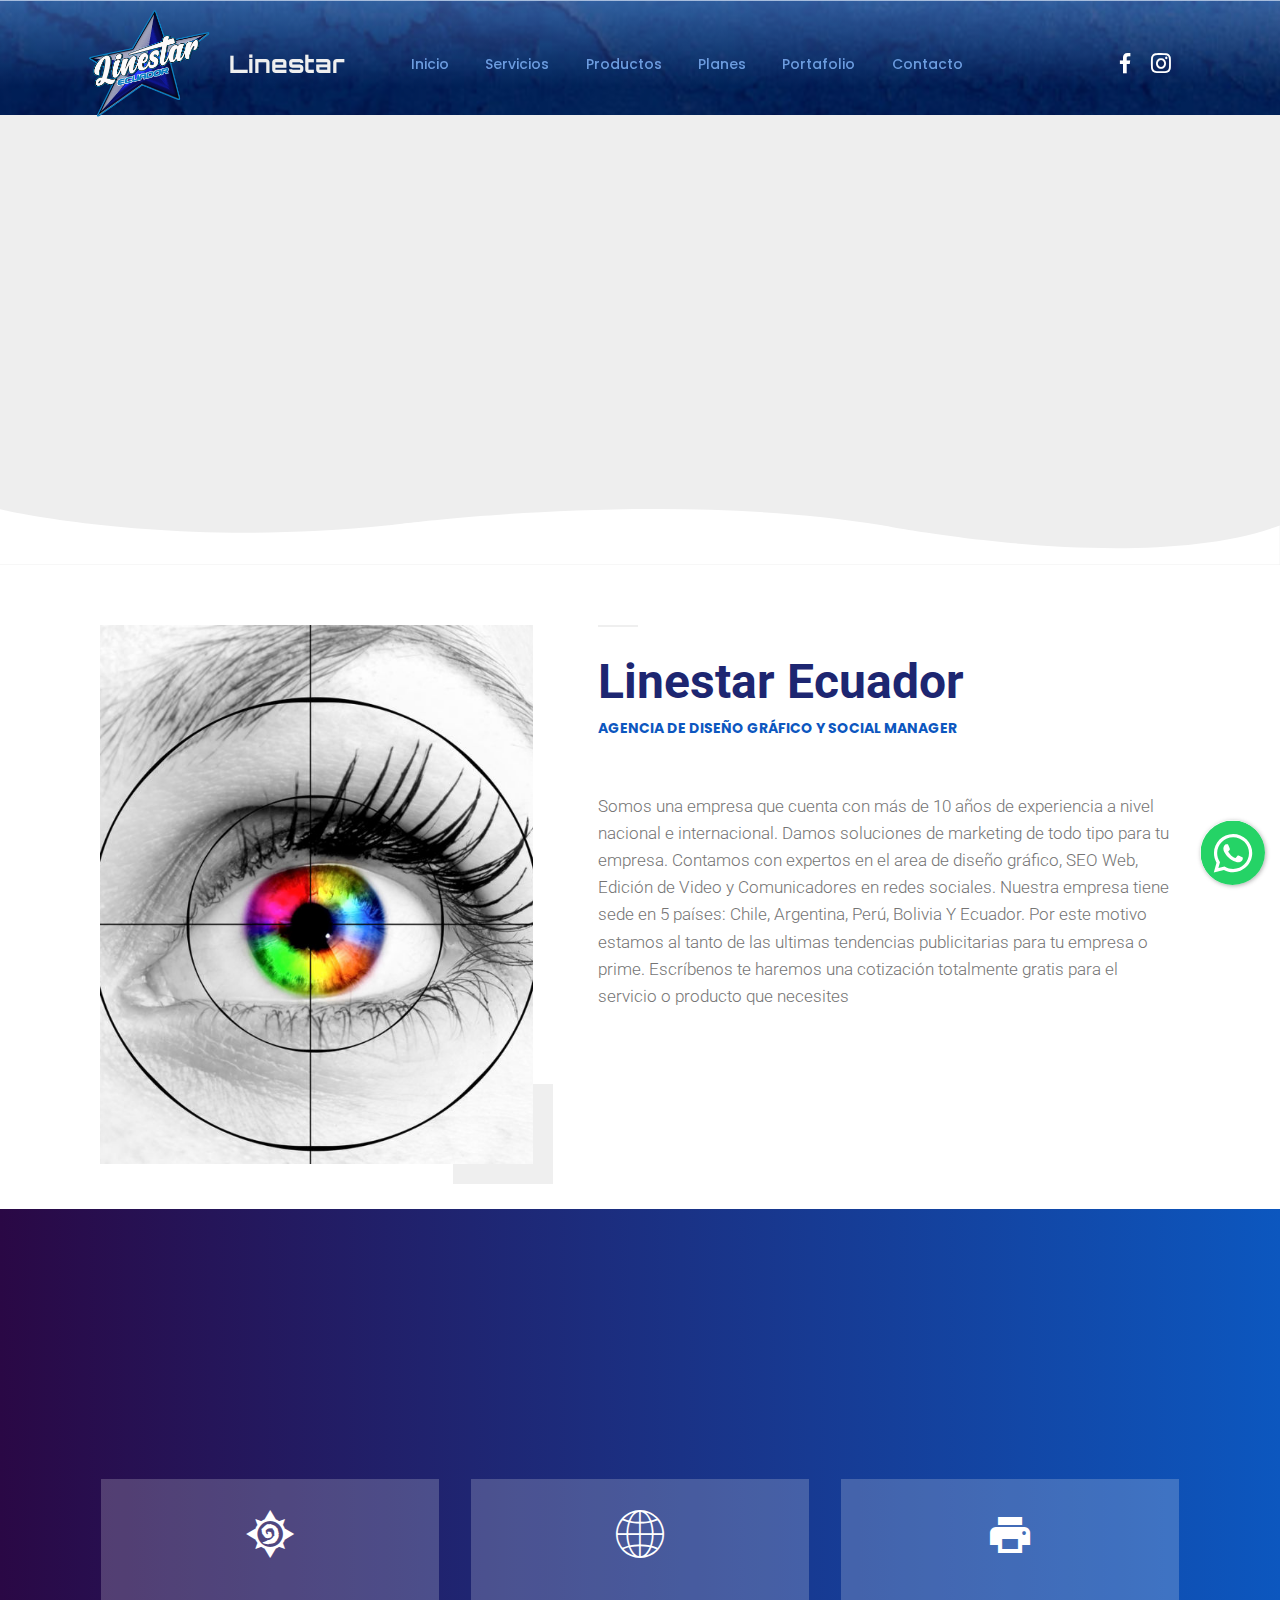
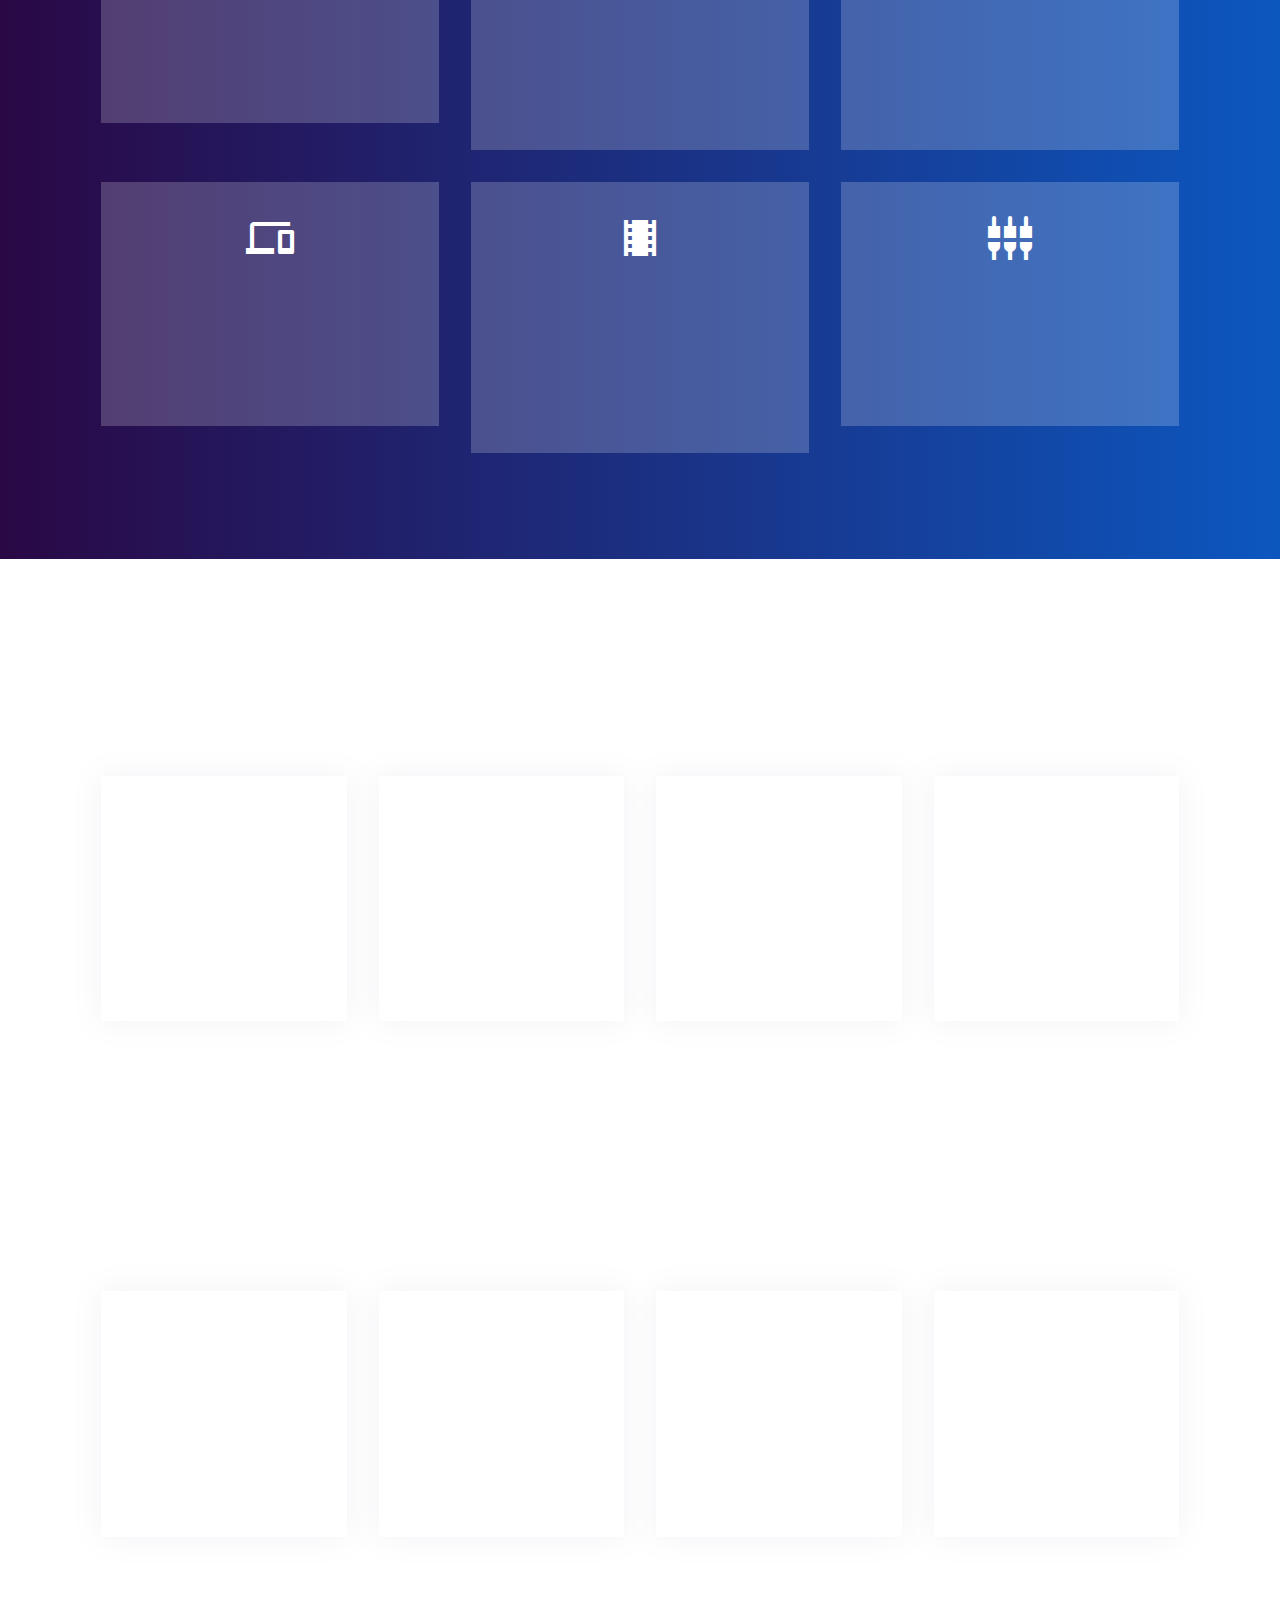
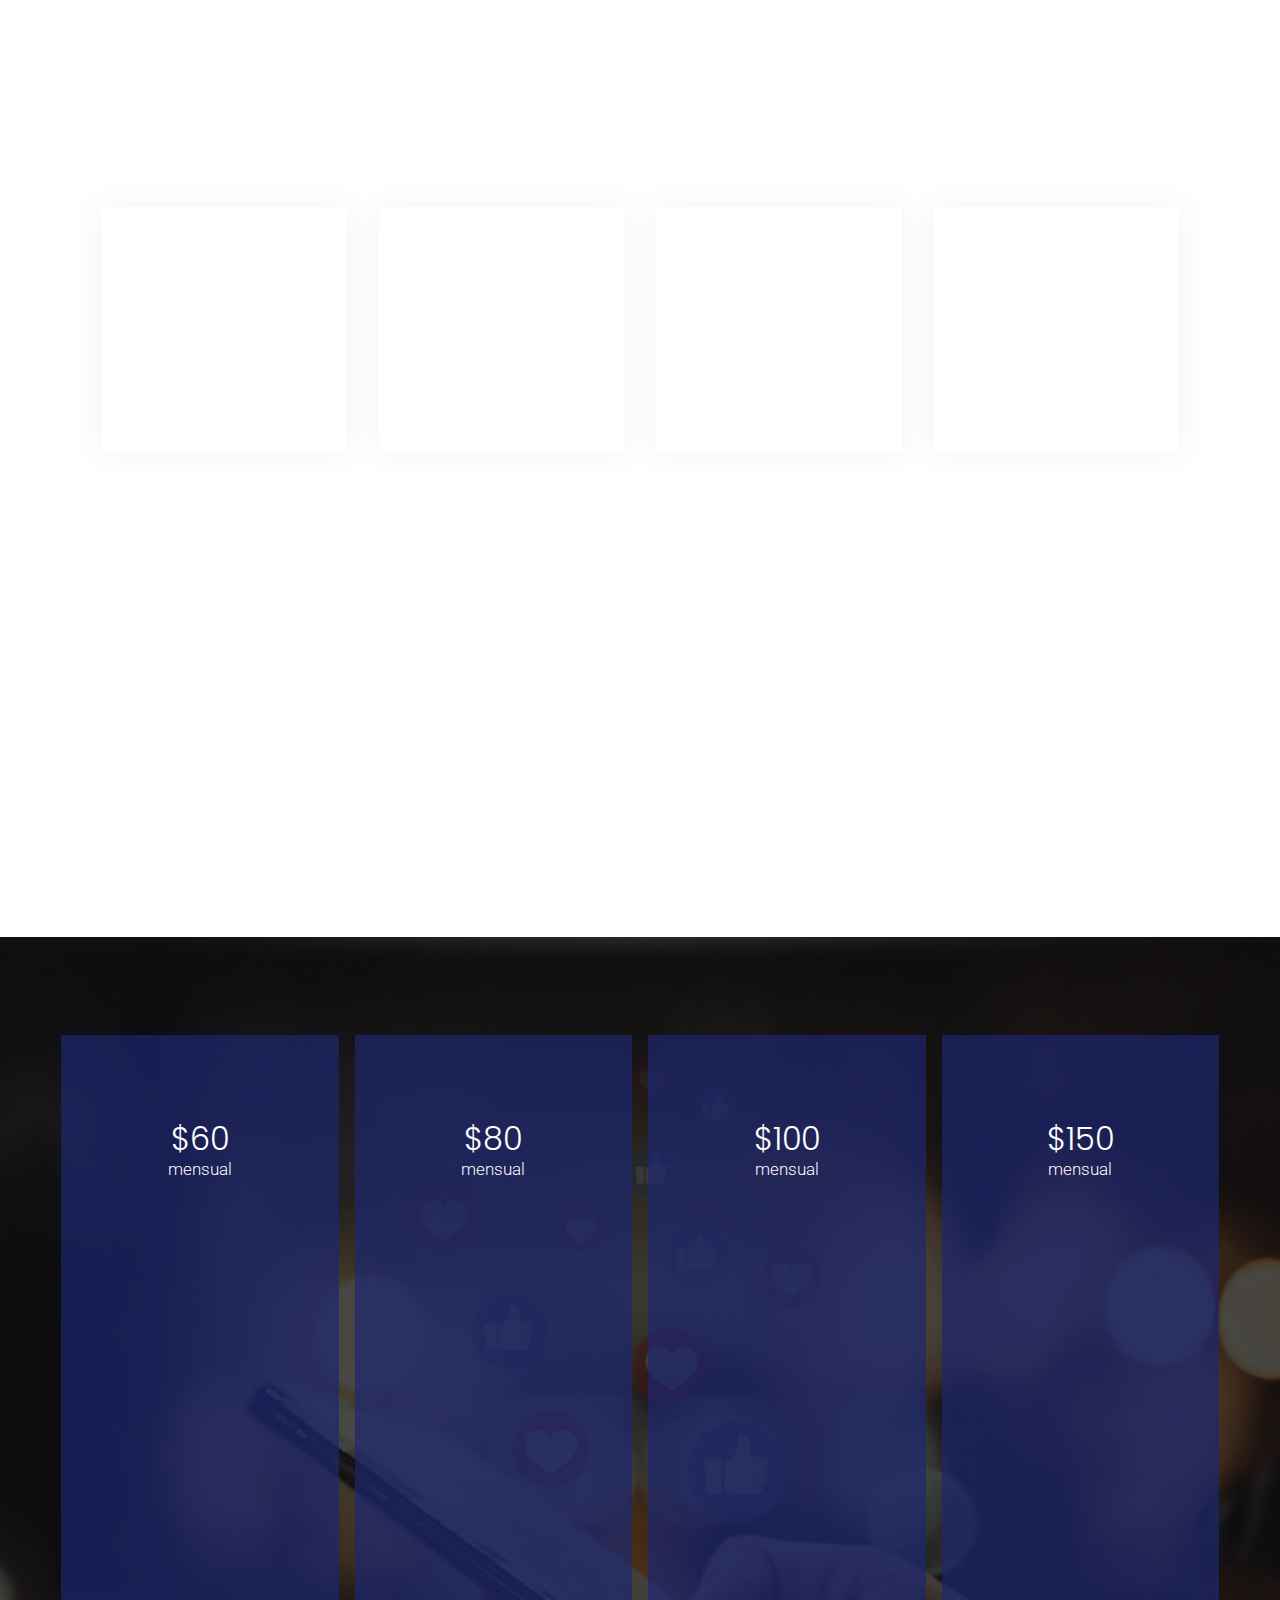
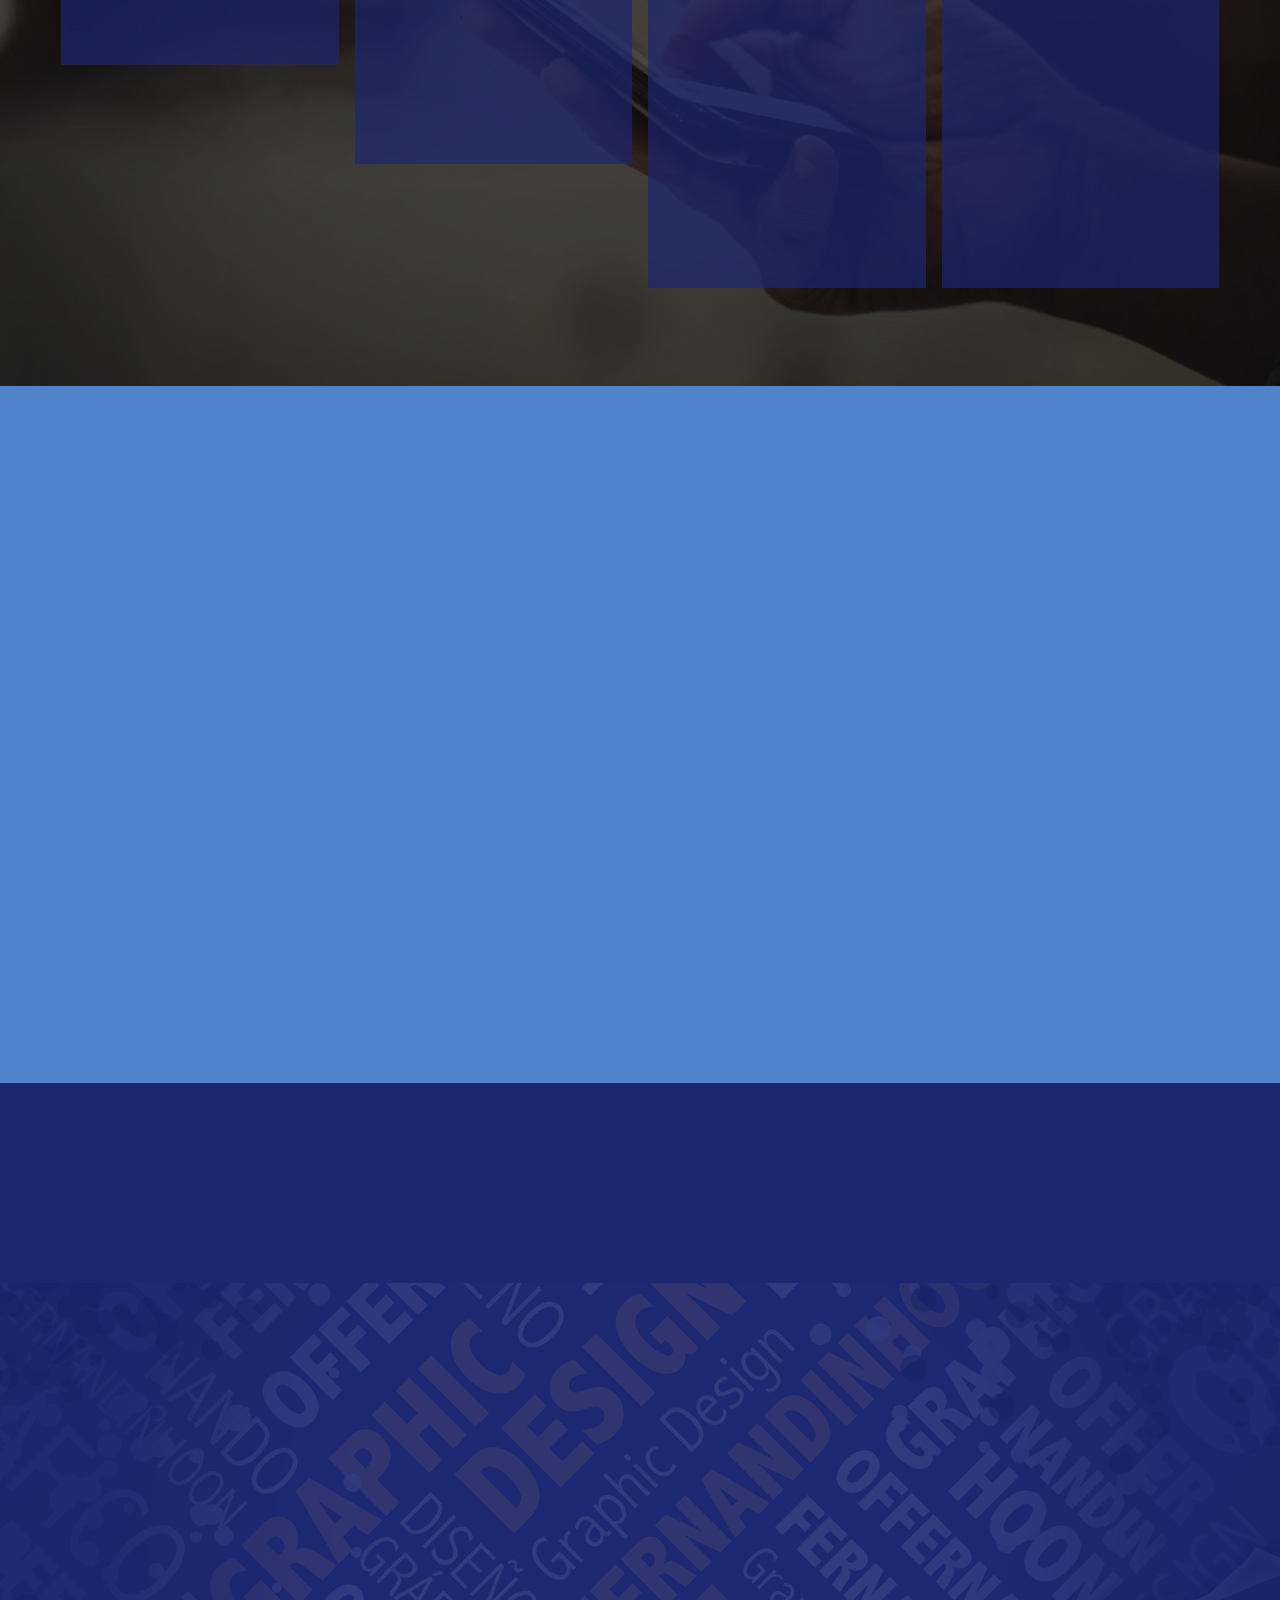
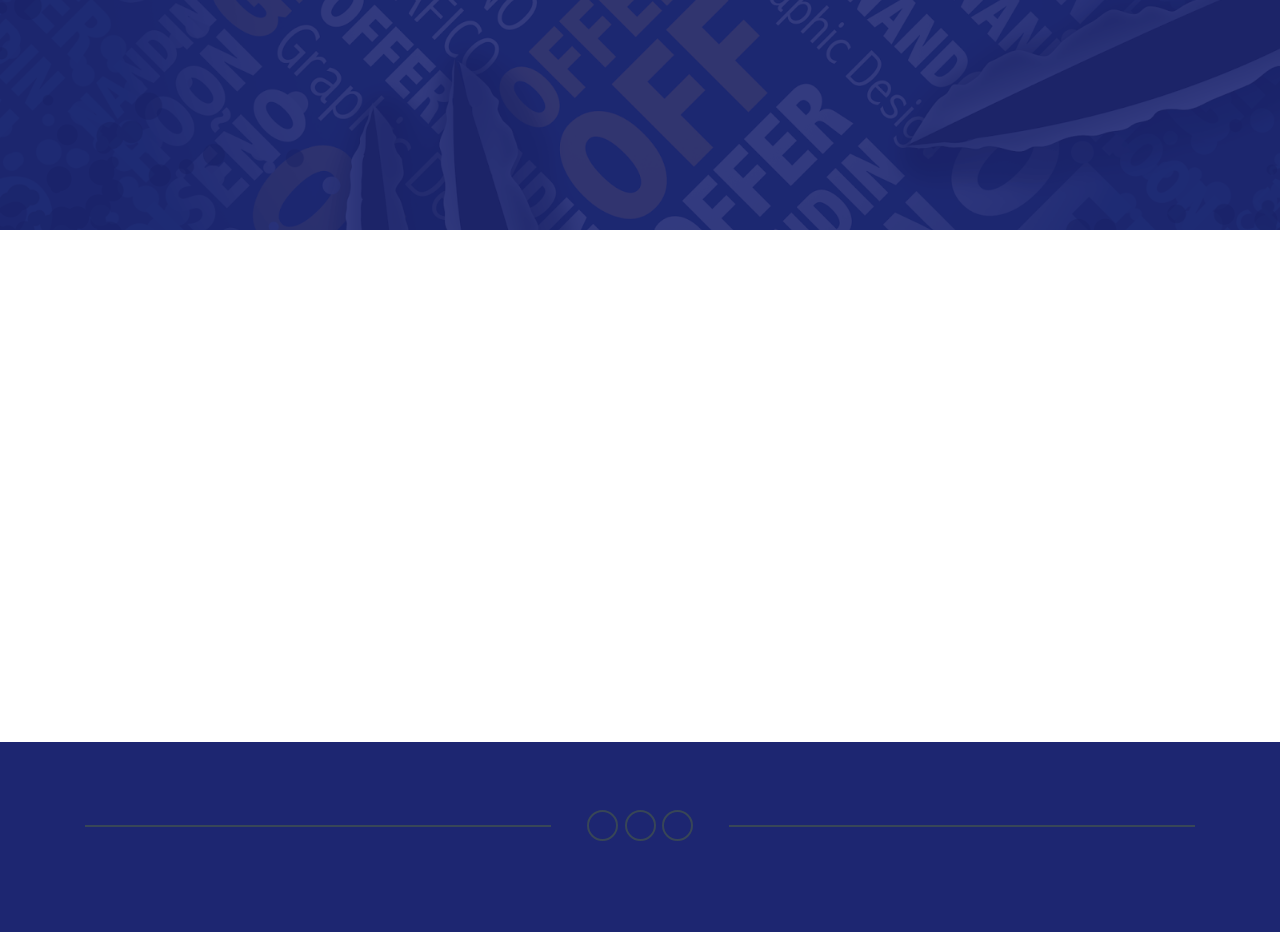
<file: index.html>
<!DOCTYPE html>
<html  >
<head>
  
  <meta charset="UTF-8">
  <meta http-equiv="X-UA-Compatible" content="IE=edge">
  
  <meta name="twitter:card" content="summary_large_image"/>
  <meta name="twitter:image:src" content="assets/images/index-meta.jpeg">
  <meta property="og:image" content="assets/images/index-meta.jpeg">
  <meta name="twitter:title" content="Linestar Ecuador">
  <meta name="viewport" content="width=device-width, initial-scale=1, minimum-scale=1">
  <link rel="shortcut icon" href="assets/images/logo-pagina-web-256x219.png" type="image/x-icon">
  <meta name="description" content="Estudio de diseño gráfico expertos en redes sociales diseño de artes, páginas Web, flyers motion, menús y videos. También contamos con servicio de imprenta propio para gigantografías, banners, microperforados, tarjetas, letreros y todo tipo de publicidad. Estamos ubicados en Quito - Ecuador.">
  
  
  <title>Linestar Ecuador</title>
  <link rel="stylesheet" href="assets/web/assets/mobirise-icons/mobirise-icons.css">
  <link rel="stylesheet" href="assets/Material-Design-Icons/css/material.css">
  <link rel="stylesheet" href="assets/tether/tether.min.css">
  <link rel="stylesheet" href="assets/bootstrap/css/bootstrap.min.css">
  <link rel="stylesheet" href="assets/bootstrap/css/bootstrap-reboot.min.css">
  <link rel="stylesheet" href="assets/bootstrap/css/bootstrap-grid.min.css">
  <link rel="stylesheet" href="assets/animatecss/animate.min.css">
  <link rel="stylesheet" href="assets/chatbutton/floating-wpp.css">
  <link rel="stylesheet" href="assets/dropdown/css/style.css">
  <link rel="stylesheet" href="assets/formstyler/jquery.formstyler.css">
  <link rel="stylesheet" href="assets/formstyler/jquery.formstyler.theme.css">
  <link rel="stylesheet" href="assets/datepicker/jquery.datetimepicker.min.css">
  <link rel="stylesheet" href="assets/socicon/css/styles.css">
  <link rel="stylesheet" href="assets/theme/css/style.css">
  <link rel="stylesheet" href="assets/recaptcha.css">
  <link rel="preload" href="https://fonts.googleapis.com/css?family=Poppins:100,100i,200,200i,300,300i,400,400i,500,500i,600,600i,700,700i,800,800i,900,900i&display=swap" as="style" onload="this.onload=null;this.rel='stylesheet'">
  <noscript><link rel="stylesheet" href="https://fonts.googleapis.com/css?family=Poppins:100,100i,200,200i,300,300i,400,400i,500,500i,600,600i,700,700i,800,800i,900,900i&display=swap"></noscript>
  <link rel="preload" href="https://fonts.googleapis.com/css?family=Roboto:100,100i,300,300i,400,400i,500,500i,700,700i,900,900i&display=swap" as="style" onload="this.onload=null;this.rel='stylesheet'">
  <noscript><link rel="stylesheet" href="https://fonts.googleapis.com/css?family=Roboto:100,100i,300,300i,400,400i,500,500i,700,700i,900,900i&display=swap"></noscript>
  <link rel="preload" href="https://fonts.googleapis.com/css?family=Orbitron:400,500,600,700,800,900&display=swap" as="style" onload="this.onload=null;this.rel='stylesheet'">
  <noscript><link rel="stylesheet" href="https://fonts.googleapis.com/css?family=Orbitron:400,500,600,700,800,900&display=swap"></noscript>
  <link rel="preload" as="style" href="assets/mobirise/css/mbr-additional.css"><link rel="stylesheet" href="assets/mobirise/css/mbr-additional.css" type="text/css">
  
  
  
  
<meta name="theme-color" content="#4284df">
<link rel="manifest" href="manifest.json">
<script src="sw-connect.js"></script>
<meta name="apple-mobile-web-app-capable" content="yes">
<link rel="apple-touch-startup-image" media="(device-width: 320px) and (device-height: 568px) and (-webkit-device-pixel-ratio: 2) and (orientation: portrait)" href="assets/images/apple-launch-640x1136.png">
<link rel="apple-touch-startup-image" media="(device-width: 375px) and (device-height: 667px) and (-webkit-device-pixel-ratio: 2) and (orientation: portrait)" href="assets/images/apple-launch-750x1334.png">
<link rel="apple-touch-startup-image" media="(device-width: 414px) and (device-height: 736px) and (-webkit-device-pixel-ratio: 3) and (orientation: portrait)" href="assets/images/apple-launch-1242x2208.png">
<link rel="apple-touch-startup-image" media="(device-width: 375px) and (device-height: 812px) and (-webkit-device-pixel-ratio: 3) and (orientation: portrait)" href="assets/images/apple-launch-1125x2436.png">
<link rel="apple-touch-startup-image" media="(device-width: 768px) and (device-height: 1024px) and (-webkit-device-pixel-ratio: 2) and (orientation: portrait)" href="assets/images/apple-launch-1536x2048.png">
<link rel="apple-touch-startup-image" media="(device-width: 834px) and (device-height: 1112px) and (-webkit-device-pixel-ratio: 2) and (orientation: portrait)" href="assets/images/apple-launch-1668x2224.png">
<link rel="apple-touch-startup-image" media="(device-width: 1024px) and (device-height: 1366px) and (-webkit-device-pixel-ratio: 2) and (orientation: portrait)" href="assets/images/apple-launch-2048x2732.png">
<meta name="apple-mobile-web-app-status-bar-style" content="default">
<meta name="apple-mobile-web-app-title" content="Linestar Ecuador">
<link rel="apple-touch-icon" href="apple-touch-icon.png">
</head>
<body>
  
  <section class="menu cid-swXQJAhJLh" once="menu" id="menu1-b">

    


    <nav class="navbar navbar-dropdown navbar-fixed-top navbar-expand-lg">

        <div class="container">
            <div class="navbar-brand">
                <span class="navbar-logo">
                    <a href="#">
                        <img src="assets/images/logo-pagina-web-256x219.png" alt="" style="height: 7rem;">
                    </a>
                </span>
                <span class="navbar-caption-wrap"><a class="navbar-caption text-danger display-5" href="#">
                        Linestar</a></span>
            </div>
            <button class="navbar-toggler" type="button" data-toggle="collapse" data-target="#navbarSupportedContent" aria-controls="navbarNavAltMarkup" aria-expanded="false" aria-label="Toggle navigation">
                <div class="hamburger">
                    <span></span>
                    <span></span>
                    <span></span>
                    <span></span>
                </div>
            </button>
            <div class="collapse navbar-collapse" id="navbarSupportedContent">
                <ul class="navbar-nav nav-dropdown nav-right" data-app-modern-menu="true"><li class="nav-item">
                        <a class="nav-link link text-info text-primary display-4" href="https://linestarecuador.com/">
                            Inicio</a>
                    </li><li class="nav-item"><a class="nav-link link text-info text-primary display-4" href="index.html#features10-c">
                            Servicios</a></li><li class="nav-item"><a class="nav-link link text-info text-primary display-4" href="index.html#title3-i">Productos</a></li><li class="nav-item"><a class="nav-link link text-info text-primary display-4" href="index.html#title3-v">
                            Planes</a></li><li class="nav-item"><a class="nav-link link text-info text-primary display-4" href="index.html#features4-y">
                            Portafolio</a></li><li class="nav-item"><a class="nav-link link text-info text-primary display-4" href="index.html#title3-t">
                            Contacto</a></li></ul>
                <div class="icons-menu">
                    <a href="https://www.facebook.com/linestarecuador/" target="_blank">
                        <span class="p-2 mbr-iconfont socicon-facebook socicon"></span>
                    </a>
                    <a href="https://www.instagram.com/linestarecuador/?fbclid=IwAR27oL3q89rG6DTAGtzvsunkI-l6nrb4wobUzH3kcUzaelmbeqcvpzGLv54" target="_blank">
                        <span class="p-2 mbr-iconfont socicon-instagram socicon"></span>
                    </a>
                    
                    
                    
                    
                </div>
                
            </div>
        </div>
    </nav>

</section>

<section class="header3 agencym4_header3 cid-swXJ8hx4eT mbr-parallax-background" id="header3-3">

	

	<div class="mbr-overlay" style="opacity: 0.5;">
	</div>

	<div class="container align-center">
		<div class="row justify-content-center">
			<div class="media-container-column mbr-white col-md-10">
				
				
				
				
			</div>
		</div>
	</div>
	
</section>

<section class="cid-swXP0Rl5yg" data-bg-video="https://www.youtube.com/embed/J3b4UOtMVf0&amp;fmt=18?rel=0&amp;showinfo=0&amp;autoplay=0&amp;loop=0" id="header1-9">

    

    

    <div class="container-fluid align-left">
        <div class="row">
            <div class="col-md-12 col-lg-12 wrapper-left">
                
                
                
                
            </div>
        </div>
    </div>
    
    <svg class="svg-1" data-name="Layer 2" xmlns="http://www.w3.org/2000/svg" viewBox="0 0 1428.75 62.05"><path class="cls-1" d="M-114,132s185,44,434,18c0,0,304-41,551,0,0,0,290.5,57.25,443.75.13v43.69H-114Z" transform="translate(114 -131.78)"></path></svg>
</section>

<section class="content1 vertical-line studiom4_content1 cid-swY2SvzOQV" id="content1-d">

    

    

    <div class="container">
        <div class="row">

            <div class="col-md-12 col-lg-5">
                <div class="mbr-figure">
                    <img src="assets/images/mfxdevclt3-865x743.jpg" alt="">
                </div>
            </div>
            <div class="col-md-12 col-lg-7 left-block">
                <div class="media-content">
                    <div class="line line-title"></div>
                    <h2 class="mbr-section-title align-left mbr-bold mbr-black mbr-fonts-style display-2">
                        Linestar Ecuador</h2>
                    <h3 class="mbr-section-subtitle mbr-section-subtitle-1 mbr-bold align-left mbr-fonts-style display-4">AGENCIA DE DISEÑO GRÁFICO Y SOCIAL MANAGER</h3>
                    <div class="mbr-section-text">
                        <p class="mbr-text align-left mbr-fonts-style display-7">Somos una empresa que cuenta con más de 10 años de experiencia a nivel nacional e internacional.
Damos soluciones de marketing de todo tipo para tu empresa. Contamos con expertos en el area de diseño gráfico, SEO Web, Edición de Video y Comunicadores en redes sociales. Nuestra empresa tiene sede en 5 países: Chile, Argentina, Perú, Bolivia Y Ecuador. Por este motivo estamos al tanto de las ultimas tendencias publicitarias para tu empresa o prime. Escríbenos te haremos una cotización totalmente gratis para el servicio o producto que necesites<br></p>
                    </div>
                    <h3 class="mbr-section-subtitle mbr-section-subtitle-2 mbr-bold align-left mbr-black mbr-fonts-style display-5">DISEÑOS A OTRO NIVEL</h3>
                    
                </div>
            </div>
        </div>
    </div>
</section>

<section class="features10 agencym4_features10 cid-swY1YFcZ6S" id="features10-c">

	

	

	<div class="container">
		<div class="align-center">
			<h2 class="mb-4 mbr-fonts-style mbr-white display-2">Nuestros&nbsp;<strong>Servicios</strong></h2>
			<h3 class="mbr-section-subtitle mbr-fonts-style mb-5 mbr-light mbr-white display-7">
				Gran variedad de servicios ya que contamos con especialistas en cada area de trabajo, tenemos imprenta propia y servicio de instalación. Ademas expertos en redes sociales para desarrollo y comercio en Facebook, Instagram &amp; YouTube.</h3>
			<div class="media-container-row">
				<div class="card p-3 col-12 col-md-4 col-lg-4">
					<div class="card-box">
						<div class="card-img pb-3">
							<span class="mbr-iconfont mbr-white socicon-hearthstone socicon"></span>
						</div>
						<p class="mbr-text mbr-fonts-style mbr-white display-7">
							Diseño de Artes, Posters, Menús, Portadas, Logos y Otros.</p>
						<p class="card-title mbr-fonts-style mbr-white display-7"><strong>Diseño Gráfico</strong></p>
					</div>
				</div>
				<div class="card p-3 col-12 col-md-4 col-lg-4">
					<div class="card-box">
						<div class="card-img pb-3">
							<span class="mbr-iconfont mbr-white socicon-internet socicon"></span>
						</div>
						<p class="mbr-text mbr-fonts-style mbr-white display-7">
							Creación y administración de páginas WEB, e-commerce y Aplicaciones Progresive Web App.</p>
						<p class="card-title mbr-fonts-style mbr-white display-7">
							<strong>Diseño Web y&nbsp;</strong><strong>Apps PWA</strong><br></p>
					</div>
				</div>
				<div class="card p-3 col-12 col-md-4 col-lg-4">
					<div class="card-box">
						<div class="card-img pb-3">
							<span class="mbr-iconfont mbr-white mdi-maps-local-print-shop"></span>
						</div>
						<p class="mbr-text mbr-fonts-style mbr-white display-7">Fabricamos Letreros, Letras 3D, Volantes, Tarjetas, Microperforados, Viniles, Gigantografías y Otros.&nbsp;</p>
						<p class="card-title mbr-fonts-style mbr-white display-7">
							<strong>Imprenta e Instalación</strong></p>
					</div>
				</div>
			</div>
		</div>
	</div>
</section>

<section class="features10 agencym4_features10 cid-swY60lMBHG" id="features10-e">

	

	

	<div class="container">
		<div class="align-center">
			
			
			<div class="media-container-row">
				<div class="card p-3 col-12 col-md-4 col-lg-4">
					<div class="card-box">
						<div class="card-img pb-3">
							<span class="mbr-iconfont mbr-white mdi-hardware-phonelink"></span>
						</div>
						<p class="mbr-text mbr-fonts-style mbr-white display-7">
							Comunity Manager graduados y con gran experiencia en el manejo de redes</p>
						<p class="card-title mbr-fonts-style mbr-white display-7">
							<strong>Redes Sociales</strong></p>
					</div>
				</div>
				<div class="card p-3 col-12 col-md-4 col-lg-4">
					<div class="card-box">
						<div class="card-img pb-3">
							<span class="mbr-iconfont mbr-white mdi-maps-local-movies"></span>
						</div>
						<p class="mbr-text mbr-fonts-style mbr-white display-7">
							Creación de Videos publicitarios, Flyers Motion, Spots, Menús y Karaokes</p>
						<p class="card-title mbr-fonts-style mbr-white display-7"><strong>Edición de Video</strong></p>
					</div>
				</div>
				<div class="card p-3 col-12 col-md-4 col-lg-4">
					<div class="card-box">
						<div class="card-img pb-3">
							<span class="mbr-iconfont mbr-white mdi-action-settings-input-component"></span>
						</div>
						<p class="mbr-text mbr-fonts-style mbr-white display-7">
							Creación y remasterización de cualquier formato de audio</p>
						<p class="card-title mbr-fonts-style mbr-white display-7">
							<strong>Edición De Audio</strong></p>
					</div>
				</div>
			</div>
		</div>
	</div>
</section>

<section class="title3 kidsm4_title3 cid-swYDLVGMn8" id="title3-i">

	

	

	<div class="container">
		<div class="row justify-content-md-center">
			<div class="title col-sm-12 col-md-10 col-lg-7 align-center">
				<h2 class="mbr-section-title align-center mbr-fonts-style display-2">
					Productos de&nbsp;<strong>Diseño</strong></h2>
				
			</div>
		</div>
	</div>
</section>

<section class="extTeams cid-swYEBsX1xn" id="extTeams3-l">
    
    

    
    <div class="container">
        
        
        <div class="media-container-row">

            <div class="card p-3 col-12 col-md-6 col-lg-3">
                <div class="card-img mb-5">
                    <img class="img-icon" src="assets/images/1-491x491.png" alt="">
                </div>
                <div class="card-box align-left">
                    <h4 class="card-title mbr-fonts-style mbr-semibold display-5">
                        Artes Digitales</h4>
                    <h5 class="user-desc mbr-fonts-style display-1">$6.00</h5>
                    <p class="mbr-text mbr-fonts-style display-7">
                        Diseños digitales para redes sociales como Facebook, Instagram y WhatsApp.</p>
                    
                </div>
            </div>

            <div class="card p-3 col-12 col-md-6 align-left col-lg-3">
                <div class="card-img mb-5">
                    <img class="img-icon" src="assets/images/2-491x491.png" alt="">
                </div>
                <div class="card-box">
                    <h4 class="card-title mbr-fonts-style mbr-semibold display-5">
                        Arte Menú</h4>
                    <h5 class="user-desc mbr-fonts-style display-1">$10.00</h5>
                    <p class="mbr-text mbr-fonts-style display-7">
                        Menú en formato imagen para posteo en redes sociales.</p>
                    
                </div>
            </div>

            <div class="card p-3 col-12 col-md-6 align-left col-lg-3">
                <div class="card-img mb-5">
                    <img class="img-icon" src="assets/images/3-491x491.png" alt="">
                </div>
                <div class="card-box">
                    <h4 class="card-title mbr-fonts-style mbr-semibold display-5">
                        Logos</h4>
                    <h5 class="user-desc mbr-fonts-style display-1">$12.00</h5>
                    <p class="mbr-text mbr-fonts-style display-7">
                        Logos personalizados en formato png, ai o pdf.</p>
                    
                </div>
            </div>

            <div class="card p-3 col-12 col-md-6 align-left col-lg-3">
                <div class="card-img mb-5">
                    <div class="img-holder">
                        <img class="img-icon" src="assets/images/4-491x491.png" alt="">
                    </div>
                </div>
                <div class="card-box">
                    <h4 class="card-title mbr-fonts-style mbr-semibold display-5">
                        Portadas</h4>
                    <h5 class="user-desc mbr-fonts-style display-1">
                        $6.00</h5>
                    <p class="mbr-text mbr-fonts-style display-7">
                        Portadas para fan pages de Facebook totalmente estilizadas para tu empresa.</p>
                    
                </div>
            </div>

        </div>
    </div>
</section>

<section class="extTeams cid-swYHtHttpG" id="extTeams3-m">
    
    

    
    <div class="container">
        
        
        <div class="media-container-row">

            <div class="card p-3 col-12 col-md-6 col-lg-3">
                <div class="card-img mb-5">
                    <img class="img-icon" src="assets/images/wb-491x491.png" alt="">
                </div>
                <div class="card-box align-left">
                    <h4 class="card-title mbr-fonts-style mbr-semibold display-5">Web Profesional</h4>
                    <h5 class="user-desc mbr-fonts-style display-1">$110.00</h5>
                    <p class="mbr-text mbr-fonts-style display-7">
                        Paginas Web responsivas con PWA Progresive web App y botón de WhatsApp flotante</p>
                    
                </div>
            </div>

            <div class="card p-3 col-12 col-md-6 align-left col-lg-3">
                <div class="card-img mb-5">
                    <img class="img-icon" src="assets/images/eco-491x491.png" alt="">
                </div>
                <div class="card-box">
                    <h4 class="card-title mbr-fonts-style mbr-semibold display-5">
                        Web Ecommerce</h4>
                    <h5 class="user-desc mbr-fonts-style display-1">$150.00</h5>
                    <p class="mbr-text mbr-fonts-style display-7">
                        Paginas E-commerce para ventas de productos con carrito de compras y PayPal</p>
                    
                </div>
            </div>

            <div class="card p-3 col-12 col-md-6 align-left col-lg-3">
                <div class="card-img mb-5">
                    <img class="img-icon" src="assets/images/mot1-491x491.png" alt="">
                </div>
                <div class="card-box">
                    <h4 class="card-title mbr-fonts-style mbr-semibold display-5">
                        Flyer Motión</h4>
                    <h5 class="user-desc mbr-fonts-style display-1">$20.00</h5>
                    <p class="mbr-text mbr-fonts-style display-7">
                        Artes con multiples movimientos modernos, música de fondo y datos de contacto.</p>
                    
                </div>
            </div>

            <div class="card p-3 col-12 col-md-6 align-left col-lg-3">
                <div class="card-img mb-5">
                    <div class="img-holder">
                        <img class="img-icon" src="assets/images/vid-491x491.png" alt="">
                    </div>
                </div>
                <div class="card-box">
                    <h4 class="card-title mbr-fonts-style mbr-semibold display-5">
                        Video Publicitario</h4>
                    <h5 class="user-desc mbr-fonts-style display-1">$30.00</h5>
                    <p class="mbr-text mbr-fonts-style display-7">
                        Edición de filmaciones realizadas por el cliente para servicio completo cotizar.</p>
                    
                </div>
            </div>

        </div>
    </div>
</section>

<section class="extTeams cid-swYIWvPs0t" id="extTeams3-n">
    
    

    
    <div class="container">
        
        
        <div class="media-container-row">

            <div class="card p-3 col-12 col-md-6 col-lg-3">
                <div class="card-img mb-5">
                    <img class="img-icon" src="assets/images/tar-491x491.png" alt="">
                </div>
                <div class="card-box align-left">
                    <h4 class="card-title mbr-fonts-style mbr-semibold display-5">
                        Tarjetas</h4>
                    <h5 class="user-desc mbr-fonts-style display-1">$25.00</h5>
                    <p class="mbr-text mbr-fonts-style display-7">1000 Tarjetas personales doble cara desde $ 25 dólares, incluye diseño personalizado</p>
                    
                </div>
            </div>

            <div class="card p-3 col-12 col-md-6 align-left col-lg-3">
                <div class="card-img mb-5">
                    <img class="img-icon" src="assets/images/vol-491x491.png" alt="">
                </div>
                <div class="card-box">
                    <h4 class="card-title mbr-fonts-style mbr-semibold display-5">
                        Volantes</h4>
                    <h5 class="user-desc mbr-fonts-style display-1">$60.00</h5>
                    <p class="mbr-text mbr-fonts-style display-7">
                        1000 volantes A5 una cara desde 60 dólares, incluye diseño personalizado</p>
                    
                </div>
            </div>

            <div class="card p-3 col-12 col-md-6 align-left col-lg-3">
                <div class="card-img mb-5">
                    <img class="img-icon" src="assets/images/gigan-491x491.png" alt="">
                </div>
                <div class="card-box">
                    <h4 class="card-title mbr-fonts-style mbr-semibold display-5">
                        Gigantografías</h4>
                    <h5 class="user-desc mbr-fonts-style display-1">$12.00</h5>
                    <p class="mbr-text mbr-fonts-style display-7">
                        Gigantografías en lona de 12 dólares el metro cuadrado incluye diseño.</p>
                    
                </div>
            </div>

            <div class="card p-3 col-12 col-md-6 align-left col-lg-3">
                <div class="card-img mb-5">
                    <div class="img-holder">
                        <img class="img-icon" src="assets/images/micro-491x491.png" alt="">
                    </div>
                </div>
                <div class="card-box">
                    <h4 class="card-title mbr-fonts-style mbr-semibold display-5">
                        Microperforado</h4>
                    <h5 class="user-desc mbr-fonts-style display-1">
                        $15.00</h5>
                    <p class="mbr-text mbr-fonts-style display-7">
                        Microperforado para puertas o ventanas de vidrio desde 15 dólares el metro cuadrado.</p>
                    
                </div>
            </div>

        </div>
    </div>
</section>

<section class="title3 kidsm4_title3 cid-sy9hkA3cjQ" id="title3-v">

	

	

	<div class="container">
		<div class="row justify-content-md-center">
			<div class="title col-sm-12 col-md-10 col-lg-7 align-center">
				<h2 class="mbr-section-title align-center mbr-fonts-style display-2">
					Planes&nbsp;<strong>Mensuales</strong></h2>
				
			</div>
		</div>
	</div>
</section>

<section class="pricing-tables1 agencym4_pricing1 cid-swYWbyYLTF" id="pricing-tables1-u">

	

	<div class="mbr-overlay" style="opacity: 0.7; background-color: rgb(0, 0, 0);"></div>

	<div class="container">
		<div class="media-container-row">
			<div class="plan col-12 mx-2 my-2 justify-content-center col-lg-3">
				<div class="mbr-overlay"></div>
				<div class="plan-header text-center pt-5">
					<h3 class="plan-title mb-3 mbr-white mbr-fonts-style display-5">Emprendedor</h3>
					<div class="plan-price">
						<span class="price-figure mbr-white mbr-fonts-style display-1">
							$60</span>
						<div class="price-term mbr-white mbr-fonts-style display-7">
							mensual</div>
					</div>
				</div>
				<div class="plan-body">
					<div class="plan-list align-center">
						<ul class="list-group list-group-flush mbr-white mbr-fonts-style display-7">
							<li class="list-group-item">4 Artes</li>
							<li class="list-group-item">1 Portada</li><br><li class="list-group-item">1 Foto de Perfil</li><li class="list-group-item">1 Logo o masterizado</li>
							<li class="list-group-item">1 Video Motion</li><li class="list-group-item">Sin Administración</li>
						</ul>
					</div>
					<div class="mbr-section-btn text-center pt-4">
						<a href="#" class="btn btn-secondary btn-bgr display-4">COMPRAR AHORA</a>
					</div>
				</div>
			</div>

			<div class="plan col-12 mx-2 my-2 justify-content-center col-lg-3">
				<div class="mbr-overlay"></div>
				<div class="plan-header text-center pt-5">
					<h3 class="plan-title mb-3 mbr-white mbr-fonts-style display-5">Prime</h3>
					<div class="plan-price">
						<span class="price-figure mbr-white mbr-fonts-style display-1">
							$80</span>
						<div class="price-term mbr-white mbr-fonts-style display-7">
							mensual</div>
					</div>
				</div>
				<div class="plan-body">
					<div class="plan-list align-center">
						<ul class="list-group list-group-flush mbr-white mbr-fonts-style display-7">
							<li class="list-group-item">8 Artes</li>
							<li class="list-group-item">1 Portada</li><li class="list-group-item">1 Foto Perfil</li>
							<li class="list-group-item">1 Logo o masterizado</li><li class="list-group-item">1 Video o 1 Motion</li><li class="list-group-item">Administración de Redes Sociales</li><li class="list-group-item">2 Posteos Diarios</li><li class="list-group-item">Feed de Historias</li>
						</ul>
					</div>
					<div class="mbr-section-btn text-center pt-4">
						<a href="#" class="btn btn-secondary btn-bgr display-4">COMPRAR AHORA</a>
					</div>
				</div>
			</div>

			<div class="plan col-12 mx-2 my-2 justify-content-center col-lg-3">
				<div class="mbr-overlay"></div>
				<div class="plan-header text-center pt-5">
					<h3 class="plan-title mb-3 mbr-white mbr-fonts-style display-5">Premium</h3>
					<div class="plan-price">
						<span class="price-figure mbr-white mbr-fonts-style display-1">
							$100</span>
						<div class="price-term mbr-white mbr-fonts-style display-7">mensual</div>
					</div>
				</div>
				<div class="plan-body">
					<div class="plan-list align-center">
						<ul class="list-group list-group-flush mbr-white mbr-fonts-style display-7">
							<li class="list-group-item">10 Artes</li>
							<li class="list-group-item">1 Portada</li>
							<li class="list-group-item">1 Foto Perfil</li><li class="list-group-item">1 Logo o masterizado</li><li class="list-group-item">1 Video o 1 Motion</li><li class="list-group-item">1 marco para fotos</li><li class="list-group-item">2 publicaciones pagadas</li><li class="list-group-item">Administración de Redes Sociales</li><li class="list-group-item">2 Posteos Diarios</li><li class="list-group-item">Feed de Historias</li>
						</ul>
					</div>
					<div class="mbr-section-btn text-center pt-4">
						<a href="#" class="btn btn-secondary btn-bgr display-4">COMPRAR AHORA</a>
					</div>
				</div>
			</div>

			<div class="plan col-12 mx-2 my-2 justify-content-center col-lg-3">
				<div class="mbr-overlay"></div>
				<div class="plan-header text-center pt-5">
					<h3 class="plan-title mb-3 mbr-white mbr-fonts-style display-5">Ultimate</h3>
					<div class="plan-price">
						<span class="price-figure mbr-white mbr-fonts-style display-1">
							$150
						</span>
						<div class="price-term mbr-white mbr-fonts-style display-7">
							mensual</div>
					</div>
				</div>
				<div class="plan-body">
					<div class="plan-list align-center">
						<ul class="list-group list-group-flush mbr-white mbr-fonts-style display-7">
							<li class="list-group-item">12 Artes
</li><li class="list-group-item">2 Portada
s</li><li class="list-group-item">1 Foto Perfil
</li><li class="list-group-item">1 Logo o masterizado
</li><li class="list-group-item">1 Video o Motion
</li><li class="list-group-item">1 marco para fotos
</li><li class="list-group-item">4 publicaciones pagadas
</li><li class="list-group-item">Administración de Redes Sociales
</li><li class="list-group-item">2 Posteos Diarios
</li><li class="list-group-item">Feed de Historias</li>
						</ul>
					</div>
					<div class="mbr-section-btn text-center pt-4">
						<a href="#" class="btn btn-secondary btn-bgr display-4">COMPRAR AHORA</a>
					</div>
				</div>
			</div>
		</div>
	</div>
</section>

<section class="features4 audiom4_features4 cid-syFtfxAhog mbr-parallax-background" id="features4-y">

	

	<div class="mbr-overlay" style="opacity: 0.7; background-color: rgb(12, 87, 191);"></div>
	<div class="container">
		<div class="row">
			<div class="mbr-white col-md-12 col-lg-12">
				<div class="title-align align-center">
					
				</div>
				<h1 class="mbr-section-title align-center mbr-bold pb-5 mbr-fonts-style display-2"><span style="font-weight: normal;">Portafolio</span> Linestar</h1>
			</div>

			<div class="card p-3 col-12 col-md-6 col-lg-4">
				<div class="card-wrapper card1">
					<img src="assets/images/roma22mayo-736x736.jpg" alt="">
					<div class="card-box">
						
						
					</div>
				</div>
				<div class="mbr-section-btn pt-2 align-center"><a class="btn btn-md btn-primary display-4" href="portafolio.html">Ver Todo&nbsp;</a></div>
			</div>

			<div class="card p-3 col-12 col-md-6 col-lg-4">
				<div class="card-wrapper card2">
					<img src="assets/images/18-736x736.jpg" alt="">
					<div class="card-box">
						
						
					</div>
				</div>
				<div class="mbr-section-btn pt-2 align-center"><a class="btn btn-md btn-primary display-4" href="portafolio.html">Ver Todo&nbsp;</a></div>
			</div>

			<div class="card p-3 col-12 col-md-6 col-lg-4">
				<div class="card-wrapper card3">
					<img src="assets/images/204-736x736.jpg" alt="">
					<div class="card-box">
						
						
					</div>
				</div>
				<div class="mbr-section-btn pt-2 align-center"><a class="btn btn-md btn-primary display-4" href="portafolio.html">Ver Todo</a></div>
			</div>
		</div>
	</div>
</section>

<section class="title3 kidsm4_title3 cid-swYUe5J5W4" id="title3-t">

	

	

	<div class="container">
		<div class="row justify-content-md-center">
			<div class="title col-sm-12 col-md-10 col-lg-7 align-center">
				<h2 class="mbr-section-title align-center mbr-fonts-style display-2">
					Área de&nbsp;<strong>Contacto</strong></h2>
				
			</div>
		</div>
	</div>
</section>

<section class="extFooter cid-swYLo0Y9QO" id="extContacts3-o">

    

    <div class="mbr-overlay" style="opacity: 0.9; background-color: rgb(29, 38, 113);"></div>

    <div class="container">
        <div class="row content justify-content-center mbr-black">
            <div class="col-12 col-md-6 col-lg-4 first-column pb-3">
                <div class="address">
                    <h3 class="address-title mbr-fonts-style pb-2 display-5"><strong>
                        Dirección</strong></h3>
                    <p class="address-block mbr-fonts-style pb-3 display-7">Tumbaco, Psj. Domingo Bolaños C4<br>
                        Quito - Ecuador
                    </p>
                </div>
                <div class="contacts">
                    <h3 class="contacts-title mbr-fonts-style pb-2 display-5">
                        Contacto</h3>
                    <p class="contacts-block mbr-fonts-style pb-3 display-7">Alejandra Reyes Manager Bussines<br>Email: linestardesing@gmail.com<br>
                        Celular: 09 8451 1744<br>
                        WhatsApp: +593 984511744<br>Michael Reyes SEO Multimedia<br>WhatsApp: +591 62179898</p>
                </div>
                
            </div>
            <div class="form-block col-sm-12 col-md-5 col-lg-4">
                <h3 class="form-title pb-3 mbr-fonts-style display-5">
                    Escribanós</h3>
                <div class="form-1" data-form-type="formoid">
<!--Formbuilder Form-->
<form action="https://mobirise.eu/" method="POST" class="mbr-form form-with-styler" data-form-title="My Mobirise Form"><input type="hidden" name="email" data-form-email="true" value="X7InOMpQV7tugfTGdIoRP7OYrMP3rCmqNNSyADF+eEANtMSnFIxEoz5GOTZQdMiA+8f9WUKN4kgnXUDlfDYfLj7VUHdMmQSym0uZGNEXO0+T++XDh3P8MWk+H2hKebV0.qpwwBYldbFoen72GTV19G6/xZW37KtPBB8mwvfE9F46nm4j+A/y9CyCoSv1VHisiFxm1NQcMuR/KMi0HuX05ZS2XTHbZEn5r7r9wr/P4G5x3h5KKxblbqkt0/VricWk8">
<div class="row">
<div hidden="hidden" data-form-alert="" class="alert alert-success col-12">¡Gracias por escribirnos!</div>
<div hidden="hidden" data-form-alert-danger="" class="alert alert-danger col-12"> </div>
</div>
<div class="dragArea row">
<div class="col-md-12 form-group" data-for="Nombre">
<input type="text" name="Nombre" placeholder="Nombre" data-form-field="Nombre" required="required" class="form-control display-7" value="" id="Nombre-extContacts3-o">
</div>
<div class="col-md-12 form-group" data-for="Email">
<input type="text" name="Email" placeholder="E-mail" data-form-field="Email" required="required" class="form-control display-7" value="" id="Email-extContacts3-o">
</div>
<div data-for="Teléfono" class="col-md-12 form-group">
<input type="text" name="Teléfono" placeholder="Teléfono" data-form-field="Teléfono" class="form-control display-7" value="" id="Teléfono-extContacts3-o">
</div>
<div data-for="Mensaje" class="col-md-12 form-group">
<textarea name="Mensaje" placeholder="Escribe tu mensaje" data-form-field="Mensaje" class="form-control display-7" id="Mensaje-extContacts3-o"></textarea>
</div>
<div class="col-md-12 input-group-btn"><button type="submit" class="btn btn-form btn-primary display-4">Enviar</button></div>
</div>
</form><!--Formbuilder Form-->
</div>
            </div>
        </div>
    </div>
</section>

<section class="map2 cid-swYPz2pmba" id="map2-s">
    
    
    <div class="container">
        
        <div class="google-map"><iframe frameborder="0" style="border:0" src="https://www.google.com/maps/embed/v1/place?key=AIzaSyCt1265A4qvZy9HKUeA8J15AOC4SrCyZe4&amp;q=Linestar Ecuador" allowfullscreen=""></iframe></div>
    </div>
</section>

<section class="footer02 carm4_footer02 cid-swYLJ7aKEb" once="footers" id="footer02-p">

    

    

    <div class="container">

        <div class="row mbr-white justify-content-center">

            <div class="col-12 copyright mbr-flex">
                <div class="text-wrap">
                    <div class="icons-wrap d-flex">
                        <div class="icon-wrapper">
                            <a href="https://www.facebook.com/linestarecuador/" target="_blank"><span class="link-icon socicon-facebook socicon"></span></a>
                        </div>
                        <div class="icon-wrapper">
                            <a href="https://www.instagram.com/linestarecuador/?fbclid=IwAR27oL3q89rG6DTAGtzvsunkI-l6nrb4wobUzH3kcUzaelmbeqcvpzGLv54" target="_blank"><span class="link-icon socicon-instagram socicon"></span></a>
                        </div>
                        <div class="icon-wrapper">
                            <a href="https://www.youtube.com/c/DeejayLine/videos" target="_blank"><span class="link-icon socicon-youtube socicon"></span></a>
                        </div>
                    </div>

                </div>
            </div>


            <div class="col-12">


                <p class="mbr-text align-center mbr-fonts-style align-left display-4">Copyright © Linestar 2021 - Todos los derechos reservados.</p>
            </div>


        </div>

    </div>
</section>


<script src="assets/web/assets/jquery/jquery.min.js"></script>
  <script src="assets/popper/popper.min.js"></script>
  <script src="assets/tether/tether.min.js"></script>
  <script src="assets/bootstrap/js/bootstrap.min.js"></script>
  <script src="assets/smoothscroll/smooth-scroll.js"></script>
  <script src="assets/viewportchecker/jquery.viewportchecker.js"></script>
  <script src="assets/chatbutton/floating-wpp.js"></script>
  <script src="assets/chatbutton/script.js"></script>
  <script src="assets/parallax/jarallax.min.js"></script>
  <script src="assets/dropdown/js/nav-dropdown.js"></script>
  <script src="assets/dropdown/js/navbar-dropdown.js"></script>
  <script src="assets/touchswipe/jquery.touch-swipe.min.js"></script>
  <script src="assets/ytplayer/jquery.mb.ytplayer.min.js"></script>
  <script src="assets/vimeoplayer/jquery.mb.vimeo_player.js"></script>
  <script src="assets/formstyler/jquery.formstyler.js"></script>
  <script src="assets/formstyler/jquery.formstyler.min.js"></script>
  <script src="assets/datepicker/jquery.datetimepicker.full.js"></script>
  <script src="assets/theme/js/script.js"></script>
  <script src="assets/formoid.min.js"></script>
  
  
  
 <div id="scrollToTop" class="scrollToTop mbr-arrow-up"><a style="text-align: center;"><i class="mbr-arrow-up-icon mbr-arrow-up-icon-cm cm-icon cm-icon-smallarrow-up"></i></a></div>
    <input name="animation" type="hidden">
  <div id="chatbutton-wa" data-phone="+593984511744" data-showpopup="true" data-headertitle="👋 Linestar WhatsApp Oficial!" data-popupmessage="Hola!👋

Cambia el estilo de tu negocio con
diseños personalizados profesionalmente🔥

Somos Linestar Ecuador" data-placeholder="Escribe Aqui" data-position="left" data-headercolor="#1d2671" data-backgroundcolor="#e5ddd5" data-autoopentimeout="60" data-size="65px"><div class="floating-wpp-button" style="width: 65px; height: 65px;"><div class="floating-wpp-button-image"><!--?xml version="1.0" encoding="UTF-8" standalone="no"?--><svg xmlns="http://www.w3.org/2000/svg" xmlns:xlink="http://www.w3.org/1999/xlink" style="isolation:isolate" viewBox="0 0 800 800" width="65" height="65"><defs><clipPath id="_clipPath_A3g8G5hPEGG2L0B6hFCxamU4cc8rfqzQ"><rect width="800" height="800"></rect></clipPath></defs><g clip-path="url(#_clipPath_A3g8G5hPEGG2L0B6hFCxamU4cc8rfqzQ)"><g><path d=" M 787.59 800 L 12.41 800 C 5.556 800 0 793.332 0 785.108 L 0 14.892 C 0 6.667 5.556 0 12.41 0 L 787.59 0 C 794.444 0 800 6.667 800 14.892 L 800 785.108 C 800 793.332 794.444 800 787.59 800 Z " fill="rgb(37,211,102)"></path></g><g><path d=" M 508.558 450.429 C 502.67 447.483 473.723 433.24 468.325 431.273 C 462.929 429.308 459.003 428.328 455.078 434.22 C 451.153 440.114 439.869 453.377 436.434 457.307 C 433 461.236 429.565 461.729 423.677 458.78 C 417.79 455.834 398.818 449.617 376.328 429.556 C 358.825 413.943 347.008 394.663 343.574 388.768 C 340.139 382.873 343.207 379.687 346.155 376.752 C 348.804 374.113 352.044 369.874 354.987 366.436 C 357.931 362.999 358.912 360.541 360.875 356.614 C 362.837 352.683 361.857 349.246 360.383 346.299 C 358.912 343.352 347.136 314.369 342.231 302.579 C 337.451 291.099 332.597 292.654 328.983 292.472 C 325.552 292.301 321.622 292.265 317.698 292.265 C 313.773 292.265 307.394 293.739 301.996 299.632 C 296.6 305.527 281.389 319.772 281.389 348.752 C 281.389 377.735 302.487 405.731 305.431 409.661 C 308.376 413.592 346.949 473.062 406.015 498.566 C 420.062 504.634 431.03 508.256 439.581 510.969 C 453.685 515.451 466.521 514.818 476.666 513.302 C 487.978 511.613 511.502 499.06 516.409 485.307 C 521.315 471.55 521.315 459.762 519.842 457.307 C 518.371 454.851 514.446 453.377 508.558 450.429 Z  M 401.126 597.117 L 401.047 597.117 C 365.902 597.104 331.431 587.661 301.36 569.817 L 294.208 565.572 L 220.08 585.017 L 239.866 512.743 L 235.21 505.332 C 215.604 474.149 205.248 438.108 205.264 401.1 C 205.307 293.113 293.17 205.257 401.204 205.257 C 453.518 205.275 502.693 225.674 539.673 262.696 C 576.651 299.716 597.004 348.925 596.983 401.258 C 596.939 509.254 509.078 597.117 401.126 597.117 Z  M 567.816 234.565 C 523.327 190.024 464.161 165.484 401.124 165.458 C 271.24 165.458 165.529 271.161 165.477 401.085 C 165.46 442.617 176.311 483.154 196.932 518.892 L 163.502 641 L 288.421 608.232 C 322.839 627.005 361.591 636.901 401.03 636.913 L 401.126 636.913 L 401.127 636.913 C 530.998 636.913 636.717 531.2 636.77 401.274 C 636.794 338.309 612.306 279.105 567.816 234.565" fill-rule="evenodd" fill="rgb(255,255,255)"></path></g></g></svg></div></div></div>
 
</body>
</html>
</file>
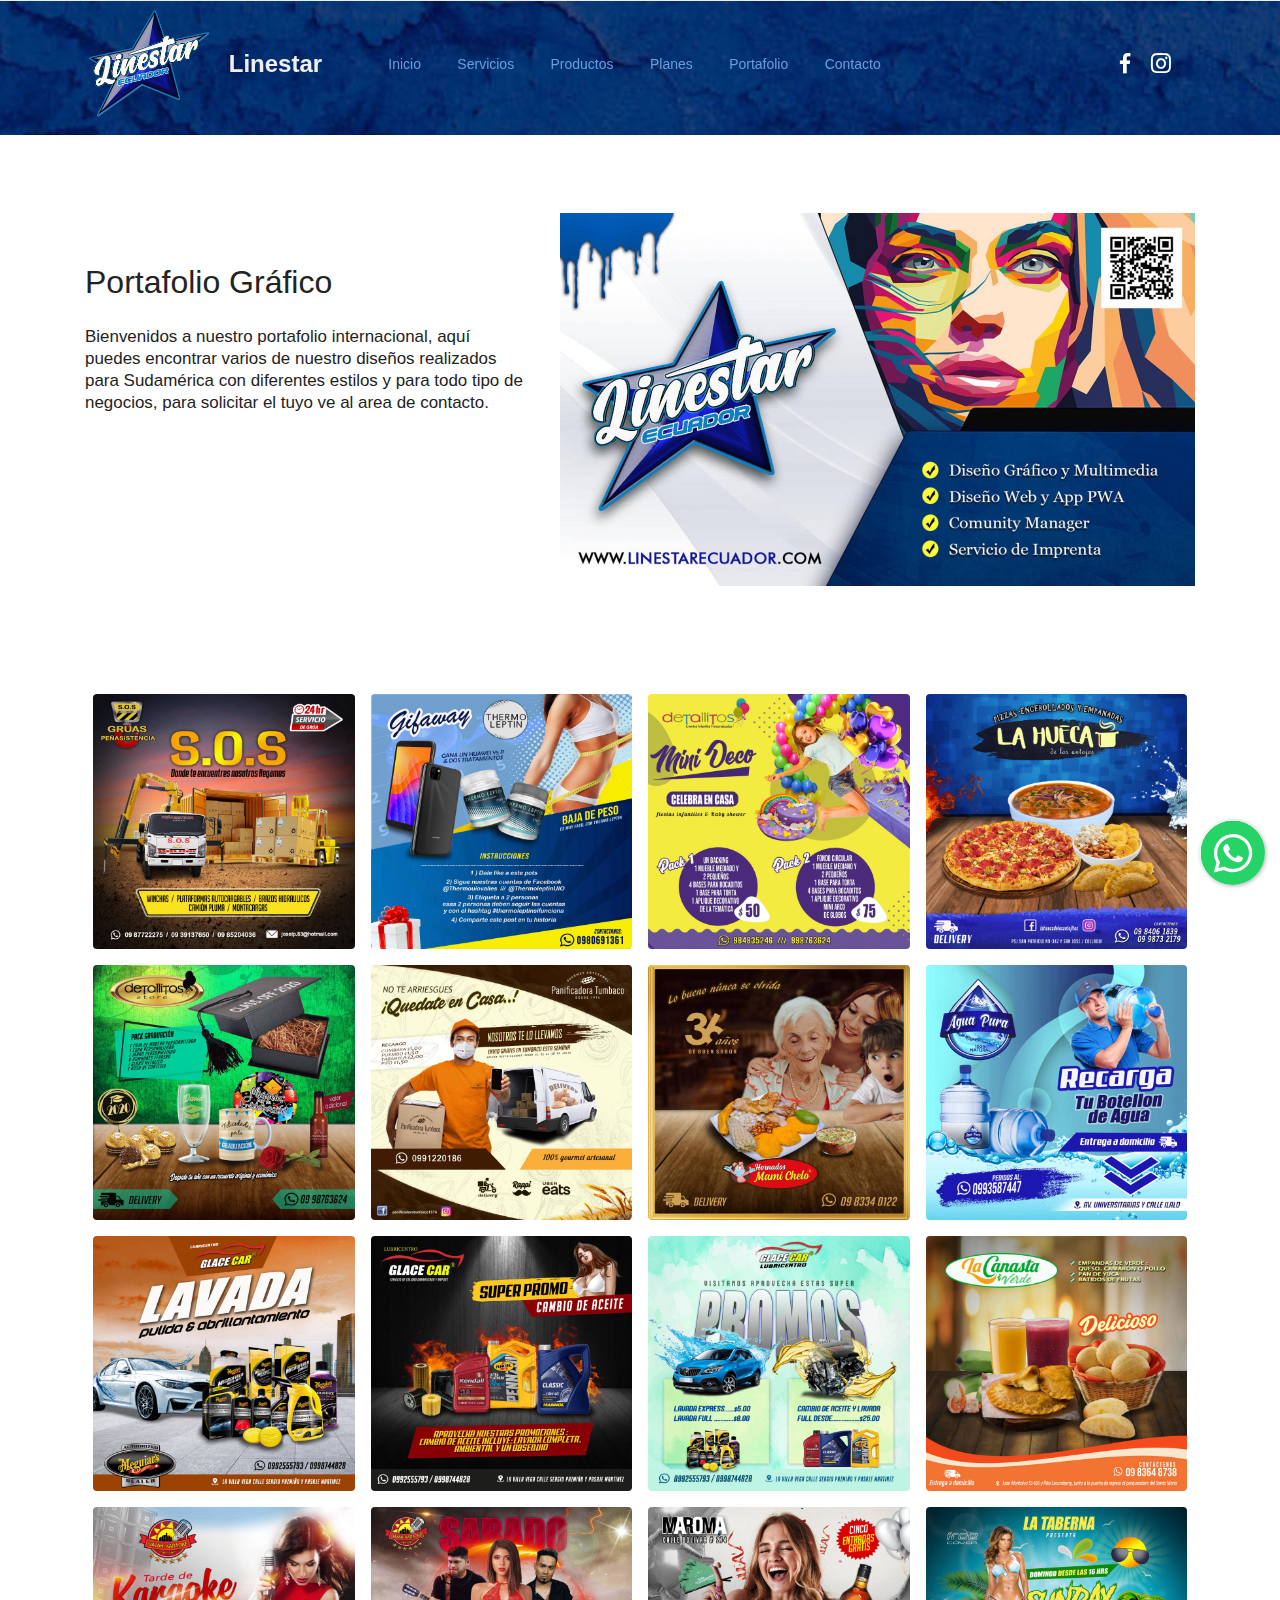
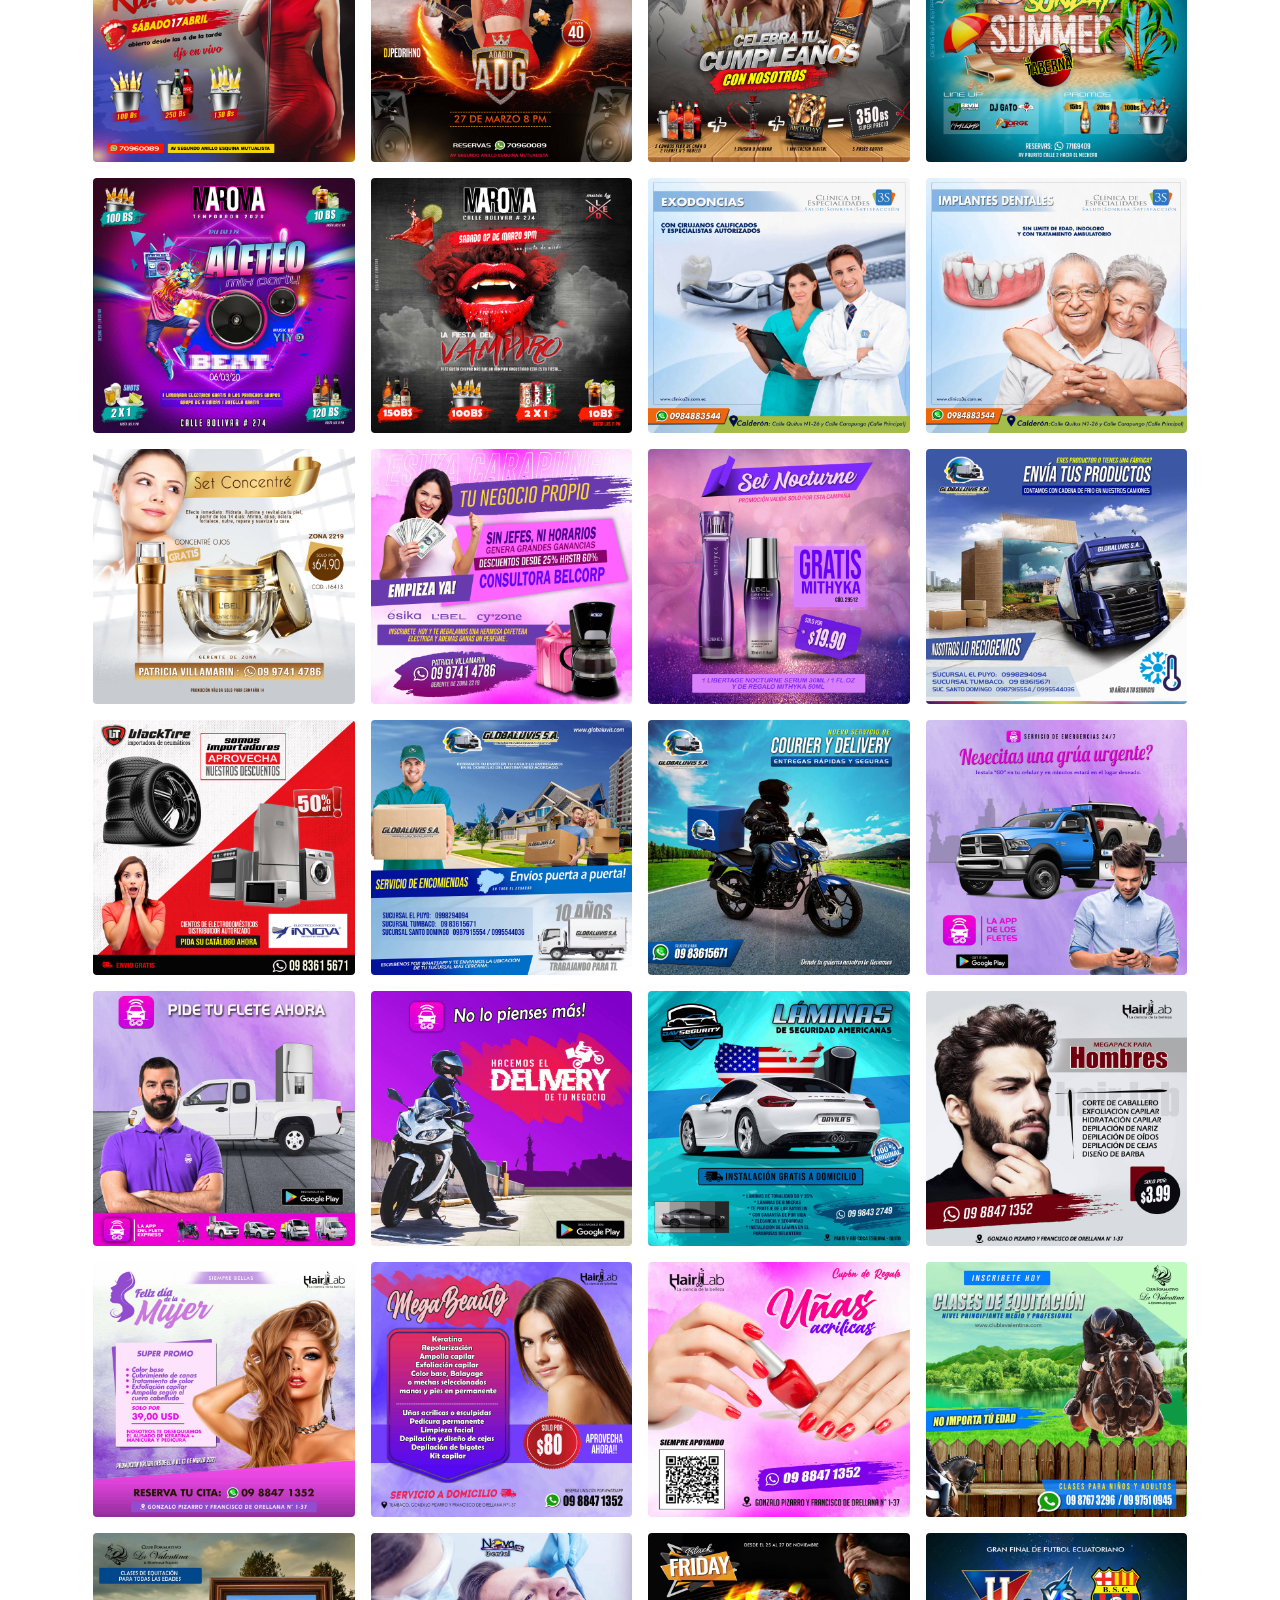
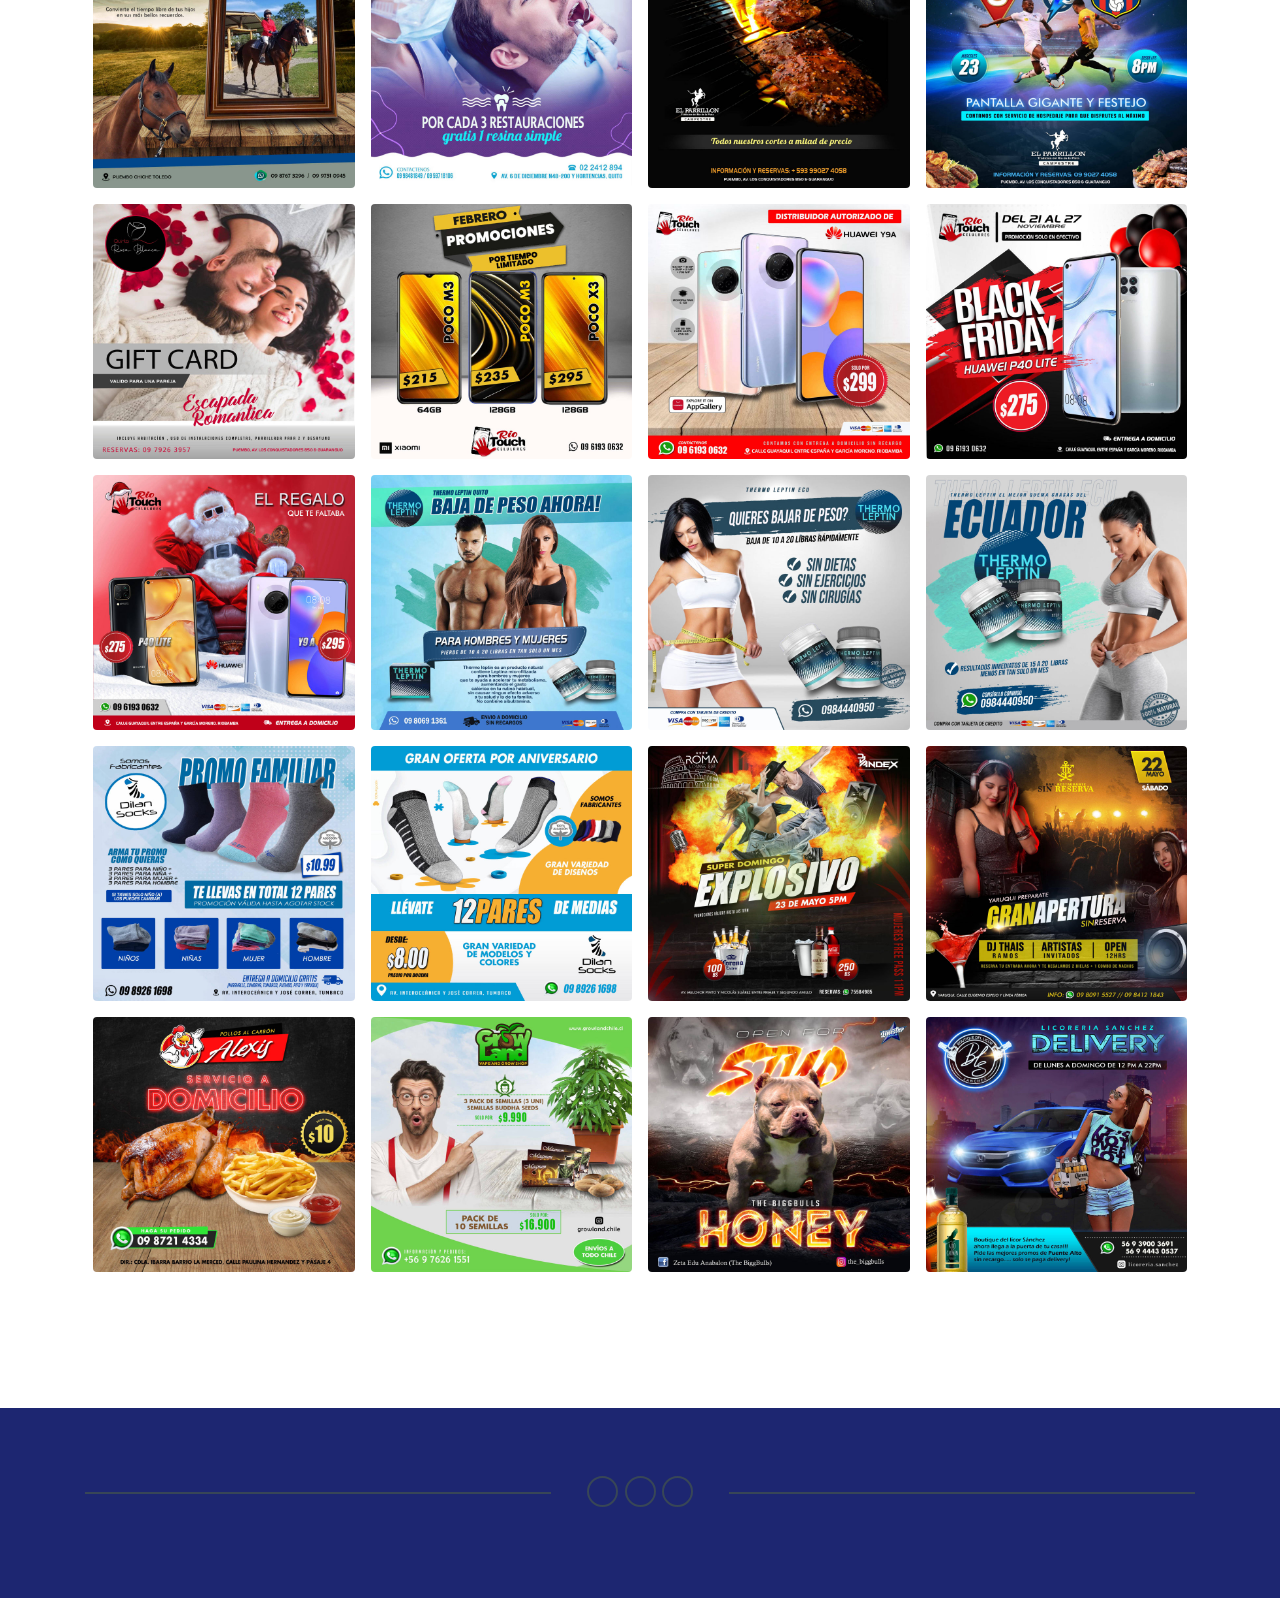
<file: portafolio.html>
<!DOCTYPE html>
<html  >
<head>
  
  <meta charset="UTF-8">
  <meta http-equiv="X-UA-Compatible" content="IE=edge">
  
  <meta name="viewport" content="width=device-width, initial-scale=1, minimum-scale=1">
  <link rel="shortcut icon" href="assets/images/logo-pagina-web-256x219.png" type="image/x-icon">
  <meta name="description" content="Somos una empresa internacional con sede en mas de 5 países con miles de diseños realizados para todo tipo de negocio no esperes más y pide tu diseño.
Artes, Flyers, Portadas, Menus, Videos y páginas web en Quito Ecuador.">
  
  
  <title>Linestar Portafolio</title>
  <link rel="stylesheet" href="assets/web/assets/mobirise-icons/mobirise-icons.css">
  <link rel="stylesheet" href="assets/tether/tether.min.css">
  <link rel="stylesheet" href="assets/bootstrap/css/bootstrap.min.css">
  <link rel="stylesheet" href="assets/bootstrap/css/bootstrap-reboot.min.css">
  <link rel="stylesheet" href="assets/bootstrap/css/bootstrap-grid.min.css">
  <link rel="stylesheet" href="assets/animatecss/animate.min.css">
  <link rel="stylesheet" href="assets/chatbutton/floating-wpp.css">
  <link rel="stylesheet" href="assets/dropdown/css/style.css">
  <link rel="stylesheet" href="assets/socicon/css/styles.css">
  <link rel="stylesheet" href="assets/theme/css/style.css">
  <link rel="stylesheet" href="assets/gallery/style.css">
  <link rel="preload" href="https://fonts.googleapis.com/css?family=Poppins:100,100i,200,200i,300,300i,400,400i,500,500i,600,600i,700,700i,800,800i,900,900i&display=swap" as="style" onload="this.onload=null;this.rel='stylesheet'">
  <noscript><link rel="stylesheet" href="https://fonts.googleapis.com/css?family=Poppins:100,100i,200,200i,300,300i,400,400i,500,500i,600,600i,700,700i,800,800i,900,900i&display=swap"></noscript>
  <link rel="preload" href="https://fonts.googleapis.com/css?family=Roboto:100,100i,300,300i,400,400i,500,500i,700,700i,900,900i&display=swap" as="style" onload="this.onload=null;this.rel='stylesheet'">
  <noscript><link rel="stylesheet" href="https://fonts.googleapis.com/css?family=Roboto:100,100i,300,300i,400,400i,500,500i,700,700i,900,900i&display=swap"></noscript>
  <link rel="preload" href="https://fonts.googleapis.com/css?family=Orbitron:400,500,600,700,800,900&display=swap" as="style" onload="this.onload=null;this.rel='stylesheet'">
  <noscript><link rel="stylesheet" href="https://fonts.googleapis.com/css?family=Orbitron:400,500,600,700,800,900&display=swap"></noscript>
  <link rel="preload" as="style" href="assets/mobirise/css/mbr-additional.css"><link rel="stylesheet" href="assets/mobirise/css/mbr-additional.css" type="text/css">
  
  
  
  
<meta name="theme-color" content="#4284df">
<link rel="manifest" href="manifest.json">
<script src="sw-connect.js"></script>
<meta name="apple-mobile-web-app-capable" content="yes">
<link rel="apple-touch-startup-image" media="(device-width: 320px) and (device-height: 568px) and (-webkit-device-pixel-ratio: 2) and (orientation: portrait)" href="assets/images/apple-launch-640x1136.png">
<link rel="apple-touch-startup-image" media="(device-width: 375px) and (device-height: 667px) and (-webkit-device-pixel-ratio: 2) and (orientation: portrait)" href="assets/images/apple-launch-750x1334.png">
<link rel="apple-touch-startup-image" media="(device-width: 414px) and (device-height: 736px) and (-webkit-device-pixel-ratio: 3) and (orientation: portrait)" href="assets/images/apple-launch-1242x2208.png">
<link rel="apple-touch-startup-image" media="(device-width: 375px) and (device-height: 812px) and (-webkit-device-pixel-ratio: 3) and (orientation: portrait)" href="assets/images/apple-launch-1125x2436.png">
<link rel="apple-touch-startup-image" media="(device-width: 768px) and (device-height: 1024px) and (-webkit-device-pixel-ratio: 2) and (orientation: portrait)" href="assets/images/apple-launch-1536x2048.png">
<link rel="apple-touch-startup-image" media="(device-width: 834px) and (device-height: 1112px) and (-webkit-device-pixel-ratio: 2) and (orientation: portrait)" href="assets/images/apple-launch-1668x2224.png">
<link rel="apple-touch-startup-image" media="(device-width: 1024px) and (device-height: 1366px) and (-webkit-device-pixel-ratio: 2) and (orientation: portrait)" href="assets/images/apple-launch-2048x2732.png">
<meta name="apple-mobile-web-app-status-bar-style" content="default">
<meta name="apple-mobile-web-app-title" content="Linestar Ecuador">
<link rel="apple-touch-icon" href="apple-touch-icon.png">
</head>
<body>
  
  <section class="menu cid-swXQJAhJLh" once="menu" id="menu1-z">

    


    <nav class="navbar navbar-dropdown navbar-fixed-top navbar-expand-lg">

        <div class="container">
            <div class="navbar-brand">
                <span class="navbar-logo">
                    <a href="#">
                        <img src="assets/images/logo-pagina-web-256x219.png" alt="" style="height: 7rem;">
                    </a>
                </span>
                <span class="navbar-caption-wrap"><a class="navbar-caption text-danger display-5" href="#">
                        Linestar</a></span>
            </div>
            <button class="navbar-toggler" type="button" data-toggle="collapse" data-target="#navbarSupportedContent" aria-controls="navbarNavAltMarkup" aria-expanded="false" aria-label="Toggle navigation">
                <div class="hamburger">
                    <span></span>
                    <span></span>
                    <span></span>
                    <span></span>
                </div>
            </button>
            <div class="collapse navbar-collapse" id="navbarSupportedContent">
                <ul class="navbar-nav nav-dropdown nav-right" data-app-modern-menu="true"><li class="nav-item">
                        <a class="nav-link link text-info text-primary display-4" href="https://linestarecuador.com/">
                            Inicio</a>
                    </li><li class="nav-item"><a class="nav-link link text-info text-primary display-4" href="index.html#features10-c">
                            Servicios</a></li><li class="nav-item"><a class="nav-link link text-info text-primary display-4" href="index.html#title3-i">Productos</a></li><li class="nav-item"><a class="nav-link link text-info text-primary display-4" href="index.html#title3-v">
                            Planes</a></li><li class="nav-item"><a class="nav-link link text-info text-primary display-4" href="index.html#features4-y">
                            Portafolio</a></li><li class="nav-item"><a class="nav-link link text-info text-primary display-4" href="index.html#title3-t">
                            Contacto</a></li></ul>
                <div class="icons-menu">
                    <a href="https://www.facebook.com/linestarecuador/" target="_blank">
                        <span class="p-2 mbr-iconfont socicon-facebook socicon"></span>
                    </a>
                    <a href="https://www.instagram.com/linestarecuador/?fbclid=IwAR27oL3q89rG6DTAGtzvsunkI-l6nrb4wobUzH3kcUzaelmbeqcvpzGLv54" target="_blank">
                        <span class="p-2 mbr-iconfont socicon-instagram socicon"></span>
                    </a>
                    
                    
                    
                    
                </div>
                
            </div>
        </div>
    </nav>

</section>

<section class="title3 kidsm4_title3 cid-syFRR2KSM9 mbr-parallax-background" id="title3-13">

	

	

	<div class="container">
		<div class="row justify-content-md-center">
			<div class="title col-sm-12 col-md-10 col-lg-7 align-center">
				
				
			</div>
		</div>
	</div>
</section>

<section class="mbr-gallery mbr-slider-carousel extGallery gallery1 voyagem4_gallery1 cid-syFQyT73Iv" id="gallery1-12">

	

	<div class="container">
		<div class="row">
			<div class="col-12 col-lg-5">
				<h3 class="mbr-section-title mbr-fonts-style display-1">Portafolio Gráfico</h3>
				<h4 class="mbr-section-subtitle mbr-fonts-style display-7">Bienvenidos a nuestro portafolio internacional, aquí puedes encontrar varios de nuestro diseños realizados para Sudamérica con diferentes estilos y para todo tipo de negocios, para solicitar el tuyo ve al area de contacto.</h4>
			</div>
			<div class="col-lg-7 col-12">
				<div class="image">
					<img src="assets/images/tarjeta-linestar-1-1270x746.jpg" alt="" title="">
				</div>
			</div>
		</div>
	</div>
	<div class="gallery__wrap container">
		<div><!-- Filter --><!-- Gallery --><div class="mbr-gallery-row"><div class="mbr-gallery-layout-default"><div><div><div class="mbr-gallery-item mbr-gallery-item--p1" data-video-url="false" data-tags="Increíble"><div href="#lb-gallery1-12" data-slide-to="0" data-bs-slide-to="0" data-toggle="modal" data-bs-toggle="modal"><img src="assets/images/86-2000x2000-800x800.jpg" alt="" title=""><span class="icon-focus"></span></div></div><div class="mbr-gallery-item mbr-gallery-item--p1" data-video-url="false" data-tags="Responsive"><div href="#lb-gallery1-12" data-slide-to="1" data-bs-slide-to="1" data-toggle="modal" data-bs-toggle="modal"><img src="assets/images/149-2000x2000-800x800.jpg" alt="" title=""><span class="icon-focus"></span></div></div><div class="mbr-gallery-item mbr-gallery-item--p1" data-video-url="false" data-tags="Creativa"><div href="#lb-gallery1-12" data-slide-to="2" data-bs-slide-to="2" data-toggle="modal" data-bs-toggle="modal"><img src="assets/images/40-2000x2000-800x800.jpg" alt="" title=""><span class="icon-focus"></span></div></div><div class="mbr-gallery-item mbr-gallery-item--p1" data-video-url="false" data-tags="Animada"><div href="#lb-gallery1-12" data-slide-to="3" data-bs-slide-to="3" data-toggle="modal" data-bs-toggle="modal"><img src="assets/images/50-2000x2000-800x800.jpg" alt="" title=""><span class="icon-focus"></span></div></div><div class="mbr-gallery-item mbr-gallery-item--p1" data-video-url="false" data-tags="Increíble"><div href="#lb-gallery1-12" data-slide-to="4" data-bs-slide-to="4" data-toggle="modal" data-bs-toggle="modal"><img src="assets/images/90-2000x2000-800x800.jpg" alt="" title=""><span class="icon-focus"></span></div></div><div class="mbr-gallery-item mbr-gallery-item--p1" data-video-url="false" data-tags="Increíble"><div href="#lb-gallery1-12" data-slide-to="5" data-bs-slide-to="5" data-toggle="modal" data-bs-toggle="modal"><img src="assets/images/95-2000x2000-800x800.jpg" alt="" title=""><span class="icon-focus"></span></div></div><div class="mbr-gallery-item mbr-gallery-item--p1" data-video-url="false" data-tags="Responsive"><div href="#lb-gallery1-12" data-slide-to="6" data-bs-slide-to="6" data-toggle="modal" data-bs-toggle="modal"><img src="assets/images/45-2000x2000-800x800.jpg" alt="" title=""><span class="icon-focus"></span></div></div><div class="mbr-gallery-item mbr-gallery-item--p1" data-video-url="false" data-tags="Animada"><div href="#lb-gallery1-12" data-slide-to="7" data-bs-slide-to="7" data-toggle="modal" data-bs-toggle="modal"><img src="assets/images/45-1-2000x2000-800x800.jpg" alt="" title=""><span class="icon-focus"></span></div></div><div class="mbr-gallery-item mbr-gallery-item--p1" data-video-url="false" data-tags="Increíble"><div href="#lb-gallery1-12" data-slide-to="8" data-bs-slide-to="8" data-toggle="modal" data-bs-toggle="modal"><img src="assets/images/118-2000x2000-800x800.jpg" alt="" title=""><span class="icon-focus"></span></div></div><div class="mbr-gallery-item mbr-gallery-item--p1" data-video-url="false" data-tags="Increíble"><div href="#lb-gallery1-12" data-slide-to="9" data-bs-slide-to="9" data-toggle="modal" data-bs-toggle="modal"><img src="assets/images/113-2000x2000-800x800.jpg" alt="" title=""><span class="icon-focus"></span></div></div><div class="mbr-gallery-item mbr-gallery-item--p1" data-video-url="false" data-tags="Increíble"><div href="#lb-gallery1-12" data-slide-to="10" data-bs-slide-to="10" data-toggle="modal" data-bs-toggle="modal"><img src="assets/images/129-2000x2000-800x800.jpg" alt="" title=""><span class="icon-focus"></span></div></div><div class="mbr-gallery-item mbr-gallery-item--p1" data-video-url="false" data-tags="Increíble"><div href="#lb-gallery1-12" data-slide-to="11" data-bs-slide-to="11" data-toggle="modal" data-bs-toggle="modal"><img src="assets/images/159-2000x2000-800x800.jpg" alt="" title=""><span class="icon-focus"></span></div></div><div class="mbr-gallery-item mbr-gallery-item--p1" data-video-url="false" data-tags="Increíble"><div href="#lb-gallery1-12" data-slide-to="12" data-bs-slide-to="12" data-toggle="modal" data-bs-toggle="modal"><img src="assets/images/qatar-17-abril-2000x2000-800x800.jpg" alt="" title=""><span class="icon-focus"></span></div></div><div class="mbr-gallery-item mbr-gallery-item--p1" data-video-url="false" data-tags="Increíble"><div href="#lb-gallery1-12" data-slide-to="13" data-bs-slide-to="13" data-toggle="modal" data-bs-toggle="modal"><img src="assets/images/qatar26marzo-2000x2000-800x800.jpg" alt="" title=""><span class="icon-focus"></span></div></div><div class="mbr-gallery-item mbr-gallery-item--p1" data-video-url="false" data-tags="Increíble"><div href="#lb-gallery1-12" data-slide-to="14" data-bs-slide-to="14" data-toggle="modal" data-bs-toggle="modal"><img src="assets/images/maroma-cumple-2000x2000-800x800.jpg" alt="" title=""><span class="icon-focus"></span></div></div><div class="mbr-gallery-item mbr-gallery-item--p1" data-video-url="false" data-tags="Increíble"><div href="#lb-gallery1-12" data-slide-to="15" data-bs-slide-to="15" data-toggle="modal" data-bs-toggle="modal"><img src="assets/images/taberna05-2000x2000-800x800.jpg" alt="" title=""><span class="icon-focus"></span></div></div><div class="mbr-gallery-item mbr-gallery-item--p1" data-video-url="false" data-tags="Increíble"><div href="#lb-gallery1-12" data-slide-to="16" data-bs-slide-to="16" data-toggle="modal" data-bs-toggle="modal"><img src="assets/images/maroma06marzo-2000x2000-800x800.jpg" alt="" title=""><span class="icon-focus"></span></div></div><div class="mbr-gallery-item mbr-gallery-item--p1" data-video-url="false" data-tags="Increíble"><div href="#lb-gallery1-12" data-slide-to="17" data-bs-slide-to="17" data-toggle="modal" data-bs-toggle="modal"><img src="assets/images/maroma07marzo-2000x2000-800x800.jpg" alt="" title=""><span class="icon-focus"></span></div></div><div class="mbr-gallery-item mbr-gallery-item--p1" data-video-url="false" data-tags="Increíble"><div href="#lb-gallery1-12" data-slide-to="18" data-bs-slide-to="18" data-toggle="modal" data-bs-toggle="modal"><img src="assets/images/clinica3s6-2000x2000-800x800.jpg" alt="" title=""><span class="icon-focus"></span></div></div><div class="mbr-gallery-item mbr-gallery-item--p1" data-video-url="false" data-tags="Increíble"><div href="#lb-gallery1-12" data-slide-to="19" data-bs-slide-to="19" data-toggle="modal" data-bs-toggle="modal"><img src="assets/images/clinica3s10-2000x2000-800x800.jpg" alt="" title=""><span class="icon-focus"></span></div></div><div class="mbr-gallery-item mbr-gallery-item--p1" data-video-url="false" data-tags="Increíble"><div href="#lb-gallery1-12" data-slide-to="20" data-bs-slide-to="20" data-toggle="modal" data-bs-toggle="modal"><img src="assets/images/2-2000x2000-800x800.jpg" alt="" title=""><span class="icon-focus"></span></div></div><div class="mbr-gallery-item mbr-gallery-item--p1" data-video-url="false" data-tags="Increíble"><div href="#lb-gallery1-12" data-slide-to="21" data-bs-slide-to="21" data-toggle="modal" data-bs-toggle="modal"><img src="assets/images/3-2000x2000-800x800.jpg" alt="" title=""><span class="icon-focus"></span></div></div><div class="mbr-gallery-item mbr-gallery-item--p1" data-video-url="false" data-tags="Increíble"><div href="#lb-gallery1-12" data-slide-to="22" data-bs-slide-to="22" data-toggle="modal" data-bs-toggle="modal"><img src="assets/images/lady-2000x2000-800x800.jpg" alt="" title=""><span class="icon-focus"></span></div></div><div class="mbr-gallery-item mbr-gallery-item--p1" data-video-url="false" data-tags="Increíble"><div href="#lb-gallery1-12" data-slide-to="23" data-bs-slide-to="23" data-toggle="modal" data-bs-toggle="modal"><img src="assets/images/globaluvis-7-2000x2000-800x800.jpg" alt="" title=""><span class="icon-focus"></span></div></div><div class="mbr-gallery-item mbr-gallery-item--p1" data-video-url="false" data-tags="Increíble"><div href="#lb-gallery1-12" data-slide-to="24" data-bs-slide-to="24" data-toggle="modal" data-bs-toggle="modal"><img src="assets/images/globaluvis-8-2000x2000-800x800.jpg" alt="" title=""><span class="icon-focus"></span></div></div><div class="mbr-gallery-item mbr-gallery-item--p1" data-video-url="false" data-tags="Increíble"><div href="#lb-gallery1-12" data-slide-to="25" data-bs-slide-to="25" data-toggle="modal" data-bs-toggle="modal"><img src="assets/images/globaluvis-6-2000x2000-800x800.jpg" alt="" title=""><span class="icon-focus"></span></div></div><div class="mbr-gallery-item mbr-gallery-item--p1" data-video-url="false" data-tags="Increíble"><div href="#lb-gallery1-12" data-slide-to="26" data-bs-slide-to="26" data-toggle="modal" data-bs-toggle="modal"><img src="assets/images/globaluvis-10-2000x2000-800x800.jpg" alt="" title=""><span class="icon-focus"></span></div></div><div class="mbr-gallery-item mbr-gallery-item--p1" data-video-url="false" data-tags="Increíble"><div href="#lb-gallery1-12" data-slide-to="27" data-bs-slide-to="27" data-toggle="modal" data-bs-toggle="modal"><img src="assets/images/goapp4-2000x2000-800x800.jpg" alt="" title=""><span class="icon-focus"></span></div></div><div class="mbr-gallery-item mbr-gallery-item--p1" data-video-url="false" data-tags="Increíble"><div href="#lb-gallery1-12" data-slide-to="28" data-bs-slide-to="28" data-toggle="modal" data-bs-toggle="modal"><img src="assets/images/go-app-2000x2000-800x800.jpg" alt="" title=""><span class="icon-focus"></span></div></div><div class="mbr-gallery-item mbr-gallery-item--p1" data-video-url="false" data-tags="Increíble"><div href="#lb-gallery1-12" data-slide-to="29" data-bs-slide-to="29" data-toggle="modal" data-bs-toggle="modal"><img src="assets/images/goapp6-2000x2000-800x800.jpg" alt="" title=""><span class="icon-focus"></span></div></div><div class="mbr-gallery-item mbr-gallery-item--p1" data-video-url="false" data-tags="Increíble"><div href="#lb-gallery1-12" data-slide-to="30" data-bs-slide-to="30" data-toggle="modal" data-bs-toggle="modal"><img src="assets/images/gps3-2000x2000-800x800.jpg" alt="" title=""><span class="icon-focus"></span></div></div><div class="mbr-gallery-item mbr-gallery-item--p1" data-video-url="false" data-tags="Increíble"><div href="#lb-gallery1-12" data-slide-to="31" data-bs-slide-to="31" data-toggle="modal" data-bs-toggle="modal"><img src="assets/images/hairlab12-2000x2000-800x800.jpg" alt="" title=""><span class="icon-focus"></span></div></div><div class="mbr-gallery-item mbr-gallery-item--p1" data-video-url="false" data-tags="Increíble"><div href="#lb-gallery1-12" data-slide-to="32" data-bs-slide-to="32" data-toggle="modal" data-bs-toggle="modal"><img src="assets/images/hairlab24-2000x2000-800x800.jpg" alt="" title=""><span class="icon-focus"></span></div></div><div class="mbr-gallery-item mbr-gallery-item--p1" data-video-url="false" data-tags="Increíble"><div href="#lb-gallery1-12" data-slide-to="33" data-bs-slide-to="33" data-toggle="modal" data-bs-toggle="modal"><img src="assets/images/hairlab19-2000x2000-800x800.jpg" alt="" title=""><span class="icon-focus"></span></div></div><div class="mbr-gallery-item mbr-gallery-item--p1" data-video-url="false" data-tags="Increíble"><div href="#lb-gallery1-12" data-slide-to="34" data-bs-slide-to="34" data-toggle="modal" data-bs-toggle="modal"><img src="assets/images/cupn-de-regalo-2000x2000-800x800.jpg" alt="" title=""><span class="icon-focus"></span></div></div><div class="mbr-gallery-item mbr-gallery-item--p1" data-video-url="false" data-tags="Increíble"><div href="#lb-gallery1-12" data-slide-to="35" data-bs-slide-to="35" data-toggle="modal" data-bs-toggle="modal"><img src="assets/images/la-valentina99-2000x2000-800x800.jpg" alt="" title=""><span class="icon-focus"></span></div></div><div class="mbr-gallery-item mbr-gallery-item--p1" data-video-url="false" data-tags="Increíble"><div href="#lb-gallery1-12" data-slide-to="36" data-bs-slide-to="36" data-toggle="modal" data-bs-toggle="modal"><img src="assets/images/la-valentina-2-2000x2000-800x800.jpg" alt="" title=""><span class="icon-focus"></span></div></div><div class="mbr-gallery-item mbr-gallery-item--p1" data-video-url="false" data-tags="Increíble"><div href="#lb-gallery1-12" data-slide-to="37" data-bs-slide-to="37" data-toggle="modal" data-bs-toggle="modal"><img src="assets/images/dental5-1080x1080-800x800.jpg" alt="" title=""><span class="icon-focus"></span></div></div><div class="mbr-gallery-item mbr-gallery-item--p1" data-video-url="false" data-tags="Increíble"><div href="#lb-gallery1-12" data-slide-to="38" data-bs-slide-to="38" data-toggle="modal" data-bs-toggle="modal"><img src="assets/images/parrillon1-2000x2000-800x800.jpg" alt="" title=""><span class="icon-focus"></span></div></div><div class="mbr-gallery-item mbr-gallery-item--p1" data-video-url="false" data-tags="Increíble"><div href="#lb-gallery1-12" data-slide-to="39" data-bs-slide-to="39" data-toggle="modal" data-bs-toggle="modal"><img src="assets/images/parrillon2-2000x2000-800x800.jpg" alt="" title=""><span class="icon-focus"></span></div></div><div class="mbr-gallery-item mbr-gallery-item--p1" data-video-url="false" data-tags="Increíble"><div href="#lb-gallery1-12" data-slide-to="40" data-bs-slide-to="40" data-toggle="modal" data-bs-toggle="modal"><img src="assets/images/rosablanca5-2000x2000-800x800.jpg" alt="" title=""><span class="icon-focus"></span></div></div><div class="mbr-gallery-item mbr-gallery-item--p1" data-video-url="false" data-tags="Increíble"><div href="#lb-gallery1-12" data-slide-to="41" data-bs-slide-to="41" data-toggle="modal" data-bs-toggle="modal"><img src="assets/images/rio26-2-2000x2000-800x800.jpg" alt="" title=""><span class="icon-focus"></span></div></div><div class="mbr-gallery-item mbr-gallery-item--p1" data-video-url="false" data-tags="Increíble"><div href="#lb-gallery1-12" data-slide-to="42" data-bs-slide-to="42" data-toggle="modal" data-bs-toggle="modal"><img src="assets/images/rio3-2000x2000-800x800.jpg" alt="" title=""><span class="icon-focus"></span></div></div><div class="mbr-gallery-item mbr-gallery-item--p1" data-video-url="false" data-tags="Increíble"><div href="#lb-gallery1-12" data-slide-to="43" data-bs-slide-to="43" data-toggle="modal" data-bs-toggle="modal"><img src="assets/images/rio12-2000x2000-800x800.jpg" alt="" title=""><span class="icon-focus"></span></div></div><div class="mbr-gallery-item mbr-gallery-item--p1" data-video-url="false" data-tags="Increíble"><div href="#lb-gallery1-12" data-slide-to="44" data-bs-slide-to="44" data-toggle="modal" data-bs-toggle="modal"><img src="assets/images/rio18-2000x2000-800x800.jpg" alt="" title=""><span class="icon-focus"></span></div></div><div class="mbr-gallery-item mbr-gallery-item--p1" data-video-url="false" data-tags="Increíble"><div href="#lb-gallery1-12" data-slide-to="45" data-bs-slide-to="45" data-toggle="modal" data-bs-toggle="modal"><img src="assets/images/thermo-leptin-7-2000x2000-800x800.jpg" alt="" title=""><span class="icon-focus"></span></div></div><div class="mbr-gallery-item mbr-gallery-item--p1" data-video-url="false" data-tags="Increíble"><div href="#lb-gallery1-12" data-slide-to="46" data-bs-slide-to="46" data-toggle="modal" data-bs-toggle="modal"><img src="assets/images/thermo-leptin-2-2000x2000-800x800.jpg" alt="" title=""><span class="icon-focus"></span></div></div><div class="mbr-gallery-item mbr-gallery-item--p1" data-video-url="false" data-tags="Increíble"><div href="#lb-gallery1-12" data-slide-to="47" data-bs-slide-to="47" data-toggle="modal" data-bs-toggle="modal"><img src="assets/images/thermo-leptin-5-2000x2000-800x800.jpg" alt="" title=""><span class="icon-focus"></span></div></div><div class="mbr-gallery-item mbr-gallery-item--p1" data-video-url="false" data-tags="Increíble"><div href="#lb-gallery1-12" data-slide-to="48" data-bs-slide-to="48" data-toggle="modal" data-bs-toggle="modal"><img src="assets/images/dilansocks4-2000x2000-800x800.jpg" alt="" title=""><span class="icon-focus"></span></div></div><div class="mbr-gallery-item mbr-gallery-item--p1" data-video-url="false" data-tags="Increíble"><div href="#lb-gallery1-12" data-slide-to="49" data-bs-slide-to="49" data-toggle="modal" data-bs-toggle="modal"><img src="assets/images/dilansocks14-2000x2000-800x800.jpg" alt="" title=""><span class="icon-focus"></span></div></div><div class="mbr-gallery-item mbr-gallery-item--p1" data-video-url="false" data-tags="Increíble"><div href="#lb-gallery1-12" data-slide-to="50" data-bs-slide-to="50" data-toggle="modal" data-bs-toggle="modal"><img src="assets/images/roma23mayo-2000x2000-800x800.jpg" alt="" title=""><span class="icon-focus"></span></div></div><div class="mbr-gallery-item mbr-gallery-item--p1" data-video-url="false" data-tags="Increíble"><div href="#lb-gallery1-12" data-slide-to="51" data-bs-slide-to="51" data-toggle="modal" data-bs-toggle="modal"><img src="assets/images/310-2000x2000-800x800.jpg" alt="" title=""><span class="icon-focus"></span></div></div><div class="mbr-gallery-item mbr-gallery-item--p1" data-video-url="false" data-tags="Increíble"><div href="#lb-gallery1-12" data-slide-to="52" data-bs-slide-to="52" data-toggle="modal" data-bs-toggle="modal"><img src="assets/images/166-2000x2000-800x800.jpg" alt="" title=""><span class="icon-focus"></span></div></div><div class="mbr-gallery-item mbr-gallery-item--p1" data-video-url="false" data-tags="Increíble"><div href="#lb-gallery1-12" data-slide-to="53" data-bs-slide-to="53" data-toggle="modal" data-bs-toggle="modal"><img src="assets/images/growland-2000x2000-800x800.jpg" alt="" title=""><span class="icon-focus"></span></div></div><div class="mbr-gallery-item mbr-gallery-item--p1" data-video-url="false" data-tags="Increíble"><div href="#lb-gallery1-12" data-slide-to="54" data-bs-slide-to="54" data-toggle="modal" data-bs-toggle="modal"><img src="assets/images/perro-astud-2000x2000-800x800.jpg" alt="" title=""><span class="icon-focus"></span></div></div><div class="mbr-gallery-item mbr-gallery-item--p1" data-video-url="false" data-tags="Increíble"><div href="#lb-gallery1-12" data-slide-to="55" data-bs-slide-to="55" data-toggle="modal" data-bs-toggle="modal"><img src="assets/images/licoreria-2000x2000-800x800.jpg" alt="" title=""><span class="icon-focus"></span></div></div></div></div><div class="clearfix"></div></div></div><!-- Lightbox --><div data-app-prevent-settings="" class="mbr-slider modal fade carousel slide" tabindex="-1" data-keyboard="true" data-bs-keyboard="true" data-interval="false" data-bs-interval="false" id="lb-gallery1-12"><div class="modal-dialog"><div class="modal-content"><div class="modal-body"><ol class="carousel-indicators"><li data-app-prevent-settings="" data-target="#lb-gallery1-12" data-bs-target="#lb-gallery1-12" class=" active" data-slide-to="0" data-bs-slide-to="0"></li><li data-app-prevent-settings="" data-target="#lb-gallery1-12" data-bs-target="#lb-gallery1-12" data-slide-to="1" data-bs-slide-to="1"></li><li data-app-prevent-settings="" data-target="#lb-gallery1-12" data-bs-target="#lb-gallery1-12" data-slide-to="2" data-bs-slide-to="2"></li><li data-app-prevent-settings="" data-target="#lb-gallery1-12" data-bs-target="#lb-gallery1-12" data-slide-to="3" data-bs-slide-to="3"></li><li data-app-prevent-settings="" data-target="#lb-gallery1-12" data-bs-target="#lb-gallery1-12" data-slide-to="4" data-bs-slide-to="4"></li><li data-app-prevent-settings="" data-target="#lb-gallery1-12" data-bs-target="#lb-gallery1-12" data-slide-to="5" data-bs-slide-to="5"></li><li data-app-prevent-settings="" data-target="#lb-gallery1-12" data-bs-target="#lb-gallery1-12" data-slide-to="6" data-bs-slide-to="6"></li><li data-app-prevent-settings="" data-target="#lb-gallery1-12" data-bs-target="#lb-gallery1-12" data-slide-to="7" data-bs-slide-to="7"></li><li data-app-prevent-settings="" data-target="#lb-gallery1-12" data-bs-target="#lb-gallery1-12" data-slide-to="8" data-bs-slide-to="8"></li><li data-app-prevent-settings="" data-target="#lb-gallery1-12" data-bs-target="#lb-gallery1-12" data-slide-to="9" data-bs-slide-to="9"></li><li data-app-prevent-settings="" data-target="#lb-gallery1-12" data-bs-target="#lb-gallery1-12" data-slide-to="10" data-bs-slide-to="10"></li><li data-app-prevent-settings="" data-target="#lb-gallery1-12" data-bs-target="#lb-gallery1-12" data-slide-to="11" data-bs-slide-to="11"></li><li data-app-prevent-settings="" data-target="#lb-gallery1-12" data-bs-target="#lb-gallery1-12" data-slide-to="12" data-bs-slide-to="12"></li><li data-app-prevent-settings="" data-target="#lb-gallery1-12" data-bs-target="#lb-gallery1-12" data-slide-to="13" data-bs-slide-to="13"></li><li data-app-prevent-settings="" data-target="#lb-gallery1-12" data-bs-target="#lb-gallery1-12" data-slide-to="14" data-bs-slide-to="14"></li><li data-app-prevent-settings="" data-target="#lb-gallery1-12" data-bs-target="#lb-gallery1-12" data-slide-to="15" data-bs-slide-to="15"></li><li data-app-prevent-settings="" data-target="#lb-gallery1-12" data-bs-target="#lb-gallery1-12" data-slide-to="16" data-bs-slide-to="16"></li><li data-app-prevent-settings="" data-target="#lb-gallery1-12" data-bs-target="#lb-gallery1-12" data-slide-to="17" data-bs-slide-to="17"></li><li data-app-prevent-settings="" data-target="#lb-gallery1-12" data-bs-target="#lb-gallery1-12" data-slide-to="18" data-bs-slide-to="18"></li><li data-app-prevent-settings="" data-target="#lb-gallery1-12" data-bs-target="#lb-gallery1-12" data-slide-to="19" data-bs-slide-to="19"></li><li data-app-prevent-settings="" data-target="#lb-gallery1-12" data-bs-target="#lb-gallery1-12" data-slide-to="20" data-bs-slide-to="20"></li><li data-app-prevent-settings="" data-target="#lb-gallery1-12" data-bs-target="#lb-gallery1-12" data-slide-to="21" data-bs-slide-to="21"></li><li data-app-prevent-settings="" data-target="#lb-gallery1-12" data-bs-target="#lb-gallery1-12" data-slide-to="22" data-bs-slide-to="22"></li><li data-app-prevent-settings="" data-target="#lb-gallery1-12" data-bs-target="#lb-gallery1-12" data-slide-to="23" data-bs-slide-to="23"></li><li data-app-prevent-settings="" data-target="#lb-gallery1-12" data-bs-target="#lb-gallery1-12" data-slide-to="24" data-bs-slide-to="24"></li><li data-app-prevent-settings="" data-target="#lb-gallery1-12" data-bs-target="#lb-gallery1-12" data-slide-to="25" data-bs-slide-to="25"></li><li data-app-prevent-settings="" data-target="#lb-gallery1-12" data-bs-target="#lb-gallery1-12" data-slide-to="26" data-bs-slide-to="26"></li><li data-app-prevent-settings="" data-target="#lb-gallery1-12" data-bs-target="#lb-gallery1-12" data-slide-to="27" data-bs-slide-to="27"></li><li data-app-prevent-settings="" data-target="#lb-gallery1-12" data-bs-target="#lb-gallery1-12" data-slide-to="28" data-bs-slide-to="28"></li><li data-app-prevent-settings="" data-target="#lb-gallery1-12" data-bs-target="#lb-gallery1-12" data-slide-to="29" data-bs-slide-to="29"></li><li data-app-prevent-settings="" data-target="#lb-gallery1-12" data-bs-target="#lb-gallery1-12" data-slide-to="30" data-bs-slide-to="30"></li><li data-app-prevent-settings="" data-target="#lb-gallery1-12" data-bs-target="#lb-gallery1-12" data-slide-to="31" data-bs-slide-to="31"></li><li data-app-prevent-settings="" data-target="#lb-gallery1-12" data-bs-target="#lb-gallery1-12" data-slide-to="32" data-bs-slide-to="32"></li><li data-app-prevent-settings="" data-target="#lb-gallery1-12" data-bs-target="#lb-gallery1-12" data-slide-to="33" data-bs-slide-to="33"></li><li data-app-prevent-settings="" data-target="#lb-gallery1-12" data-bs-target="#lb-gallery1-12" data-slide-to="34" data-bs-slide-to="34"></li><li data-app-prevent-settings="" data-target="#lb-gallery1-12" data-bs-target="#lb-gallery1-12" data-slide-to="35" data-bs-slide-to="35"></li><li data-app-prevent-settings="" data-target="#lb-gallery1-12" data-bs-target="#lb-gallery1-12" data-slide-to="36" data-bs-slide-to="36"></li><li data-app-prevent-settings="" data-target="#lb-gallery1-12" data-bs-target="#lb-gallery1-12" data-slide-to="37" data-bs-slide-to="37"></li><li data-app-prevent-settings="" data-target="#lb-gallery1-12" data-bs-target="#lb-gallery1-12" data-slide-to="38" data-bs-slide-to="38"></li><li data-app-prevent-settings="" data-target="#lb-gallery1-12" data-bs-target="#lb-gallery1-12" data-slide-to="39" data-bs-slide-to="39"></li><li data-app-prevent-settings="" data-target="#lb-gallery1-12" data-bs-target="#lb-gallery1-12" data-slide-to="40" data-bs-slide-to="40"></li><li data-app-prevent-settings="" data-target="#lb-gallery1-12" data-bs-target="#lb-gallery1-12" data-slide-to="41" data-bs-slide-to="41"></li><li data-app-prevent-settings="" data-target="#lb-gallery1-12" data-bs-target="#lb-gallery1-12" data-slide-to="42" data-bs-slide-to="42"></li><li data-app-prevent-settings="" data-target="#lb-gallery1-12" data-bs-target="#lb-gallery1-12" data-slide-to="43" data-bs-slide-to="43"></li><li data-app-prevent-settings="" data-target="#lb-gallery1-12" data-bs-target="#lb-gallery1-12" data-slide-to="44" data-bs-slide-to="44"></li><li data-app-prevent-settings="" data-target="#lb-gallery1-12" data-bs-target="#lb-gallery1-12" data-slide-to="45" data-bs-slide-to="45"></li><li data-app-prevent-settings="" data-target="#lb-gallery1-12" data-bs-target="#lb-gallery1-12" data-slide-to="46" data-bs-slide-to="46"></li><li data-app-prevent-settings="" data-target="#lb-gallery1-12" data-bs-target="#lb-gallery1-12" data-slide-to="47" data-bs-slide-to="47"></li><li data-app-prevent-settings="" data-target="#lb-gallery1-12" data-bs-target="#lb-gallery1-12" data-slide-to="48" data-bs-slide-to="48"></li><li data-app-prevent-settings="" data-target="#lb-gallery1-12" data-bs-target="#lb-gallery1-12" data-slide-to="49" data-bs-slide-to="49"></li><li data-app-prevent-settings="" data-target="#lb-gallery1-12" data-bs-target="#lb-gallery1-12" data-slide-to="50" data-bs-slide-to="50"></li><li data-app-prevent-settings="" data-target="#lb-gallery1-12" data-bs-target="#lb-gallery1-12" data-slide-to="51" data-bs-slide-to="51"></li><li data-app-prevent-settings="" data-target="#lb-gallery1-12" data-bs-target="#lb-gallery1-12" data-slide-to="52" data-bs-slide-to="52"></li><li data-app-prevent-settings="" data-target="#lb-gallery1-12" data-bs-target="#lb-gallery1-12" data-slide-to="53" data-bs-slide-to="53"></li><li data-app-prevent-settings="" data-target="#lb-gallery1-12" data-bs-target="#lb-gallery1-12" data-slide-to="54" data-bs-slide-to="54"></li><li data-app-prevent-settings="" data-target="#lb-gallery1-12" data-bs-target="#lb-gallery1-12" data-slide-to="55" data-bs-slide-to="55"></li></ol><div class="carousel-inner"><div class="carousel-item active"><img src="assets/images/86-2000x2000.jpg" alt="" title=""></div><div class="carousel-item"><img src="assets/images/149-2000x2000.jpg" alt="" title=""></div><div class="carousel-item"><img src="assets/images/40-2000x2000.jpg" alt="" title=""></div><div class="carousel-item"><img src="assets/images/50-2000x2000.jpg" alt="" title=""></div><div class="carousel-item"><img src="assets/images/90-2000x2000.jpg" alt="" title=""></div><div class="carousel-item"><img src="assets/images/95-2000x2000.jpg" alt="" title=""></div><div class="carousel-item"><img src="assets/images/45-2000x2000.jpg" alt="" title=""></div><div class="carousel-item"><img src="assets/images/45-1-2000x2000.jpg" alt="" title=""></div><div class="carousel-item"><img src="assets/images/118-2000x2000.jpg" alt="" title=""></div><div class="carousel-item"><img src="assets/images/113-2000x2000.jpg" alt="" title=""></div><div class="carousel-item"><img src="assets/images/129-2000x2000.jpg" alt="" title=""></div><div class="carousel-item"><img src="assets/images/159-2000x2000.jpg" alt="" title=""></div><div class="carousel-item"><img src="assets/images/qatar-17-abril-2000x2000.jpg" alt="" title=""></div><div class="carousel-item"><img src="assets/images/qatar26marzo-2000x2000.jpg" alt="" title=""></div><div class="carousel-item"><img src="assets/images/maroma-cumple-2000x2000.jpg" alt="" title=""></div><div class="carousel-item"><img src="assets/images/taberna05-2000x2000.jpg" alt="" title=""></div><div class="carousel-item"><img src="assets/images/maroma06marzo-2000x2000.jpg" alt="" title=""></div><div class="carousel-item"><img src="assets/images/maroma07marzo-2000x2000.jpg" alt="" title=""></div><div class="carousel-item"><img src="assets/images/clinica3s6-2000x2000.jpg" alt="" title=""></div><div class="carousel-item"><img src="assets/images/clinica3s10-2000x2000.jpg" alt="" title=""></div><div class="carousel-item"><img src="assets/images/2-2000x2000.jpg" alt="" title=""></div><div class="carousel-item"><img src="assets/images/3-2000x2000.jpg" alt="" title=""></div><div class="carousel-item"><img src="assets/images/lady-2000x2000.jpg" alt="" title=""></div><div class="carousel-item"><img src="assets/images/globaluvis-7-2000x2000.jpg" alt="" title=""></div><div class="carousel-item"><img src="assets/images/globaluvis-8-2000x2000.jpg" alt="" title=""></div><div class="carousel-item"><img src="assets/images/globaluvis-6-2000x2000.jpg" alt="" title=""></div><div class="carousel-item"><img src="assets/images/globaluvis-10-2000x2000.jpg" alt="" title=""></div><div class="carousel-item"><img src="assets/images/goapp4-2000x2000.jpg" alt="" title=""></div><div class="carousel-item"><img src="assets/images/go-app-2000x2000.jpg" alt="" title=""></div><div class="carousel-item"><img src="assets/images/goapp6-2000x2000.jpg" alt="" title=""></div><div class="carousel-item"><img src="assets/images/gps3-2000x2000.jpg" alt="" title=""></div><div class="carousel-item"><img src="assets/images/hairlab12-2000x2000.jpg" alt="" title=""></div><div class="carousel-item"><img src="assets/images/hairlab24-2000x2000.jpg" alt="" title=""></div><div class="carousel-item"><img src="assets/images/hairlab19-2000x2000.jpg" alt="" title=""></div><div class="carousel-item"><img src="assets/images/cupn-de-regalo-2000x2000.jpg" alt="" title=""></div><div class="carousel-item"><img src="assets/images/la-valentina99-2000x2000.jpg" alt="" title=""></div><div class="carousel-item"><img src="assets/images/la-valentina-2-2000x2000.jpg" alt="" title=""></div><div class="carousel-item"><img src="assets/images/dental5-1080x1080.jpg" alt="" title=""></div><div class="carousel-item"><img src="assets/images/parrillon1-2000x2000.jpg" alt="" title=""></div><div class="carousel-item"><img src="assets/images/parrillon2-2000x2000.jpg" alt="" title=""></div><div class="carousel-item"><img src="assets/images/rosablanca5-2000x2000.jpg" alt="" title=""></div><div class="carousel-item"><img src="assets/images/rio26-2-2000x2000.jpg" alt="" title=""></div><div class="carousel-item"><img src="assets/images/rio3-2000x2000.jpg" alt="" title=""></div><div class="carousel-item"><img src="assets/images/rio12-2000x2000.jpg" alt="" title=""></div><div class="carousel-item"><img src="assets/images/rio18-2000x2000.jpg" alt="" title=""></div><div class="carousel-item"><img src="assets/images/thermo-leptin-7-2000x2000.jpg" alt="" title=""></div><div class="carousel-item"><img src="assets/images/thermo-leptin-2-2000x2000.jpg" alt="" title=""></div><div class="carousel-item"><img src="assets/images/thermo-leptin-5-2000x2000.jpg" alt="" title=""></div><div class="carousel-item"><img src="assets/images/dilansocks4-2000x2000.jpg" alt="" title=""></div><div class="carousel-item"><img src="assets/images/dilansocks14-2000x2000.jpg" alt="" title=""></div><div class="carousel-item"><img src="assets/images/roma23mayo-2000x2000.jpg" alt="" title=""></div><div class="carousel-item"><img src="assets/images/310-2000x2000.jpg" alt="" title=""></div><div class="carousel-item"><img src="assets/images/166-2000x2000.jpg" alt="" title=""></div><div class="carousel-item"><img src="assets/images/growland-2000x2000.jpg" alt="" title=""></div><div class="carousel-item"><img src="assets/images/perro-astud-2000x2000.jpg" alt="" title=""></div><div class="carousel-item"><img src="assets/images/licoreria-2000x2000.jpg" alt="" title=""></div></div><a class="carousel-control carousel-control-prev" role="button" data-slide="prev" data-bs-slide="prev" href="#lb-gallery1-12"><span class="mbri-left mbr-iconfont" aria-hidden="true"></span><span class="sr-only visually-hidden">Previous</span></a><a class="carousel-control carousel-control-next" role="button" data-slide="next" data-bs-slide="next" href="#lb-gallery1-12"><span class="mbri-right mbr-iconfont" aria-hidden="true"></span><span class="sr-only visually-hidden">Next</span></a><a class="close" href="#" role="button" data-dismiss="modal" data-bs-dismiss="modal"><span class="sr-only visually-hidden">Close</span></a></div></div></div></div></div>
	</div>
</section>

<section class="footer02 carm4_footer02 cid-swYLJ7aKEb" once="footers" id="footer02-10">

    

    

    <div class="container">

        <div class="row mbr-white justify-content-center">

            <div class="col-12 copyright mbr-flex">
                <div class="text-wrap">
                    <div class="icons-wrap d-flex">
                        <div class="icon-wrapper">
                            <a href="https://www.facebook.com/linestarecuador/" target="_blank"><span class="link-icon socicon-facebook socicon"></span></a>
                        </div>
                        <div class="icon-wrapper">
                            <a href="https://www.instagram.com/linestarecuador/?fbclid=IwAR27oL3q89rG6DTAGtzvsunkI-l6nrb4wobUzH3kcUzaelmbeqcvpzGLv54" target="_blank"><span class="link-icon socicon-instagram socicon"></span></a>
                        </div>
                        <div class="icon-wrapper">
                            <a href="https://www.youtube.com/c/DeejayLine/videos" target="_blank"><span class="link-icon socicon-youtube socicon"></span></a>
                        </div>
                    </div>

                </div>
            </div>


            <div class="col-12">


                <p class="mbr-text align-center mbr-fonts-style align-left display-4">Copyright © Linestar 2021 - Todos los derechos reservados.</p>
            </div>


        </div>

    </div>
</section>


<script src="assets/web/assets/jquery/jquery.min.js"></script>
  <script src="assets/popper/popper.min.js"></script>
  <script src="assets/tether/tether.min.js"></script>
  <script src="assets/bootstrap/js/bootstrap.min.js"></script>
  <script src="assets/smoothscroll/smooth-scroll.js"></script>
  <script src="assets/viewportchecker/jquery.viewportchecker.js"></script>
  <script src="assets/chatbutton/floating-wpp.js"></script>
  <script src="assets/chatbutton/script.js"></script>
  <script src="assets/dropdown/js/nav-dropdown.js"></script>
  <script src="assets/dropdown/js/navbar-dropdown.js"></script>
  <script src="assets/touchswipe/jquery.touch-swipe.min.js"></script>
  <script src="assets/parallax/jarallax.min.js"></script>
  <script src="assets/masonry/masonry.pkgd.min.js"></script>
  <script src="assets/imagesloaded/imagesloaded.pkgd.min.js"></script>
  <script src="assets/bootstrapcarouselswipe/bootstrap-carousel-swipe.js"></script>
  <script src="assets/theme/js/script.js"></script>
  <script src="assets/gallery/player.min.js"></script>
  <script src="assets/gallery/script.js"></script>
  
  
  
 <div id="scrollToTop" class="scrollToTop mbr-arrow-up"><a style="text-align: center;"><i class="mbr-arrow-up-icon mbr-arrow-up-icon-cm cm-icon cm-icon-smallarrow-up"></i></a></div>
    <input name="animation" type="hidden">
  <div id="chatbutton-wa" data-phone="+593984511744" data-showpopup="true" data-headertitle="👋 Linestar WhatsApp Oficial!" data-popupmessage="Hola!👋

Cambia el estilo de tu negocio con
diseños personalizados profesionalmente🔥

Somos Linestar Ecuador" data-placeholder="Escribe Aqui" data-position="left" data-headercolor="#1d2671" data-backgroundcolor="#e5ddd5" data-autoopentimeout="60" data-size="65px"><div class="floating-wpp-button" style="width: 65px; height: 65px;"><div class="floating-wpp-button-image"><!--?xml version="1.0" encoding="UTF-8" standalone="no"?--><svg xmlns="http://www.w3.org/2000/svg" xmlns:xlink="http://www.w3.org/1999/xlink" style="isolation:isolate" viewBox="0 0 800 800" width="65" height="65"><defs><clipPath id="_clipPath_A3g8G5hPEGG2L0B6hFCxamU4cc8rfqzQ"><rect width="800" height="800"></rect></clipPath></defs><g clip-path="url(#_clipPath_A3g8G5hPEGG2L0B6hFCxamU4cc8rfqzQ)"><g><path d=" M 787.59 800 L 12.41 800 C 5.556 800 0 793.332 0 785.108 L 0 14.892 C 0 6.667 5.556 0 12.41 0 L 787.59 0 C 794.444 0 800 6.667 800 14.892 L 800 785.108 C 800 793.332 794.444 800 787.59 800 Z " fill="rgb(37,211,102)"></path></g><g><path d=" M 508.558 450.429 C 502.67 447.483 473.723 433.24 468.325 431.273 C 462.929 429.308 459.003 428.328 455.078 434.22 C 451.153 440.114 439.869 453.377 436.434 457.307 C 433 461.236 429.565 461.729 423.677 458.78 C 417.79 455.834 398.818 449.617 376.328 429.556 C 358.825 413.943 347.008 394.663 343.574 388.768 C 340.139 382.873 343.207 379.687 346.155 376.752 C 348.804 374.113 352.044 369.874 354.987 366.436 C 357.931 362.999 358.912 360.541 360.875 356.614 C 362.837 352.683 361.857 349.246 360.383 346.299 C 358.912 343.352 347.136 314.369 342.231 302.579 C 337.451 291.099 332.597 292.654 328.983 292.472 C 325.552 292.301 321.622 292.265 317.698 292.265 C 313.773 292.265 307.394 293.739 301.996 299.632 C 296.6 305.527 281.389 319.772 281.389 348.752 C 281.389 377.735 302.487 405.731 305.431 409.661 C 308.376 413.592 346.949 473.062 406.015 498.566 C 420.062 504.634 431.03 508.256 439.581 510.969 C 453.685 515.451 466.521 514.818 476.666 513.302 C 487.978 511.613 511.502 499.06 516.409 485.307 C 521.315 471.55 521.315 459.762 519.842 457.307 C 518.371 454.851 514.446 453.377 508.558 450.429 Z  M 401.126 597.117 L 401.047 597.117 C 365.902 597.104 331.431 587.661 301.36 569.817 L 294.208 565.572 L 220.08 585.017 L 239.866 512.743 L 235.21 505.332 C 215.604 474.149 205.248 438.108 205.264 401.1 C 205.307 293.113 293.17 205.257 401.204 205.257 C 453.518 205.275 502.693 225.674 539.673 262.696 C 576.651 299.716 597.004 348.925 596.983 401.258 C 596.939 509.254 509.078 597.117 401.126 597.117 Z  M 567.816 234.565 C 523.327 190.024 464.161 165.484 401.124 165.458 C 271.24 165.458 165.529 271.161 165.477 401.085 C 165.46 442.617 176.311 483.154 196.932 518.892 L 163.502 641 L 288.421 608.232 C 322.839 627.005 361.591 636.901 401.03 636.913 L 401.126 636.913 L 401.127 636.913 C 530.998 636.913 636.717 531.2 636.77 401.274 C 636.794 338.309 612.306 279.105 567.816 234.565" fill-rule="evenodd" fill="rgb(255,255,255)"></path></g></g></svg></div></div></div>
 
</body>
</html>
</file>
<file: assets/web/assets/mobirise-icons/mobirise-icons.css>
@font-face {
  font-family: 'MobiriseIcons';
  src:  url('mobirise-icons.eot?spat4u');
  src:  url('mobirise-icons.eot?spat4u#iefix') format('embedded-opentype'),
    url('mobirise-icons.ttf?spat4u') format('truetype'),
    url('mobirise-icons.woff?spat4u') format('woff'),
    url('mobirise-icons.svg?spat4u#MobiriseIcons') format('svg');
  font-weight: normal;
  font-style: normal;
  font-display: swap;
}

[class^="mbri-"], [class*=" mbri-"] {
  /* use !important to prevent issues with browser extensions that change fonts */
  font-family: MobiriseIcons !important;
  speak: none;
  font-style: normal;
  font-weight: normal;
  font-variant: normal;
  text-transform: none;
  line-height: 1;

  /* Better Font Rendering =========== */
  -webkit-font-smoothing: antialiased;
  -moz-osx-font-smoothing: grayscale;
}

.mbri-add-submenu:before {
  content: "\e900";
}
.mbri-alert:before {
  content: "\e901";
}
.mbri-align-center:before {
  content: "\e902";
}
.mbri-align-justify:before {
  content: "\e903";
}
.mbri-align-left:before {
  content: "\e904";
}
.mbri-align-right:before {
  content: "\e905";
}
.mbri-android:before {
  content: "\e906";
}
.mbri-apple:before {
  content: "\e907";
}
.mbri-arrow-down:before {
  content: "\e908";
}
.mbri-arrow-next:before {
  content: "\e909";
}
.mbri-arrow-prev:before {
  content: "\e90a";
}
.mbri-arrow-up:before {
  content: "\e90b";
}
.mbri-bold:before {
  content: "\e90c";
}
.mbri-bookmark:before {
  content: "\e90d";
}
.mbri-bootstrap:before {
  content: "\e90e";
}
.mbri-briefcase:before {
  content: "\e90f";
}
.mbri-browse:before {
  content: "\e910";
}
.mbri-bulleted-list:before {
  content: "\e911";
}
.mbri-calendar:before {
  content: "\e912";
}
.mbri-camera:before {
  content: "\e913";
}
.mbri-cart-add:before {
  content: "\e914";
}
.mbri-cart-full:before {
  content: "\e915";
}
.mbri-cash:before {
  content: "\e916";
}
.mbri-change-style:before {
  content: "\e917";
}
.mbri-chat:before {
  content: "\e918";
}
.mbri-clock:before {
  content: "\e919";
}
.mbri-close:before {
  content: "\e91a";
}
.mbri-cloud:before {
  content: "\e91b";
}
.mbri-code:before {
  content: "\e91c";
}
.mbri-contact-form:before {
  content: "\e91d";
}
.mbri-credit-card:before {
  content: "\e91e";
}
.mbri-cursor-click:before {
  content: "\e91f";
}
.mbri-cust-feedback:before {
  content: "\e920";
}
.mbri-database:before {
  content: "\e921";
}
.mbri-delivery:before {
  content: "\e922";
}
.mbri-desktop:before {
  content: "\e923";
}
.mbri-devices:before {
  content: "\e924";
}
.mbri-down:before {
  content: "\e925";
}
.mbri-download:before {
  content: "\e989";
}
.mbri-drag-n-drop:before {
  content: "\e927";
}
.mbri-drag-n-drop2:before {
  content: "\e928";
}
.mbri-edit:before {
  content: "\e929";
}
.mbri-edit2:before {
  content: "\e92a";
}
.mbri-error:before {
  content: "\e92b";
}
.mbri-extension:before {
  content: "\e92c";
}
.mbri-features:before {
  content: "\e92d";
}
.mbri-file:before {
  content: "\e92e";
}
.mbri-flag:before {
  content: "\e92f";
}
.mbri-folder:before {
  content: "\e930";
}
.mbri-gift:before {
  content: "\e931";
}
.mbri-github:before {
  content: "\e932";
}
.mbri-globe:before {
  content: "\e933";
}
.mbri-globe-2:before {
  content: "\e934";
}
.mbri-growing-chart:before {
  content: "\e935";
}
.mbri-hearth:before {
  content: "\e936";
}
.mbri-help:before {
  content: "\e937";
}
.mbri-home:before {
  content: "\e938";
}
.mbri-hot-cup:before {
  content: "\e939";
}
.mbri-idea:before {
  content: "\e93a";
}
.mbri-image-gallery:before {
  content: "\e93b";
}
.mbri-image-slider:before {
  content: "\e93c";
}
.mbri-info:before {
  content: "\e93d";
}
.mbri-italic:before {
  content: "\e93e";
}
.mbri-key:before {
  content: "\e93f";
}
.mbri-laptop:before {
  content: "\e940";
}
.mbri-layers:before {
  content: "\e941";
}
.mbri-left-right:before {
  content: "\e942";
}
.mbri-left:before {
  content: "\e943";
}
.mbri-letter:before {
  content: "\e944";
}
.mbri-like:before {
  content: "\e945";
}
.mbri-link:before {
  content: "\e946";
}
.mbri-lock:before {
  content: "\e947";
}
.mbri-login:before {
  content: "\e948";
}
.mbri-logout:before {
  content: "\e949";
}
.mbri-magic-stick:before {
  content: "\e94a";
}
.mbri-map-pin:before {
  content: "\e94b";
}
.mbri-menu:before {
  content: "\e94c";
}
.mbri-mobile:before {
  content: "\e94d";
}
.mbri-mobile2:before {
  content: "\e94e";
}
.mbri-mobirise:before {
  content: "\e94f";
}
.mbri-more-horizontal:before {
  content: "\e950";
}
.mbri-more-vertical:before {
  content: "\e951";
}
.mbri-music:before {
  content: "\e952";
}
.mbri-new-file:before {
  content: "\e953";
}
.mbri-numbered-list:before {
  content: "\e954";
}
.mbri-opened-folder:before {
  content: "\e955";
}
.mbri-pages:before {
  content: "\e956";
}
.mbri-paper-plane:before {
  content: "\e957";
}
.mbri-paperclip:before {
  content: "\e958";
}
.mbri-photo:before {
  content: "\e959";
}
.mbri-photos:before {
  content: "\e95a";
}
.mbri-pin:before {
  content: "\e95b";
}
.mbri-play:before {
  content: "\e95c";
}
.mbri-plus:before {
  content: "\e95d";
}
.mbri-preview:before {
  content: "\e95e";
}
.mbri-print:before {
  content: "\e95f";
}
.mbri-protect:before {
  content: "\e960";
}
.mbri-question:before {
  content: "\e961";
}
.mbri-quote-left:before {
  content: "\e962";
}
.mbri-quote-right:before {
  content: "\e963";
}
.mbri-refresh:before {
  content: "\e964";
}
.mbri-responsive:before {
  content: "\e965";
}
.mbri-right:before {
  content: "\e966";
}
.mbri-rocket:before {
  content: "\e967";
}
.mbri-sad-face:before {
  content: "\e968";
}
.mbri-sale:before {
  content: "\e969";
}
.mbri-save:before {
  content: "\e96a";
}
.mbri-search:before {
  content: "\e96b";
}
.mbri-setting:before {
  content: "\e96c";
}
.mbri-setting2:before {
  content: "\e96d";
}
.mbri-setting3:before {
  content: "\e96e";
}
.mbri-share:before {
  content: "\e96f";
}
.mbri-shopping-bag:before {
  content: "\e970";
}
.mbri-shopping-basket:before {
  content: "\e971";
}
.mbri-shopping-cart:before {
  content: "\e972";
}
.mbri-sites:before {
  content: "\e973";
}
.mbri-smile-face:before {
  content: "\e974";
}
.mbri-speed:before {
  content: "\e975";
}
.mbri-star:before {
  content: "\e976";
}
.mbri-success:before {
  content: "\e977";
}
.mbri-sun:before {
  content: "\e978";
}
.mbri-sun2:before {
  content: "\e979";
}
.mbri-tablet:before {
  content: "\e97a";
}
.mbri-tablet-vertical:before {
  content: "\e97b";
}
.mbri-target:before {
  content: "\e97c";
}
.mbri-timer:before {
  content: "\e97d";
}
.mbri-to-ftp:before {
  content: "\e97e";
}
.mbri-to-local-drive:before {
  content: "\e97f";
}
.mbri-touch-swipe:before {
  content: "\e980";
}
.mbri-touch:before {
  content: "\e981";
}
.mbri-trash:before {
  content: "\e982";
}
.mbri-underline:before {
  content: "\e983";
}
.mbri-unlink:before {
  content: "\e984";
}
.mbri-unlock:before {
  content: "\e985";
}
.mbri-up-down:before {
  content: "\e986";
}
.mbri-up:before {
  content: "\e987";
}
.mbri-update:before {
  content: "\e988";
}
.mbri-upload:before {
 content: "\e926"; 
}
.mbri-user:before {
  content: "\e98a";
}
.mbri-user2:before {
  content: "\e98b";
}
.mbri-users:before {
  content: "\e98c";
}
.mbri-video:before {
  content: "\e98d";
}
.mbri-video-play:before {
  content: "\e98e";
}
.mbri-watch:before {
  content: "\e98f";
}
.mbri-website-theme:before {
  content: "\e990";
}
.mbri-wifi:before {
  content: "\e991";
}
.mbri-windows:before {
  content: "\e992";
}
.mbri-zoom-out:before {
  content: "\e993";
}
.mbri-redo:before {
  content: "\e994";
}
.mbri-undo:before {
  content: "\e995";
}
</file>
<file: assets/Material-Design-Icons/css/material.css>
@font-face {
  font-family: 'Material-Design-Icons';
  src: url('../fonts/Material-Design-Icons.eot?3ocs8m');
  src: url('../fonts/Material-Design-Icons.eot?#iefix3ocs8m') format('embedded-opentype'), url('../fonts/Material-Design-Icons.woff?3ocs8m') format('woff'), url('../fonts/Material-Design-Icons.ttf?3ocs8m') format('truetype'), url('../fonts/Material-Design-Icons.svg?3ocs8m#Material-Design-Icons') format('svg');
  font-weight: normal;
  font-style: normal;
}
[class^="mdi-"],
[class*="mdi-"] {
  speak: none;
  display: inline-block;
  font-style: normal;
  font-variant:normal;
  font-weight:normal;
/*  font-size:24px;*/
  line-height:1;
  font-family:'Material-Design-Icons' !important;
  text-rendering: auto;
  
  -webkit-font-smoothing: antialiased;
  -moz-osx-font-smoothing: grayscale;
  -webkit-transform: translate(0, 0);
      -ms-transform: translate(0, 0);
          transform: translate(0, 0);
}
[class^="mdi-"]:before,
[class*="mdi-"]:before {
  display: inline-block;
  speak: none;
  text-decoration: inherit;
}
[class^="mdi-"].pull-left,
[class*="mdi-"].pull-left {
  margin-right: .3em;
}
[class^="mdi-"].pull-right,
[class*="mdi-"].pull-right {
  margin-left: .3em;
}
[class^="mdi-"].mdi-lg:before,
[class*="mdi-"].mdi-lg:before,
[class^="mdi-"].mdi-lg:after,
[class*="mdi-"].mdi-lg:after {
  font-size: 1.33333333em;
  line-height: 0.75em;
  vertical-align: -15%;
}
[class^="mdi-"].mdi-2x:before,
[class*="mdi-"].mdi-2x:before,
[class^="mdi-"].mdi-2x:after,
[class*="mdi-"].mdi-2x:after {
  font-size: 2em;
}
[class^="mdi-"].mdi-3x:before,
[class*="mdi-"].mdi-3x:before,
[class^="mdi-"].mdi-3x:after,
[class*="mdi-"].mdi-3x:after {
  font-size: 3em;
}
[class^="mdi-"].mdi-4x:before,
[class*="mdi-"].mdi-4x:before,
[class^="mdi-"].mdi-4x:after,
[class*="mdi-"].mdi-4x:after {
  font-size: 4em;
}
[class^="mdi-"].mdi-5x:before,
[class*="mdi-"].mdi-5x:before,
[class^="mdi-"].mdi-5x:after,
[class*="mdi-"].mdi-5x:after {
  font-size: 5em;
}
[class^="mdi-device-signal-cellular-"]:after,
[class^="mdi-device-battery-"]:after,
[class^="mdi-device-battery-charging-"]:after,
[class^="mdi-device-signal-cellular-connected-no-internet-"]:after,
[class^="mdi-device-signal-wifi-"]:after,
[class^="mdi-device-signal-wifi-statusbar-not-connected"]:after,
.mdi-device-network-wifi:after {
  opacity: .3;
  position: absolute;
  left: 0;
  top: 0;
  z-index: 1;
  display: inline-block;
  speak: none;
  text-decoration: inherit;
}
[class^="mdi-device-signal-cellular-"]:after {
  content: "\e758";
}
[class^="mdi-device-battery-"]:after {
  content: "\e735";
}
[class^="mdi-device-battery-charging-"]:after {
  content: "\e733";
}
[class^="mdi-device-signal-cellular-connected-no-internet-"]:after {
  content: "\e75d";
}
[class^="mdi-device-signal-wifi-"]:after,
.mdi-device-network-wifi:after {
  content: "\e765";
}
[class^="mdi-device-signal-wifi-statusbasr-not-connected"]:after {
  content: "\e8f7";
}
.mdi-device-signal-cellular-off:after,
.mdi-device-signal-cellular-null:after,
.mdi-device-signal-cellular-no-sim:after,
.mdi-device-signal-wifi-off:after,
.mdi-device-signal-wifi-4-bar:after,
.mdi-device-signal-cellular-4-bar:after,
.mdi-device-battery-alert:after,
.mdi-device-signal-cellular-connected-no-internet-4-bar:after,
.mdi-device-battery-std:after,
.mdi-device-battery-full .mdi-device-battery-unknown:after {
  content: "";
}
.mdi-fw {
  width: 1.28571429em;
  text-align: center;
}
.mdi-ul {
  padding-left: 0;
  margin-left: 2.14285714em;
  list-style-type: none;
}
.mdi-ul > li {
  position: relative;
}
.mdi-li {
  position: absolute;
  left: -2.14285714em;
  width: 2.14285714em;
  top: 0.14285714em;
  text-align: center;
}
.mdi-li.mdi-lg {
  left: -1.85714286em;
}
.mdi-border {
  padding: .2em .25em .15em;
  border: solid 0.08em #eeeeee;
  border-radius: .1em;
}
.mdi-spin {
  -webkit-animation: mdi-spin 2s infinite linear;
  animation: mdi-spin 2s infinite linear;
  -webkit-transform-origin: 50% 50%;
  -ms-transform-origin: 50% 50%;
      transform-origin: 50% 50%;
}
.mdi-pulse {
  -webkit-animation: mdi-spin 1s steps(8) infinite;
  animation: mdi-spin 1s steps(8) infinite;
  -webkit-transform-origin: 50% 50%;
  -ms-transform-origin: 50% 50%;
      transform-origin: 50% 50%;
}
@-webkit-keyframes mdi-spin {
  0% {
    -webkit-transform: rotate(0deg);
    transform: rotate(0deg);
  }
  100% {
    -webkit-transform: rotate(359deg);
    transform: rotate(359deg);
  }
}
@keyframes mdi-spin {
  0% {
    -webkit-transform: rotate(0deg);
    transform: rotate(0deg);
  }
  100% {
    -webkit-transform: rotate(359deg);
    transform: rotate(359deg);
  }
}
.mdi-rotate-90 {
  filter: progid:DXImageTransform.Microsoft.BasicImage(rotation=1);
  -webkit-transform: rotate(90deg);
  -ms-transform: rotate(90deg);
  transform: rotate(90deg);
}
.mdi-rotate-180 {
  filter: progid:DXImageTransform.Microsoft.BasicImage(rotation=2);
  -webkit-transform: rotate(180deg);
  -ms-transform: rotate(180deg);
  transform: rotate(180deg);
}
.mdi-rotate-270 {
  filter: progid:DXImageTransform.Microsoft.BasicImage(rotation=3);
  -webkit-transform: rotate(270deg);
  -ms-transform: rotate(270deg);
  transform: rotate(270deg);
}
.mdi-flip-horizontal {
  filter: progid:DXImageTransform.Microsoft.BasicImage(rotation=0, mirror=1);
  -webkit-transform: scale(-1, 1);
  -ms-transform: scale(-1, 1);
  transform: scale(-1, 1);
}
.mdi-flip-vertical {
  filter: progid:DXImageTransform.Microsoft.BasicImage(rotation=2, mirror=1);
  -webkit-transform: scale(1, -1);
  -ms-transform: scale(1, -1);
  transform: scale(1, -1);
}
:root .mdi-rotate-90,
:root .mdi-rotate-180,
:root .mdi-rotate-270,
:root .mdi-flip-horizontal,
:root .mdi-flip-vertical {
  -webkit-filter: none;
          filter: none;
}
.mdi-stack {
  position: relative;
  display: inline-block;
  width: 2em;
  height: 2em;
  line-height: 2em;
  vertical-align: middle;
}
.mdi-stack-1x,
.mdi-stack-2x {
  position: absolute;
  left: 0;
  width: 100%;
  text-align: center;
}
.mdi-stack-1x {
  line-height: inherit;
}
.mdi-stack-2x {
  font-size: 2em;
}
.mdi-inverse {
  color: #ffffff;
}
/* Start Icons */
.mdi-action-3d-rotation:before {
  content: "\e600";
}
.mdi-action-accessibility:before {
  content: "\e601";
}
.mdi-action-account-balance-wallet:before {
  content: "\e602";
}
.mdi-action-account-balance:before {
  content: "\e603";
}
.mdi-action-account-box:before {
  content: "\e604";
}
.mdi-action-account-child:before {
  content: "\e605";
}
.mdi-action-account-circle:before {
  content: "\e606";
}
.mdi-action-add-shopping-cart:before {
  content: "\e607";
}
.mdi-action-alarm-add:before {
  content: "\e608";
}
.mdi-action-alarm-off:before {
  content: "\e609";
}
.mdi-action-alarm-on:before {
  content: "\e60a";
}
.mdi-action-alarm:before {
  content: "\e60b";
}
.mdi-action-android:before {
  content: "\e60c";
}
.mdi-action-announcement:before {
  content: "\e60d";
}
.mdi-action-aspect-ratio:before {
  content: "\e60e";
}
.mdi-action-assessment:before {
  content: "\e60f";
}
.mdi-action-assignment-ind:before {
  content: "\e610";
}
.mdi-action-assignment-late:before {
  content: "\e611";
}
.mdi-action-assignment-return:before {
  content: "\e612";
}
.mdi-action-assignment-returned:before {
  content: "\e613";
}
.mdi-action-assignment-turned-in:before {
  content: "\e614";
}
.mdi-action-assignment:before {
  content: "\e615";
}
.mdi-action-autorenew:before {
  content: "\e616";
}
.mdi-action-backup:before {
  content: "\e617";
}
.mdi-action-book:before {
  content: "\e618";
}
.mdi-action-bookmark-outline:before {
  content: "\e619";
}
.mdi-action-bookmark:before {
  content: "\e61a";
}
.mdi-action-bug-report:before {
  content: "\e61b";
}
.mdi-action-cached:before {
  content: "\e61c";
}
.mdi-action-check-circle:before {
  content: "\e61d";
}
.mdi-action-class:before {
  content: "\e61e";
}
.mdi-action-credit-card:before {
  content: "\e61f";
}
.mdi-action-dashboard:before {
  content: "\e620";
}
.mdi-action-delete:before {
  content: "\e621";
}
.mdi-action-description:before {
  content: "\e622";
}
.mdi-action-dns:before {
  content: "\e623";
}
.mdi-action-done-all:before {
  content: "\e624";
}
.mdi-action-done:before {
  content: "\e625";
}
.mdi-action-event:before {
  content: "\e626";
}
.mdi-action-exit-to-app:before {
  content: "\e627";
}
.mdi-action-explore:before {
  content: "\e628";
}
.mdi-action-extension:before {
  content: "\e629";
}
.mdi-action-face-unlock:before {
  content: "\e62a";
}
.mdi-action-favorite-outline:before {
  content: "\e62b";
}
.mdi-action-favorite:before {
  content: "\e62c";
}
.mdi-action-find-in-page:before {
  content: "\e62d";
}
.mdi-action-find-replace:before {
  content: "\e62e";
}
.mdi-action-flip-to-back:before {
  content: "\e62f";
}
.mdi-action-flip-to-front:before {
  content: "\e630";
}
.mdi-action-get-app:before {
  content: "\e631";
}
.mdi-action-grade:before {
  content: "\e632";
}
.mdi-action-group-work:before {
  content: "\e633";
}
.mdi-action-help:before {
  content: "\e634";
}
.mdi-action-highlight-remove:before {
  content: "\e635";
}
.mdi-action-history:before {
  content: "\e636";
}
.mdi-action-home:before {
  content: "\e637";
}
.mdi-action-https:before {
  content: "\e638";
}
.mdi-action-info-outline:before {
  content: "\e639";
}
.mdi-action-info:before {
  content: "\e63a";
}
.mdi-action-input:before {
  content: "\e63b";
}
.mdi-action-invert-colors:before {
  content: "\e63c";
}
.mdi-action-label-outline:before {
  content: "\e63d";
}
.mdi-action-label:before {
  content: "\e63e";
}
.mdi-action-language:before {
  content: "\e63f";
}
.mdi-action-launch:before {
  content: "\e640";
}
.mdi-action-list:before {
  content: "\e641";
}
.mdi-action-lock-open:before {
  content: "\e642";
}
.mdi-action-lock-outline:before {
  content: "\e643";
}
.mdi-action-lock:before {
  content: "\e644";
}
.mdi-action-loyalty:before {
  content: "\e645";
}
.mdi-action-markunread-mailbox:before {
  content: "\e646";
}
.mdi-action-note-add:before {
  content: "\e647";
}
.mdi-action-open-in-browser:before {
  content: "\e648";
}
.mdi-action-open-in-new:before {
  content: "\e649";
}
.mdi-action-open-with:before {
  content: "\e64a";
}
.mdi-action-pageview:before {
  content: "\e64b";
}
.mdi-action-payment:before {
  content: "\e64c";
}
.mdi-action-perm-camera-mic:before {
  content: "\e64d";
}
.mdi-action-perm-contact-cal:before {
  content: "\e64e";
}
.mdi-action-perm-data-setting:before {
  content: "\e64f";
}
.mdi-action-perm-device-info:before {
  content: "\e650";
}
.mdi-action-perm-identity:before {
  content: "\e651";
}
.mdi-action-perm-media:before {
  content: "\e652";
}
.mdi-action-perm-phone-msg:before {
  content: "\e653";
}
.mdi-action-perm-scan-wifi:before {
  content: "\e654";
}
.mdi-action-picture-in-picture:before {
  content: "\e655";
}
.mdi-action-polymer:before {
  content: "\e656";
}
.mdi-action-print:before {
  content: "\e657";
}
.mdi-action-query-builder:before {
  content: "\e658";
}
.mdi-action-question-answer:before {
  content: "\e659";
}
.mdi-action-receipt:before {
  content: "\e65a";
}
.mdi-action-redeem:before {
  content: "\e65b";
}
.mdi-action-reorder:before {
  content: "\e65c";
}
.mdi-action-report-problem:before {
  content: "\e65d";
}
.mdi-action-restore:before {
  content: "\e65e";
}
.mdi-action-room:before {
  content: "\e65f";
}
.mdi-action-schedule:before {
  content: "\e660";
}
.mdi-action-search:before {
  content: "\e661";
}
.mdi-action-settings-applications:before {
  content: "\e662";
}
.mdi-action-settings-backup-restore:before {
  content: "\e663";
}
.mdi-action-settings-bluetooth:before {
  content: "\e664";
}
.mdi-action-settings-cell:before {
  content: "\e665";
}
.mdi-action-settings-display:before {
  content: "\e666";
}
.mdi-action-settings-ethernet:before {
  content: "\e667";
}
.mdi-action-settings-input-antenna:before {
  content: "\e668";
}
.mdi-action-settings-input-component:before {
  content: "\e669";
}
.mdi-action-settings-input-composite:before {
  content: "\e66a";
}
.mdi-action-settings-input-hdmi:before {
  content: "\e66b";
}
.mdi-action-settings-input-svideo:before {
  content: "\e66c";
}
.mdi-action-settings-overscan:before {
  content: "\e66d";
}
.mdi-action-settings-phone:before {
  content: "\e66e";
}
.mdi-action-settings-power:before {
  content: "\e66f";
}
.mdi-action-settings-remote:before {
  content: "\e670";
}
.mdi-action-settings-voice:before {
  content: "\e671";
}
.mdi-action-settings:before {
  content: "\e672";
}
.mdi-action-shop-two:before {
  content: "\e673";
}
.mdi-action-shop:before {
  content: "\e674";
}
.mdi-action-shopping-basket:before {
  content: "\e675";
}
.mdi-action-shopping-cart:before {
  content: "\e676";
}
.mdi-action-speaker-notes:before {
  content: "\e677";
}
.mdi-action-spellcheck:before {
  content: "\e678";
}
.mdi-action-star-rate:before {
  content: "\e679";
}
.mdi-action-stars:before {
  content: "\e67a";
}
.mdi-action-store:before {
  content: "\e67b";
}
.mdi-action-subject:before {
  content: "\e67c";
}
.mdi-action-supervisor-account:before {
  content: "\e67d";
}
.mdi-action-swap-horiz:before {
  content: "\e67e";
}
.mdi-action-swap-vert-circle:before {
  content: "\e67f";
}
.mdi-action-swap-vert:before {
  content: "\e680";
}
.mdi-action-system-update-tv:before {
  content: "\e681";
}
.mdi-action-tab-unselected:before {
  content: "\e682";
}
.mdi-action-tab:before {
  content: "\e683";
}
.mdi-action-theaters:before {
  content: "\e684";
}
.mdi-action-thumb-down:before {
  content: "\e685";
}
.mdi-action-thumb-up:before {
  content: "\e686";
}
.mdi-action-thumbs-up-down:before {
  content: "\e687";
}
.mdi-action-toc:before {
  content: "\e688";
}
.mdi-action-today:before {
  content: "\e689";
}
.mdi-action-track-changes:before {
  content: "\e68a";
}
.mdi-action-translate:before {
  content: "\e68b";
}
.mdi-action-trending-down:before {
  content: "\e68c";
}
.mdi-action-trending-neutral:before {
  content: "\e68d";
}
.mdi-action-trending-up:before {
  content: "\e68e";
}
.mdi-action-turned-in-not:before {
  content: "\e68f";
}
.mdi-action-turned-in:before {
  content: "\e690";
}
.mdi-action-verified-user:before {
  content: "\e691";
}
.mdi-action-view-agenda:before {
  content: "\e692";
}
.mdi-action-view-array:before {
  content: "\e693";
}
.mdi-action-view-carousel:before {
  content: "\e694";
}
.mdi-action-view-column:before {
  content: "\e695";
}
.mdi-action-view-day:before {
  content: "\e696";
}
.mdi-action-view-headline:before {
  content: "\e697";
}
.mdi-action-view-list:before {
  content: "\e698";
}
.mdi-action-view-module:before {
  content: "\e699";
}
.mdi-action-view-quilt:before {
  content: "\e69a";
}
.mdi-action-view-stream:before {
  content: "\e69b";
}
.mdi-action-view-week:before {
  content: "\e69c";
}
.mdi-action-visibility-off:before {
  content: "\e69d";
}
.mdi-action-visibility:before {
  content: "\e69e";
}
.mdi-action-wallet-giftcard:before {
  content: "\e69f";
}
.mdi-action-wallet-membership:before {
  content: "\e6a0";
}
.mdi-action-wallet-travel:before {
  content: "\e6a1";
}
.mdi-action-work:before {
  content: "\e6a2";
}
.mdi-alert-error:before {
  content: "\e6a3";
}
.mdi-alert-warning:before {
  content: "\e6a4";
}
.mdi-av-album:before {
  content: "\e6a5";
}
.mdi-av-closed-caption:before {
  content: "\e6a6";
}
.mdi-av-equalizer:before {
  content: "\e6a7";
}
.mdi-av-explicit:before {
  content: "\e6a8";
}
.mdi-av-fast-forward:before {
  content: "\e6a9";
}
.mdi-av-fast-rewind:before {
  content: "\e6aa";
}
.mdi-av-games:before {
  content: "\e6ab";
}
.mdi-av-hearing:before {
  content: "\e6ac";
}
.mdi-av-high-quality:before {
  content: "\e6ad";
}
.mdi-av-loop:before {
  content: "\e6ae";
}
.mdi-av-mic-none:before {
  content: "\e6af";
}
.mdi-av-mic-off:before {
  content: "\e6b0";
}
.mdi-av-mic:before {
  content: "\e6b1";
}
.mdi-av-movie:before {
  content: "\e6b2";
}
.mdi-av-my-library-add:before {
  content: "\e6b3";
}
.mdi-av-my-library-books:before {
  content: "\e6b4";
}
.mdi-av-my-library-music:before {
  content: "\e6b5";
}
.mdi-av-new-releases:before {
  content: "\e6b6";
}
.mdi-av-not-interested:before {
  content: "\e6b7";
}
.mdi-av-pause-circle-fill:before {
  content: "\e6b8";
}
.mdi-av-pause-circle-outline:before {
  content: "\e6b9";
}
.mdi-av-pause:before {
  content: "\e6ba";
}
.mdi-av-play-arrow:before {
  content: "\e6bb";
}
.mdi-av-play-circle-fill:before {
  content: "\e6bc";
}
.mdi-av-play-circle-outline:before {
  content: "\e6bd";
}
.mdi-av-play-shopping-bag:before {
  content: "\e6be";
}
.mdi-av-playlist-add:before {
  content: "\e6bf";
}
.mdi-av-queue-music:before {
  content: "\e6c0";
}
.mdi-av-queue:before {
  content: "\e6c1";
}
.mdi-av-radio:before {
  content: "\e6c2";
}
.mdi-av-recent-actors:before {
  content: "\e6c3";
}
.mdi-av-repeat-one:before {
  content: "\e6c4";
}
.mdi-av-repeat:before {
  content: "\e6c5";
}
.mdi-av-replay:before {
  content: "\e6c6";
}
.mdi-av-shuffle:before {
  content: "\e6c7";
}
.mdi-av-skip-next:before {
  content: "\e6c8";
}
.mdi-av-skip-previous:before {
  content: "\e6c9";
}
.mdi-av-snooze:before {
  content: "\e6ca";
}
.mdi-av-stop:before {
  content: "\e6cb";
}
.mdi-av-subtitles:before {
  content: "\e6cc";
}
.mdi-av-surround-sound:before {
  content: "\e6cd";
}
.mdi-av-timer:before {
  content: "\e6ce";
}
.mdi-av-video-collection:before {
  content: "\e6cf";
}
.mdi-av-videocam-off:before {
  content: "\e6d0";
}
.mdi-av-videocam:before {
  content: "\e6d1";
}
.mdi-av-volume-down:before {
  content: "\e6d2";
}
.mdi-av-volume-mute:before {
  content: "\e6d3";
}
.mdi-av-volume-off:before {
  content: "\e6d4";
}
.mdi-av-volume-up:before {
  content: "\e6d5";
}
.mdi-av-web:before {
  content: "\e6d6";
}
.mdi-communication-business:before {
  content: "\e6d7";
}
.mdi-communication-call-end:before {
  content: "\e6d8";
}
.mdi-communication-call-made:before {
  content: "\e6d9";
}
.mdi-communication-call-merge:before {
  content: "\e6da";
}
.mdi-communication-call-missed:before {
  content: "\e6db";
}
.mdi-communication-call-received:before {
  content: "\e6dc";
}
.mdi-communication-call-split:before {
  content: "\e6dd";
}
.mdi-communication-call:before {
  content: "\e6de";
}
.mdi-communication-chat:before {
  content: "\e6df";
}
.mdi-communication-clear-all:before {
  content: "\e6e0";
}
.mdi-communication-comment:before {
  content: "\e6e1";
}
.mdi-communication-contacts:before {
  content: "\e6e2";
}
.mdi-communication-dialer-sip:before {
  content: "\e6e3";
}
.mdi-communication-dialpad:before {
  content: "\e6e4";
}
.mdi-communication-dnd-on:before {
  content: "\e6e5";
}
.mdi-communication-email:before {
  content: "\e6e6";
}
.mdi-communication-forum:before {
  content: "\e6e7";
}
.mdi-communication-import-export:before {
  content: "\e6e8";
}
.mdi-communication-invert-colors-off:before {
  content: "\e6e9";
}
.mdi-communication-invert-colors-on:before {
  content: "\e6ea";
}
.mdi-communication-live-help:before {
  content: "\e6eb";
}
.mdi-communication-location-off:before {
  content: "\e6ec";
}
.mdi-communication-location-on:before {
  content: "\e6ed";
}
.mdi-communication-message:before {
  content: "\e6ee";
}
.mdi-communication-messenger:before {
  content: "\e6ef";
}
.mdi-communication-no-sim:before {
  content: "\e6f0";
}
.mdi-communication-phone:before {
  content: "\e6f1";
}
.mdi-communication-portable-wifi-off:before {
  content: "\e6f2";
}
.mdi-communication-quick-contacts-dialer:before {
  content: "\e6f3";
}
.mdi-communication-quick-contacts-mail:before {
  content: "\e6f4";
}
.mdi-communication-ring-volume:before {
  content: "\e6f5";
}
.mdi-communication-stay-current-landscape:before {
  content: "\e6f6";
}
.mdi-communication-stay-current-portrait:before {
  content: "\e6f7";
}
.mdi-communication-stay-primary-landscape:before {
  content: "\e6f8";
}
.mdi-communication-stay-primary-portrait:before {
  content: "\e6f9";
}
.mdi-communication-swap-calls:before {
  content: "\e6fa";
}
.mdi-communication-textsms:before {
  content: "\e6fb";
}
.mdi-communication-voicemail:before {
  content: "\e6fc";
}
.mdi-communication-vpn-key:before {
  content: "\e6fd";
}
.mdi-content-add-box:before {
  content: "\e6fe";
}
.mdi-content-add-circle-outline:before {
  content: "\e6ff";
}
.mdi-content-add-circle:before {
  content: "\e700";
}
.mdi-content-add:before {
  content: "\e701";
}
.mdi-content-archive:before {
  content: "\e702";
}
.mdi-content-backspace:before {
  content: "\e703";
}
.mdi-content-block:before {
  content: "\e704";
}
.mdi-content-clear:before {
  content: "\e705";
}
.mdi-content-content-copy:before {
  content: "\e706";
}
.mdi-content-content-cut:before {
  content: "\e707";
}
.mdi-content-content-paste:before {
  content: "\e708";
}
.mdi-content-create:before {
  content: "\e709";
}
.mdi-content-drafts:before {
  content: "\e70a";
}
.mdi-content-filter-list:before {
  content: "\e70b";
}
.mdi-content-flag:before {
  content: "\e70c";
}
.mdi-content-forward:before {
  content: "\e70d";
}
.mdi-content-gesture:before {
  content: "\e70e";
}
.mdi-content-inbox:before {
  content: "\e70f";
}
.mdi-content-link:before {
  content: "\e710";
}
.mdi-content-mail:before {
  content: "\e711";
}
.mdi-content-markunread:before {
  content: "\e712";
}
.mdi-content-redo:before {
  content: "\e713";
}
.mdi-content-remove-circle-outline:before {
  content: "\e714";
}
.mdi-content-remove-circle:before {
  content: "\e715";
}
.mdi-content-remove:before {
  content: "\e716";
}
.mdi-content-reply-all:before {
  content: "\e717";
}
.mdi-content-reply:before {
  content: "\e718";
}
.mdi-content-report:before {
  content: "\e719";
}
.mdi-content-save:before {
  content: "\e71a";
}
.mdi-content-select-all:before {
  content: "\e71b";
}
.mdi-content-send:before {
  content: "\e71c";
}
.mdi-content-sort:before {
  content: "\e71d";
}
.mdi-content-text-format:before {
  content: "\e71e";
}
.mdi-content-undo:before {
  content: "\e71f";
}
.mdi-editor-attach-file:before {
  content: "\e776";
}
.mdi-editor-attach-money:before {
  content: "\e777";
}
.mdi-editor-border-all:before {
  content: "\e778";
}
.mdi-editor-border-bottom:before {
  content: "\e779";
}
.mdi-editor-border-clear:before {
  content: "\e77a";
}
.mdi-editor-border-color:before {
  content: "\e77b";
}
.mdi-editor-border-horizontal:before {
  content: "\e77c";
}
.mdi-editor-border-inner:before {
  content: "\e77d";
}
.mdi-editor-border-left:before {
  content: "\e77e";
}
.mdi-editor-border-outer:before {
  content: "\e77f";
}
.mdi-editor-border-right:before {
  content: "\e780";
}
.mdi-editor-border-style:before {
  content: "\e781";
}
.mdi-editor-border-top:before {
  content: "\e782";
}
.mdi-editor-border-vertical:before {
  content: "\e783";
}
.mdi-editor-format-align-center:before {
  content: "\e784";
}
.mdi-editor-format-align-justify:before {
  content: "\e785";
}
.mdi-editor-format-align-left:before {
  content: "\e786";
}
.mdi-editor-format-align-right:before {
  content: "\e787";
}
.mdi-editor-format-bold:before {
  content: "\e788";
}
.mdi-editor-format-clear:before {
  content: "\e789";
}
.mdi-editor-format-color-fill:before {
  content: "\e78a";
}
.mdi-editor-format-color-reset:before {
  content: "\e78b";
}
.mdi-editor-format-color-text:before {
  content: "\e78c";
}
.mdi-editor-format-indent-decrease:before {
  content: "\e78d";
}
.mdi-editor-format-indent-increase:before {
  content: "\e78e";
}
.mdi-editor-format-italic:before {
  content: "\e78f";
}
.mdi-editor-format-line-spacing:before {
  content: "\e790";
}
.mdi-editor-format-list-bulleted:before {
  content: "\e791";
}
.mdi-editor-format-list-numbered:before {
  content: "\e792";
}
.mdi-editor-format-paint:before {
  content: "\e793";
}
.mdi-editor-format-quote:before {
  content: "\e794";
}
.mdi-editor-format-size:before {
  content: "\e795";
}
.mdi-editor-format-strikethrough:before {
  content: "\e796";
}
.mdi-editor-format-textdirection-l-to-r:before {
  content: "\e797";
}
.mdi-editor-format-textdirection-r-to-l:before {
  content: "\e798";
}
.mdi-editor-format-underline:before {
  content: "\e799";
}
.mdi-editor-functions:before {
  content: "\e79a";
}
.mdi-editor-insert-chart:before {
  content: "\e79b";
}
.mdi-editor-insert-comment:before {
  content: "\e79c";
}
.mdi-editor-insert-drive-file:before {
  content: "\e79d";
}
.mdi-editor-insert-emoticon:before {
  content: "\e79e";
}
.mdi-editor-insert-invitation:before {
  content: "\e79f";
}
.mdi-editor-insert-link:before {
  content: "\e7a0";
}
.mdi-editor-insert-photo:before {
  content: "\e7a1";
}
.mdi-editor-merge-type:before {
  content: "\e7a2";
}
.mdi-editor-mode-comment:before {
  content: "\e7a3";
}
.mdi-editor-mode-edit:before {
  content: "\e7a4";
}
.mdi-editor-publish:before {
  content: "\e7a5";
}
.mdi-editor-vertical-align-bottom:before {
  content: "\e7a6";
}
.mdi-editor-vertical-align-center:before {
  content: "\e7a7";
}
.mdi-editor-vertical-align-top:before {
  content: "\e7a8";
}
.mdi-editor-wrap-text:before {
  content: "\e7a9";
}
.mdi-file-attachment:before {
  content: "\e7aa";
}
.mdi-file-cloud-circle:before {
  content: "\e7ab";
}
.mdi-file-cloud-done:before {
  content: "\e7ac";
}
.mdi-file-cloud-download:before {
  content: "\e7ad";
}
.mdi-file-cloud-off:before {
  content: "\e7ae";
}
.mdi-file-cloud-queue:before {
  content: "\e7af";
}
.mdi-file-cloud-upload:before {
  content: "\e7b0";
}
.mdi-file-cloud:before {
  content: "\e7b1";
}
.mdi-file-file-download:before {
  content: "\e7b2";
}
.mdi-file-file-upload:before {
  content: "\e7b3";
}
.mdi-file-folder-open:before {
  content: "\e7b4";
}
.mdi-file-folder-shared:before {
  content: "\e7b5";
}
.mdi-file-folder:before {
  content: "\e7b6";
}
.mdi-device-access-alarm:before {
  content: "\e720";
}
.mdi-device-access-alarms:before {
  content: "\e721";
}
.mdi-device-access-time:before {
  content: "\e722";
}
.mdi-device-add-alarm:before {
  content: "\e723";
}
.mdi-device-airplanemode-off:before {
  content: "\e724";
}
.mdi-device-airplanemode-on:before {
  content: "\e725";
}
.mdi-device-battery-20:before {
  content: "\e726";
}
.mdi-device-battery-30:before {
  content: "\e727";
}
.mdi-device-battery-50:before {
  content: "\e728";
}
.mdi-device-battery-60:before {
  content: "\e729";
}
.mdi-device-battery-80:before {
  content: "\e72a";
}
.mdi-device-battery-90:before {
  content: "\e72b";
}
.mdi-device-battery-alert:before {
  content: "\e72c";
}
.mdi-device-battery-charging-20:before {
  content: "\e72d";
}
.mdi-device-battery-charging-30:before {
  content: "\e72e";
}
.mdi-device-battery-charging-50:before {
  content: "\e72f";
}
.mdi-device-battery-charging-60:before {
  content: "\e730";
}
.mdi-device-battery-charging-80:before {
  content: "\e731";
}
.mdi-device-battery-charging-90:before {
  content: "\e732";
}
.mdi-device-battery-charging-full:before {
  content: "\e733";
}
.mdi-device-battery-full:before {
  content: "\e734";
}
.mdi-device-battery-std:before {
  content: "\e735";
}
.mdi-device-battery-unknown:before {
  content: "\e736";
}
.mdi-device-bluetooth-connected:before {
  content: "\e737";
}
.mdi-device-bluetooth-disabled:before {
  content: "\e738";
}
.mdi-device-bluetooth-searching:before {
  content: "\e739";
}
.mdi-device-bluetooth:before {
  content: "\e73a";
}
.mdi-device-brightness-auto:before {
  content: "\e73b";
}
.mdi-device-brightness-high:before {
  content: "\e73c";
}
.mdi-device-brightness-low:before {
  content: "\e73d";
}
.mdi-device-brightness-medium:before {
  content: "\e73e";
}
.mdi-device-data-usage:before {
  content: "\e73f";
}
.mdi-device-developer-mode:before {
  content: "\e740";
}
.mdi-device-devices:before {
  content: "\e741";
}
.mdi-device-dvr:before {
  content: "\e742";
}
.mdi-device-gps-fixed:before {
  content: "\e743";
}
.mdi-device-gps-not-fixed:before {
  content: "\e744";
}
.mdi-device-gps-off:before {
  content: "\e745";
}
.mdi-device-location-disabled:before {
  content: "\e746";
}
.mdi-device-location-searching:before {
  content: "\e747";
}
.mdi-device-multitrack-audio:before {
  content: "\e748";
}
.mdi-device-network-cell:before {
  content: "\e749";
}
.mdi-device-network-wifi:before {
  content: "\e74a";
}
.mdi-device-nfc:before {
  content: "\e74b";
}
.mdi-device-now-wallpaper:before {
  content: "\e74c";
}
.mdi-device-now-widgets:before {
  content: "\e74d";
}
.mdi-device-screen-lock-landscape:before {
  content: "\e74e";
}
.mdi-device-screen-lock-portrait:before {
  content: "\e74f";
}
.mdi-device-screen-lock-rotation:before {
  content: "\e750";
}
.mdi-device-screen-rotation:before {
  content: "\e751";
}
.mdi-device-sd-storage:before {
  content: "\e752";
}
.mdi-device-settings-system-daydream:before {
  content: "\e753";
}
.mdi-device-signal-cellular-0-bar:before {
  content: "\e754";
}
.mdi-device-signal-cellular-1-bar:before {
  content: "\e755";
}
.mdi-device-signal-cellular-2-bar:before {
  content: "\e756";
}
.mdi-device-signal-cellular-3-bar:before {
  content: "\e757";
}
.mdi-device-signal-cellular-4-bar:before {
  content: "\e758";
}
.mdi-signal-wifi-statusbar-connected-no-internet-after:before {
  content: "\e8f6";
}
.mdi-device-signal-cellular-connected-no-internet-0-bar:before {
  content: "\e759";
}
.mdi-device-signal-cellular-connected-no-internet-1-bar:before {
  content: "\e75a";
}
.mdi-device-signal-cellular-connected-no-internet-2-bar:before {
  content: "\e75b";
}
.mdi-device-signal-cellular-connected-no-internet-3-bar:before {
  content: "\e75c";
}
.mdi-device-signal-cellular-connected-no-internet-4-bar:before {
  content: "\e75d";
}
.mdi-device-signal-cellular-no-sim:before {
  content: "\e75e";
}
.mdi-device-signal-cellular-null:before {
  content: "\e75f";
}
.mdi-device-signal-cellular-off:before {
  content: "\e760";
}
.mdi-device-signal-wifi-0-bar:before {
  content: "\e761";
}
.mdi-device-signal-wifi-1-bar:before {
  content: "\e762";
}
.mdi-device-signal-wifi-2-bar:before {
  content: "\e763";
}
.mdi-device-signal-wifi-3-bar:before {
  content: "\e764";
}
.mdi-device-signal-wifi-4-bar:before {
  content: "\e765";
}
.mdi-device-signal-wifi-off:before {
  content: "\e766";
}
.mdi-device-signal-wifi-statusbar-1-bar:before {
  content: "\e767";
}
.mdi-device-signal-wifi-statusbar-2-bar:before {
  content: "\e768";
}
.mdi-device-signal-wifi-statusbar-3-bar:before {
  content: "\e769";
}
.mdi-device-signal-wifi-statusbar-4-bar:before {
  content: "\e76a";
}
.mdi-device-signal-wifi-statusbar-connected-no-internet-:before {
  content: "\e76b";
}
.mdi-device-signal-wifi-statusbar-connected-no-internet:before {
  content: "\e76f";
}
.mdi-device-signal-wifi-statusbar-connected-no-internet-2:before {
  content: "\e76c";
}
.mdi-device-signal-wifi-statusbar-connected-no-internet-3:before {
  content: "\e76d";
}
.mdi-device-signal-wifi-statusbar-connected-no-internet-4:before {
  content: "\e76e";
}
.mdi-signal-wifi-statusbar-not-connected-after:before {
  content: "\e8f7";
}
.mdi-device-signal-wifi-statusbar-not-connected:before {
  content: "\e770";
}
.mdi-device-signal-wifi-statusbar-null:before {
  content: "\e771";
}
.mdi-device-storage:before {
  content: "\e772";
}
.mdi-device-usb:before {
  content: "\e773";
}
.mdi-device-wifi-lock:before {
  content: "\e774";
}
.mdi-device-wifi-tethering:before {
  content: "\e775";
}
.mdi-hardware-cast-connected:before {
  content: "\e7b7";
}
.mdi-hardware-cast:before {
  content: "\e7b8";
}
.mdi-hardware-computer:before {
  content: "\e7b9";
}
.mdi-hardware-desktop-mac:before {
  content: "\e7ba";
}
.mdi-hardware-desktop-windows:before {
  content: "\e7bb";
}
.mdi-hardware-dock:before {
  content: "\e7bc";
}
.mdi-hardware-gamepad:before {
  content: "\e7bd";
}
.mdi-hardware-headset-mic:before {
  content: "\e7be";
}
.mdi-hardware-headset:before {
  content: "\e7bf";
}
.mdi-hardware-keyboard-alt:before {
  content: "\e7c0";
}
.mdi-hardware-keyboard-arrow-down:before {
  content: "\e7c1";
}
.mdi-hardware-keyboard-arrow-left:before {
  content: "\e7c2";
}
.mdi-hardware-keyboard-arrow-right:before {
  content: "\e7c3";
}
.mdi-hardware-keyboard-arrow-up:before {
  content: "\e7c4";
}
.mdi-hardware-keyboard-backspace:before {
  content: "\e7c5";
}
.mdi-hardware-keyboard-capslock:before {
  content: "\e7c6";
}
.mdi-hardware-keyboard-control:before {
  content: "\e7c7";
}
.mdi-hardware-keyboard-hide:before {
  content: "\e7c8";
}
.mdi-hardware-keyboard-return:before {
  content: "\e7c9";
}
.mdi-hardware-keyboard-tab:before {
  content: "\e7ca";
}
.mdi-hardware-keyboard-voice:before {
  content: "\e7cb";
}
.mdi-hardware-keyboard:before {
  content: "\e7cc";
}
.mdi-hardware-laptop-chromebook:before {
  content: "\e7cd";
}
.mdi-hardware-laptop-mac:before {
  content: "\e7ce";
}
.mdi-hardware-laptop-windows:before {
  content: "\e7cf";
}
.mdi-hardware-laptop:before {
  content: "\e7d0";
}
.mdi-hardware-memory:before {
  content: "\e7d1";
}
.mdi-hardware-mouse:before {
  content: "\e7d2";
}
.mdi-hardware-phone-android:before {
  content: "\e7d3";
}
.mdi-hardware-phone-iphone:before {
  content: "\e7d4";
}
.mdi-hardware-phonelink-off:before {
  content: "\e7d5";
}
.mdi-hardware-phonelink:before {
  content: "\e7d6";
}
.mdi-hardware-security:before {
  content: "\e7d7";
}
.mdi-hardware-sim-card:before {
  content: "\e7d8";
}
.mdi-hardware-smartphone:before {
  content: "\e7d9";
}
.mdi-hardware-speaker:before {
  content: "\e7da";
}
.mdi-hardware-tablet-android:before {
  content: "\e7db";
}
.mdi-hardware-tablet-mac:before {
  content: "\e7dc";
}
.mdi-hardware-tablet:before {
  content: "\e7dd";
}
.mdi-hardware-tv:before {
  content: "\e7de";
}
.mdi-hardware-watch:before {
  content: "\e7df";
}
.mdi-image-add-to-photos:before {
  content: "\e7e0";
}
.mdi-image-adjust:before {
  content: "\e7e1";
}
.mdi-image-assistant-photo:before {
  content: "\e7e2";
}
.mdi-image-audiotrack:before {
  content: "\e7e3";
}
.mdi-image-blur-circular:before {
  content: "\e7e4";
}
.mdi-image-blur-linear:before {
  content: "\e7e5";
}
.mdi-image-blur-off:before {
  content: "\e7e6";
}
.mdi-image-blur-on:before {
  content: "\e7e7";
}
.mdi-image-brightness-1:before {
  content: "\e7e8";
}
.mdi-image-brightness-2:before {
  content: "\e7e9";
}
.mdi-image-brightness-3:before {
  content: "\e7ea";
}
.mdi-image-brightness-4:before {
  content: "\e7eb";
}
.mdi-image-brightness-5:before {
  content: "\e7ec";
}
.mdi-image-brightness-6:before {
  content: "\e7ed";
}
.mdi-image-brightness-7:before {
  content: "\e7ee";
}
.mdi-image-brush:before {
  content: "\e7ef";
}
.mdi-image-camera-alt:before {
  content: "\e7f0";
}
.mdi-image-camera-front:before {
  content: "\e7f1";
}
.mdi-image-camera-rear:before {
  content: "\e7f2";
}
.mdi-image-camera-roll:before {
  content: "\e7f3";
}
.mdi-image-camera:before {
  content: "\e7f4";
}
.mdi-image-center-focus-strong:before {
  content: "\e7f5";
}
.mdi-image-center-focus-weak:before {
  content: "\e7f6";
}
.mdi-image-collections:before {
  content: "\e7f7";
}
.mdi-image-color-lens:before {
  content: "\e7f8";
}
.mdi-image-colorize:before {
  content: "\e7f9";
}
.mdi-image-compare:before {
  content: "\e7fa";
}
.mdi-image-control-point-duplicate:before {
  content: "\e7fb";
}
.mdi-image-control-point:before {
  content: "\e7fc";
}
.mdi-image-crop-3-2:before {
  content: "\e7fd";
}
.mdi-image-crop-5-4:before {
  content: "\e7fe";
}
.mdi-image-crop-7-5:before {
  content: "\e7ff";
}
.mdi-image-crop-16-9:before {
  content: "\e800";
}
.mdi-image-crop-din:before {
  content: "\e801";
}
.mdi-image-crop-free:before {
  content: "\e802";
}
.mdi-image-crop-landscape:before {
  content: "\e803";
}
.mdi-image-crop-original:before {
  content: "\e804";
}
.mdi-image-crop-portrait:before {
  content: "\e805";
}
.mdi-image-crop-square:before {
  content: "\e806";
}
.mdi-image-crop:before {
  content: "\e807";
}
.mdi-image-dehaze:before {
  content: "\e808";
}
.mdi-image-details:before {
  content: "\e809";
}
.mdi-image-edit:before {
  content: "\e80a";
}
.mdi-image-exposure-minus-1:before {
  content: "\e80b";
}
.mdi-image-exposure-minus-2:before {
  content: "\e80c";
}
.mdi-image-exposure-plus-1:before {
  content: "\e80d";
}
.mdi-image-exposure-plus-2:before {
  content: "\e80e";
}
.mdi-image-exposure-zero:before {
  content: "\e80f";
}
.mdi-image-exposure:before {
  content: "\e810";
}
.mdi-image-filter-1:before {
  content: "\e811";
}
.mdi-image-filter-2:before {
  content: "\e812";
}
.mdi-image-filter-3:before {
  content: "\e813";
}
.mdi-image-filter-4:before {
  content: "\e814";
}
.mdi-image-filter-5:before {
  content: "\e815";
}
.mdi-image-filter-6:before {
  content: "\e816";
}
.mdi-image-filter-7:before {
  content: "\e817";
}
.mdi-image-filter-8:before {
  content: "\e818";
}
.mdi-image-filter-9-plus:before {
  content: "\e819";
}
.mdi-image-filter-9:before {
  content: "\e81a";
}
.mdi-image-filter-b-and-w:before {
  content: "\e81b";
}
.mdi-image-filter-center-focus:before {
  content: "\e81c";
}
.mdi-image-filter-drama:before {
  content: "\e81d";
}
.mdi-image-filter-frames:before {
  content: "\e81e";
}
.mdi-image-filter-hdr:before {
  content: "\e81f";
}
.mdi-image-filter-none:before {
  content: "\e820";
}
.mdi-image-filter-tilt-shift:before {
  content: "\e821";
}
.mdi-image-filter-vintage:before {
  content: "\e822";
}
.mdi-image-filter:before {
  content: "\e823";
}
.mdi-image-flare:before {
  content: "\e824";
}
.mdi-image-flash-auto:before {
  content: "\e825";
}
.mdi-image-flash-off:before {
  content: "\e826";
}
.mdi-image-flash-on:before {
  content: "\e827";
}
.mdi-image-flip:before {
  content: "\e828";
}
.mdi-image-gradient:before {
  content: "\e829";
}
.mdi-image-grain:before {
  content: "\e82a";
}
.mdi-image-grid-off:before {
  content: "\e82b";
}
.mdi-image-grid-on:before {
  content: "\e82c";
}
.mdi-image-hdr-off:before {
  content: "\e82d";
}
.mdi-image-hdr-on:before {
  content: "\e82e";
}
.mdi-image-hdr-strong:before {
  content: "\e82f";
}
.mdi-image-hdr-weak:before {
  content: "\e830";
}
.mdi-image-healing:before {
  content: "\e831";
}
.mdi-image-image-aspect-ratio:before {
  content: "\e832";
}
.mdi-image-image:before {
  content: "\e833";
}
.mdi-image-iso:before {
  content: "\e834";
}
.mdi-image-landscape:before {
  content: "\e835";
}
.mdi-image-leak-add:before {
  content: "\e836";
}
.mdi-image-leak-remove:before {
  content: "\e837";
}
.mdi-image-lens:before {
  content: "\e838";
}
.mdi-image-looks-3:before {
  content: "\e839";
}
.mdi-image-looks-4:before {
  content: "\e83a";
}
.mdi-image-looks-5:before {
  content: "\e83b";
}
.mdi-image-looks-6:before {
  content: "\e83c";
}
.mdi-image-looks-one:before {
  content: "\e83d";
}
.mdi-image-looks-two:before {
  content: "\e83e";
}
.mdi-image-looks:before {
  content: "\e83f";
}
.mdi-image-loupe:before {
  content: "\e840";
}
.mdi-image-movie-creation:before {
  content: "\e841";
}
.mdi-image-nature-people:before {
  content: "\e842";
}
.mdi-image-nature:before {
  content: "\e843";
}
.mdi-image-navigate-before:before {
  content: "\e844";
}
.mdi-image-navigate-next:before {
  content: "\e845";
}
.mdi-image-palette:before {
  content: "\e846";
}
.mdi-image-panorama-fisheye:before {
  content: "\e847";
}
.mdi-image-panorama-horizontal:before {
  content: "\e848";
}
.mdi-image-panorama-vertical:before {
  content: "\e849";
}
.mdi-image-panorama-wide-angle:before {
  content: "\e84a";
}
.mdi-image-panorama:before {
  content: "\e84b";
}
.mdi-image-photo-album:before {
  content: "\e84c";
}
.mdi-image-photo-camera:before {
  content: "\e84d";
}
.mdi-image-photo-library:before {
  content: "\e84e";
}
.mdi-image-photo:before {
  content: "\e84f";
}
.mdi-image-portrait:before {
  content: "\e850";
}
.mdi-image-remove-red-eye:before {
  content: "\e851";
}
.mdi-image-rotate-left:before {
  content: "\e852";
}
.mdi-image-rotate-right:before {
  content: "\e853";
}
.mdi-image-slideshow:before {
  content: "\e854";
}
.mdi-image-straighten:before {
  content: "\e855";
}
.mdi-image-style:before {
  content: "\e856";
}
.mdi-image-switch-camera:before {
  content: "\e857";
}
.mdi-image-switch-video:before {
  content: "\e858";
}
.mdi-image-tag-faces:before {
  content: "\e859";
}
.mdi-image-texture:before {
  content: "\e85a";
}
.mdi-image-timelapse:before {
  content: "\e85b";
}
.mdi-image-timer-3:before {
  content: "\e85c";
}
.mdi-image-timer-10:before {
  content: "\e85d";
}
.mdi-image-timer-auto:before {
  content: "\e85e";
}
.mdi-image-timer-off:before {
  content: "\e85f";
}
.mdi-image-timer:before {
  content: "\e860";
}
.mdi-image-tonality:before {
  content: "\e861";
}
.mdi-image-transform:before {
  content: "\e862";
}
.mdi-image-tune:before {
  content: "\e863";
}
.mdi-image-wb-auto:before {
  content: "\e864";
}
.mdi-image-wb-cloudy:before {
  content: "\e865";
}
.mdi-image-wb-incandescent:before {
  content: "\e866";
}
.mdi-image-wb-irradescent:before {
  content: "\e867";
}
.mdi-image-wb-sunny:before {
  content: "\e868";
}
.mdi-maps-beenhere:before {
  content: "\e869";
}
.mdi-maps-directions-bike:before {
  content: "\e86a";
}
.mdi-maps-directions-bus:before {
  content: "\e86b";
}
.mdi-maps-directions-car:before {
  content: "\e86c";
}
.mdi-maps-directions-ferry:before {
  content: "\e86d";
}
.mdi-maps-directions-subway:before {
  content: "\e86e";
}
.mdi-maps-directions-train:before {
  content: "\e86f";
}
.mdi-maps-directions-transit:before {
  content: "\e870";
}
.mdi-maps-directions-walk:before {
  content: "\e871";
}
.mdi-maps-directions:before {
  content: "\e872";
}
.mdi-maps-flight:before {
  content: "\e873";
}
.mdi-maps-hotel:before {
  content: "\e874";
}
.mdi-maps-layers-clear:before {
  content: "\e875";
}
.mdi-maps-layers:before {
  content: "\e876";
}
.mdi-maps-local-airport:before {
  content: "\e877";
}
.mdi-maps-local-atm:before {
  content: "\e878";
}
.mdi-maps-local-attraction:before {
  content: "\e879";
}
.mdi-maps-local-bar:before {
  content: "\e87a";
}
.mdi-maps-local-cafe:before {
  content: "\e87b";
}
.mdi-maps-local-car-wash:before {
  content: "\e87c";
}
.mdi-maps-local-convenience-store:before {
  content: "\e87d";
}
.mdi-maps-local-drink:before {
  content: "\e87e";
}
.mdi-maps-local-florist:before {
  content: "\e87f";
}
.mdi-maps-local-gas-station:before {
  content: "\e880";
}
.mdi-maps-local-grocery-store:before {
  content: "\e881";
}
.mdi-maps-local-hospital:before {
  content: "\e882";
}
.mdi-maps-local-hotel:before {
  content: "\e883";
}
.mdi-maps-local-laundry-service:before {
  content: "\e884";
}
.mdi-maps-local-library:before {
  content: "\e885";
}
.mdi-maps-local-mall:before {
  content: "\e886";
}
.mdi-maps-local-movies:before {
  content: "\e887";
}
.mdi-maps-local-offer:before {
  content: "\e888";
}
.mdi-maps-local-parking:before {
  content: "\e889";
}
.mdi-maps-local-pharmacy:before {
  content: "\e88a";
}
.mdi-maps-local-phone:before {
  content: "\e88b";
}
.mdi-maps-local-pizza:before {
  content: "\e88c";
}
.mdi-maps-local-play:before {
  content: "\e88d";
}
.mdi-maps-local-post-office:before {
  content: "\e88e";
}
.mdi-maps-local-print-shop:before {
  content: "\e88f";
}
.mdi-maps-local-restaurant:before {
  content: "\e890";
}
.mdi-maps-local-see:before {
  content: "\e891";
}
.mdi-maps-local-shipping:before {
  content: "\e892";
}
.mdi-maps-local-taxi:before {
  content: "\e893";
}
.mdi-maps-location-history:before {
  content: "\e894";
}
.mdi-maps-map:before {
  content: "\e895";
}
.mdi-maps-my-location:before {
  content: "\e896";
}
.mdi-maps-navigation:before {
  content: "\e897";
}
.mdi-maps-pin-drop:before {
  content: "\e898";
}
.mdi-maps-place:before {
  content: "\e899";
}
.mdi-maps-rate-review:before {
  content: "\e89a";
}
.mdi-maps-restaurant-menu:before {
  content: "\e89b";
}
.mdi-maps-satellite:before {
  content: "\e89c";
}
.mdi-maps-store-mall-directory:before {
  content: "\e89d";
}
.mdi-maps-terrain:before {
  content: "\e89e";
}
.mdi-maps-traffic:before {
  content: "\e89f";
}
.mdi-navigation-apps:before {
  content: "\e8a0";
}
.mdi-navigation-arrow-back:before {
  content: "\e8a1";
}
.mdi-navigation-arrow-drop-down-circle:before {
  content: "\e8a2";
}
.mdi-navigation-arrow-drop-down:before {
  content: "\e8a3";
}
.mdi-navigation-arrow-drop-up:before {
  content: "\e8a4";
}
.mdi-navigation-arrow-forward:before {
  content: "\e8a5";
}
.mdi-navigation-cancel:before {
  content: "\e8a6";
}
.mdi-navigation-check:before {
  content: "\e8a7";
}
.mdi-navigation-chevron-left:before {
  content: "\e8a8";
}
.mdi-navigation-chevron-right:before {
  content: "\e8a9";
}
.mdi-navigation-close:before {
  content: "\e8aa";
}
.mdi-navigation-expand-less:before {
  content: "\e8ab";
}
.mdi-navigation-expand-more:before {
  content: "\e8ac";
}
.mdi-navigation-fullscreen-exit:before {
  content: "\e8ad";
}
.mdi-navigation-fullscreen:before {
  content: "\e8ae";
}
.mdi-navigation-menu:before {
  content: "\e8af";
}
.mdi-navigation-more-horiz:before {
  content: "\e8b0";
}
.mdi-navigation-more-vert:before {
  content: "\e8b1";
}
.mdi-navigation-refresh:before {
  content: "\e8b2";
}
.mdi-navigation-unfold-less:before {
  content: "\e8b3";
}
.mdi-navigation-unfold-more:before {
  content: "\e8b4";
}
.mdi-notification-adb:before {
  content: "\e8b5";
}
.mdi-notification-bluetooth-audio:before {
  content: "\e8b6";
}
.mdi-notification-disc-full:before {
  content: "\e8b7";
}
.mdi-notification-dnd-forwardslash:before {
  content: "\e8b8";
}
.mdi-notification-do-not-disturb:before {
  content: "\e8b9";
}
.mdi-notification-drive-eta:before {
  content: "\e8ba";
}
.mdi-notification-event-available:before {
  content: "\e8bb";
}
.mdi-notification-event-busy:before {
  content: "\e8bc";
}
.mdi-notification-event-note:before {
  content: "\e8bd";
}
.mdi-notification-folder-special:before {
  content: "\e8be";
}
.mdi-notification-mms:before {
  content: "\e8bf";
}
.mdi-notification-more:before {
  content: "\e8c0";
}
.mdi-notification-network-locked:before {
  content: "\e8c1";
}
.mdi-notification-phone-bluetooth-speaker:before {
  content: "\e8c2";
}
.mdi-notification-phone-forwarded:before {
  content: "\e8c3";
}
.mdi-notification-phone-in-talk:before {
  content: "\e8c4";
}
.mdi-notification-phone-locked:before {
  content: "\e8c5";
}
.mdi-notification-phone-missed:before {
  content: "\e8c6";
}
.mdi-notification-phone-paused:before {
  content: "\e8c7";
}
.mdi-notification-play-download:before {
  content: "\e8c8";
}
.mdi-notification-play-install:before {
  content: "\e8c9";
}
.mdi-notification-sd-card:before {
  content: "\e8ca";
}
.mdi-notification-sim-card-alert:before {
  content: "\e8cb";
}
.mdi-notification-sms-failed:before {
  content: "\e8cc";
}
.mdi-notification-sms:before {
  content: "\e8cd";
}
.mdi-notification-sync-disabled:before {
  content: "\e8ce";
}
.mdi-notification-sync-problem:before {
  content: "\e8cf";
}
.mdi-notification-sync:before {
  content: "\e8d0";
}
.mdi-notification-system-update:before {
  content: "\e8d1";
}
.mdi-notification-tap-and-play:before {
  content: "\e8d2";
}
.mdi-notification-time-to-leave:before {
  content: "\e8d3";
}
.mdi-notification-vibration:before {
  content: "\e8d4";
}
.mdi-notification-voice-chat:before {
  content: "\e8d5";
}
.mdi-notification-vpn-lock:before {
  content: "\e8d6";
}
.mdi-social-cake:before {
  content: "\e8d7";
}
.mdi-social-domain:before {
  content: "\e8d8";
}
.mdi-social-group-add:before {
  content: "\e8d9";
}
.mdi-social-group:before {
  content: "\e8da";
}
.mdi-social-location-city:before {
  content: "\e8db";
}
.mdi-social-mood:before {
  content: "\e8dc";
}
.mdi-social-notifications-none:before {
  content: "\e8dd";
}
.mdi-social-notifications-off:before {
  content: "\e8de";
}
.mdi-social-notifications-on:before {
  content: "\e8df";
}
.mdi-social-notifications-paused:before {
  content: "\e8e0";
}
.mdi-social-notifications:before {
  content: "\e8e1";
}
.mdi-social-pages:before {
  content: "\e8e2";
}
.mdi-social-party-mode:before {
  content: "\e8e3";
}
.mdi-social-people-outline:before {
  content: "\e8e4";
}
.mdi-social-people:before {
  content: "\e8e5";
}
.mdi-social-person-add:before {
  content: "\e8e6";
}
.mdi-social-person-outline:before {
  content: "\e8e7";
}
.mdi-social-person:before {
  content: "\e8e8";
}
.mdi-social-plus-one:before {
  content: "\e8e9";
}
.mdi-social-poll:before {
  content: "\e8ea";
}
.mdi-social-public:before {
  content: "\e8eb";
}
.mdi-social-school:before {
  content: "\e8ec";
}
.mdi-social-share:before {
  content: "\e8ed";
}
.mdi-social-whatshot:before {
  content: "\e8ee";
}
.mdi-toggle-check-box-outline-blank:before {
  content: "\e8ef";
}
.mdi-toggle-check-box:before {
  content: "\e8f0";
}
.mdi-toggle-radio-button-off:before {
  content: "\e8f1";
}
.mdi-toggle-radio-button-on:before {
  content: "\e8f2";
}
.mdi-toggle-star-half:before {
  content: "\e8f3";
}
.mdi-toggle-star-outline:before {
  content: "\e8f4";
}
.mdi-toggle-star:before {
  content: "\e8f5";
}
</file>
<file: assets/chatbutton/floating-wpp.css>
.floating-wpp {
    position: fixed;
    bottom: 15px;
    left: 15px;
    font-size: 14px;
    transition: bottom 0.2s;
    z-index: 1021;
}

.floating-wpp .floating-wpp-button {
    position: relative;
    border-radius: 50%;
    box-shadow: 1px 1px 4px rgba(60, 60, 60, 0.4);
    transition: box-shadow 0.2s;
    cursor: pointer;
    overflow: hidden;
}

.floating-wpp .floating-wpp-button img,
.floating-wpp .floating-wpp-button svg {
    position: absolute;
    width: 100%;
    height: auto;
    object-fit: cover;
    top: 50%;
    left: 50%;
    transform: translate3d(-50%, -50%, 0);
    border-radius: 50%;
}

.floating-wpp:hover .floating-wpp-button {
    box-shadow: 1px 2px 8px rgba(60, 60, 60, 0.4);
}

.floating-wpp .floating-wpp-popup {
    /*border: 2px solid white;*/
    border-radius: 8px;
    background-color: #e5ddd5;
    position: absolute;
    overflow: hidden;
    padding: 0;
    box-shadow: 1px 2px 8px rgba(60, 60, 60, 0.25);
    width: 0px;
    height: 0px;
    bottom: 0;
    opacity: 0;
    transition: bottom 0.1s ease-out, opacity 0.2s ease-out;
    transform-origin: bottom;
}

.floating-wpp .floating-wpp-popup.active {
    padding: 0 15px 12px 15px;
    width: 280px;
    height: auto;
    bottom: 82px;
    opacity: 1;
}

.floating-wpp .floating-wpp-popup .floating-wpp-message {
    background-color: white;
    padding: 8px;
    border-radius: 7.5px 7.5px 7.5px 7.5px;
    box-shadow: 1px 1px 5px rgba(0, 0, 0, 0.15);
    opacity: 0;
    transition: opacity 0.2s;
    max-width: 100%;
}

.floating-wpp .floating-wpp-popup.active .floating-wpp-message {
    opacity: 1;
    transition-delay: 0.2s;
}

.floating-wpp .floating-wpp-popup .floating-wpp-head {
    text-align: left;
    color: white;
    margin: 0 -15px 15px -15px;
    padding: 15px 15px;
    display: flex;
    flex-direction: column;
    justify-content: space-between;
    cursor: pointer;
}

.floating-wpp-headName {
    margin: 0;
}

.floating-wpp .floating-wpp-popup .floating-wpp-head .close {
    position: absolute;
    top: 14px;
    right: 8px;
    color: #ffffff;
    text-shadow: none;
    opacity: 1;
    font-size: inherit;
}

.floating-wpp .floating-wpp-input-message {
    background-color: #e5ddd5;
    margin: 5px -15px -15px -15px;
    padding: 0 15px;
    display: flex;
    align-items: center;
}

.floating-wpp .floating-wpp-input-message textarea {
    border: 1px solid #ffffff;
    border-radius: 21px;
    box-shadow: none;
    padding: 8px 12px;
    margin: 10px 0 15px 0;
    width: 100%;
    max-width: 100%;
    font-family: inherit;
    font-size: inherit;
    resize: none;
    outline: none;
    color: #4a4a4a;
    box-shadow: 1px 2px 8px rgba(60, 60, 60, 0.25);
    visibility: visible !important;
    animation-delay: 0s;
    animation-duration: 0s;
}

.floating-wpp .floating-wpp-btn-send {
    margin: 10px 0 15px 12px;
    font-size: 0;
    cursor: pointer;
    box-shadow: 1px 2px 8px rgba(60, 60, 60, 0.25);
    border-radius: 50%;
}
</file>
<file: assets/dropdown/css/style.css>
.navbar-dropdown {
  left: 0;
  padding: 0;
  position: absolute;
  right: 0;
  top: 0;
  transition: all 0.45s ease;
  z-index: 1030;
  background: #282828; }
  .navbar-dropdown .navbar-logo {
    margin-right: 0.8rem;
    transition: margin 0.3s ease-in-out;
    vertical-align: middle; }
    .navbar-dropdown .navbar-logo img {
      height: 3.125rem;
      transition: all 0.3s ease-in-out; }
    .navbar-dropdown .navbar-logo.mbr-iconfont {
      font-size: 3.125rem;
      line-height: 3.125rem; }
  .navbar-dropdown .navbar-caption {
    font-weight: 700;
    white-space: normal;
    vertical-align: -4px;
    line-height: 3.125rem !important; }
    .navbar-dropdown .navbar-caption, .navbar-dropdown .navbar-caption:hover {
      color: inherit;
      text-decoration: none; }
  .navbar-dropdown .mbr-iconfont + .navbar-caption {
    vertical-align: -1px; }
  .navbar-dropdown.navbar-fixed-top {
    position: fixed; }
  .navbar-dropdown .navbar-brand span {
    vertical-align: -4px; }
  .navbar-dropdown.bg-color.transparent {
    background: none; }
  .navbar-dropdown.navbar-short .navbar-brand {
    padding: 0.625rem 0; }
    .navbar-dropdown.navbar-short .navbar-brand span {
      vertical-align: -1px; }
  .navbar-dropdown.navbar-short .navbar-caption {
    line-height: 2.375rem !important;
    vertical-align: -2px; }
  .navbar-dropdown.navbar-short .navbar-logo {
    margin-right: 0.5rem; }
    .navbar-dropdown.navbar-short .navbar-logo img {
      height: 2.375rem; }
    .navbar-dropdown.navbar-short .navbar-logo.mbr-iconfont {
      font-size: 2.375rem;
      line-height: 2.375rem; }
  .navbar-dropdown.navbar-short .mbr-table-cell {
    height: 3.625rem; }
  .navbar-dropdown .navbar-close {
    left: 0.6875rem;
    position: fixed;
    top: 0.75rem;
    z-index: 1000; }
  .navbar-dropdown .hamburger-icon {
    content: "";
    display: inline-block;
    vertical-align: middle;
    width: 16px;
    -webkit-box-shadow: 0 -6px 0 1px #282828,0 0 0 1px #282828,0 6px 0 1px #282828;
    -moz-box-shadow: 0 -6px 0 1px #282828,0 0 0 1px #282828,0 6px 0 1px #282828;
    box-shadow: 0 -6px 0 1px #282828,0 0 0 1px #282828,0 6px 0 1px #282828; }

.dropdown-menu .dropdown-toggle[data-toggle="dropdown-submenu"]::after {
  border-bottom: 0.35em solid transparent;
  border-left: 0.35em solid;
  border-right: 0;
  border-top: 0.35em solid transparent;
  margin-left: 0.3rem; }

.dropdown-menu .dropdown-item:focus {
  outline: 0; }

.nav-dropdown {
  font-size: 0.75rem;
  font-weight: 500;
  height: auto !important; }
  .nav-dropdown .nav-btn {
    padding-left: 1rem; }
  .nav-dropdown .link {
    margin: .667em 1.667em;
    font-weight: 500;
    padding: 0;
    transition: color .2s ease-in-out; }
    .nav-dropdown .link.dropdown-toggle {
      margin-right: 2.583em; }
      .nav-dropdown .link.dropdown-toggle::after {
        margin-left: .25rem;
        border-top: 0.35em solid;
        border-right: 0.35em solid transparent;
        border-left: 0.35em solid transparent;
        border-bottom: 0; }
      .nav-dropdown .link.dropdown-toggle[aria-expanded="true"] {
        margin: 0;
        padding: 0.667em 3.263em  0.667em 1.667em; }
  .nav-dropdown .link::after,
  .nav-dropdown .dropdown-item::after {
    color: inherit; }
  .nav-dropdown .btn {
    font-size: 0.75rem;
    font-weight: 700;
    letter-spacing: 0;
    margin-bottom: 0;
    padding-left: 1.25rem;
    padding-right: 1.25rem; }
  .nav-dropdown .dropdown-menu {
    border-radius: 0;
    border: 0;
    left: 0;
    margin: 0;
    padding-bottom: 1.25rem;
    padding-top: 1.25rem;
    position: relative; }
  .nav-dropdown .dropdown-submenu {
    margin-left: 0.125rem;
    top: 0; }
  .nav-dropdown .dropdown-item {
    font-size: 0.8125rem;
    font-weight: 500;
    line-height: 2;
    padding: 0.3846em 4.615em 0.3846em 1.5385em;
    position: relative;
    transition: color .2s ease-in-out, background-color .2s ease-in-out; }
    .nav-dropdown .dropdown-item::after {
      margin-top: -0.3077em;
      position: absolute;
      right: 1.1538em;
      top: 50%; }
    .nav-dropdown .dropdown-item:focus, .nav-dropdown .dropdown-item:hover {
      background: none; }

@media (max-width: 767px) {
  .nav-dropdown.navbar-toggleable-sm {
    bottom: 0;
    display: none;
    left: 0;
    overflow-x: hidden;
    position: fixed;
    top: 0;
    transform: translateX(-100%);
    -ms-transform: translateX(-100%);
    -webkit-transform: translateX(-100%);
    width: 18.75rem;
    z-index: 999; } }
.nav-dropdown.navbar-toggleable-xl {
  bottom: 0;
  display: none;
  left: 0;
  overflow-x: hidden;
  position: fixed;
  top: 0;
  transform: translateX(-100%);
  -ms-transform: translateX(-100%);
  -webkit-transform: translateX(-100%);
  width: 18.75rem;
  z-index: 999; }

.nav-dropdown-sm {
  display: block !important;
  overflow-x: hidden;
  overflow: auto;
  padding-top: 3.875rem; }
  .nav-dropdown-sm::after {
    content: "";
    display: block;
    height: 3rem;
    width: 100%; }
  .nav-dropdown-sm.collapse.in ~ .navbar-close {
    display: block !important; }
  .nav-dropdown-sm.collapsing, .nav-dropdown-sm.collapse.in {
    transform: translateX(0);
    -ms-transform: translateX(0);
    -webkit-transform: translateX(0);
    transition: all 0.25s ease-out;
    -webkit-transition: all 0.25s ease-out;
    background: #282828; }
  .nav-dropdown-sm.collapsing[aria-expanded="false"] {
    transform: translateX(-100%);
    -ms-transform: translateX(-100%);
    -webkit-transform: translateX(-100%); }
  .nav-dropdown-sm .nav-item {
    display: block;
    margin-left: 0 !important;
    padding-left: 0; }
  .nav-dropdown-sm .link,
  .nav-dropdown-sm .dropdown-item {
    border-top: 1px dotted rgba(255, 255, 255, 0.1);
    font-size: 0.8125rem;
    line-height: 1.6;
    margin: 0 !important;
    padding: 0.875rem 2.4rem 0.875rem 1.5625rem !important;
    position: relative;
    white-space: normal; }
    .nav-dropdown-sm .link:focus, .nav-dropdown-sm .link:hover,
    .nav-dropdown-sm .dropdown-item:focus,
    .nav-dropdown-sm .dropdown-item:hover {
      background: rgba(0, 0, 0, 0.2) !important;
      color: #c0a375; }
  .nav-dropdown-sm .nav-btn {
    position: relative;
    padding: 1.5625rem 1.5625rem 0 1.5625rem; }
    .nav-dropdown-sm .nav-btn::before {
      border-top: 1px dotted rgba(255, 255, 255, 0.1);
      content: "";
      left: 0;
      position: absolute;
      top: 0;
      width: 100%; }
    .nav-dropdown-sm .nav-btn + .nav-btn {
      padding-top: 0.625rem; }
      .nav-dropdown-sm .nav-btn + .nav-btn::before {
        display: none; }
  .nav-dropdown-sm .btn {
    padding: 0.625rem 0; }
  .nav-dropdown-sm .dropdown-toggle[data-toggle="dropdown-submenu"]::after {
    margin-left: .25rem;
    border-top: 0.35em solid;
    border-right: 0.35em solid transparent;
    border-left: 0.35em solid transparent;
    border-bottom: 0; }
  .nav-dropdown-sm .dropdown-toggle[data-toggle="dropdown-submenu"][aria-expanded="true"]::after {
    border-top: 0;
    border-right: 0.35em solid transparent;
    border-left: 0.35em solid transparent;
    border-bottom: 0.35em solid; }
  .nav-dropdown-sm .dropdown-menu {
    margin: 0;
    padding: 0;
    position: relative;
    top: 0;
    left: 0;
    width: 100%;
    border: 0;
    float: none;
    border-radius: 0;
    background: none; }
  .nav-dropdown-sm .dropdown-submenu {
    left: 100%;
    margin-left: 0.125rem;
    margin-top: -1.25rem;
    top: 0; }

.navbar-toggleable-sm .nav-dropdown .dropdown-menu {
  position: absolute; }

.navbar-toggleable-sm .nav-dropdown .dropdown-submenu {
  left: 100%;
  margin-left: 0.125rem;
  margin-top: -1.25rem;
  top: 0; }

.navbar-toggleable-sm.opened .nav-dropdown .dropdown-menu {
  position: relative; }

.navbar-toggleable-sm.opened .nav-dropdown .dropdown-submenu {
  left: 0;
  margin-left: 00rem;
  margin-top: 0rem;
  top: 0; }

.is-builder .nav-dropdown.collapsing {
  transition: none !important; }

/*# sourceMappingURL=style.css.map */
</file>
<file: assets/socicon/css/styles.css>
@charset "UTF-8";

@font-face {
  font-family: 'Socicon';
  src:  url('../fonts/socicon.eot');
  src:  url('../fonts/socicon.eot?#iefix') format('embedded-opentype'),
    url('../fonts/socicon.woff2') format('woff2'),
    url('../fonts/socicon.ttf') format('truetype'),
    url('../fonts/socicon.woff') format('woff'),
    url('../fonts/socicon.svg#socicon') format('svg');
  font-weight: normal;
  font-style: normal;
}

[data-icon]:before {
  font-family: "socicon" !important;
  content: attr(data-icon);
  font-style: normal !important;
  font-weight: normal !important;
  font-variant: normal !important;
  text-transform: none !important;
  speak: none;
  line-height: 1;
  -webkit-font-smoothing: antialiased;
  -moz-osx-font-smoothing: grayscale;
}

[class^="socicon-"], [class*=" socicon-"] {
  /* use !important to prevent issues with browser extensions that change fonts */
  font-family: 'Socicon' !important;
  speak: none;
  font-style: normal;
  font-weight: normal;
  font-variant: normal;
  text-transform: none;
  line-height: 1;

  /* Better Font Rendering =========== */
  -webkit-font-smoothing: antialiased;
  -moz-osx-font-smoothing: grayscale;
}

.socicon-eitaa:before {
  content: "\e97c";
}
.socicon-soroush:before {
  content: "\e97d";
}
.socicon-bale:before {
  content: "\e97e";
}
.socicon-zazzle:before {
  content: "\e97b";
}
.socicon-society6:before {
  content: "\e97a";
}
.socicon-redbubble:before {
  content: "\e979";
}
.socicon-avvo:before {
  content: "\e978";
}
.socicon-stitcher:before {
  content: "\e977";
}
.socicon-googlehangouts:before {
  content: "\e974";
}
.socicon-dlive:before {
  content: "\e975";
}
.socicon-vsco:before {
  content: "\e976";
}
.socicon-flipboard:before {
  content: "\e973";
}
.socicon-ubuntu:before {
  content: "\e958";
}
.socicon-artstation:before {
  content: "\e959";
}
.socicon-invision:before {
  content: "\e95a";
}
.socicon-torial:before {
  content: "\e95b";
}
.socicon-collectorz:before {
  content: "\e95c";
}
.socicon-seenthis:before {
  content: "\e95d";
}
.socicon-googleplaymusic:before {
  content: "\e95e";
}
.socicon-debian:before {
  content: "\e95f";
}
.socicon-filmfreeway:before {
  content: "\e960";
}
.socicon-gnome:before {
  content: "\e961";
}
.socicon-itchio:before {
  content: "\e962";
}
.socicon-jamendo:before {
  content: "\e963";
}
.socicon-mix:before {
  content: "\e964";
}
.socicon-sharepoint:before {
  content: "\e965";
}
.socicon-tinder:before {
  content: "\e966";
}
.socicon-windguru:before {
  content: "\e967";
}
.socicon-cdbaby:before {
  content: "\e968";
}
.socicon-elementaryos:before {
  content: "\e969";
}
.socicon-stage32:before {
  content: "\e96a";
}
.socicon-tiktok:before {
  content: "\e96b";
}
.socicon-gitter:before {
  content: "\e96c";
}
.socicon-letterboxd:before {
  content: "\e96d";
}
.socicon-threema:before {
  content: "\e96e";
}
.socicon-splice:before {
  content: "\e96f";
}
.socicon-metapop:before {
  content: "\e970";
}
.socicon-naver:before {
  content: "\e971";
}
.socicon-remote:before {
  content: "\e972";
}
.socicon-internet:before {
  content: "\e957";
}
.socicon-moddb:before {
  content: "\e94b";
}
.socicon-indiedb:before {
  content: "\e94c";
}
.socicon-traxsource:before {
  content: "\e94d";
}
.socicon-gamefor:before {
  content: "\e94e";
}
.socicon-pixiv:before {
  content: "\e94f";
}
.socicon-myanimelist:before {
  content: "\e950";
}
.socicon-blackberry:before {
  content: "\e951";
}
.socicon-wickr:before {
  content: "\e952";
}
.socicon-spip:before {
  content: "\e953";
}
.socicon-napster:before {
  content: "\e954";
}
.socicon-beatport:before {
  content: "\e955";
}
.socicon-hackerone:before {
  content: "\e956";
}
.socicon-hackernews:before {
  content: "\e946";
}
.socicon-smashwords:before {
  content: "\e947";
}
.socicon-kobo:before {
  content: "\e948";
}
.socicon-bookbub:before {
  content: "\e949";
}
.socicon-mailru:before {
  content: "\e94a";
}
.socicon-gitlab:before {
  content: "\e945";
}
.socicon-instructables:before {
  content: "\e944";
}
.socicon-portfolio:before {
  content: "\e943";
}
.socicon-codered:before {
  content: "\e940";
}
.socicon-origin:before {
  content: "\e941";
}
.socicon-nextdoor:before {
  content: "\e942";
}
.socicon-udemy:before {
  content: "\e93f";
}
.socicon-livemaster:before {
  content: "\e93e";
}
.socicon-crunchbase:before {
  content: "\e93b";
}
.socicon-homefy:before {
  content: "\e93c";
}
.socicon-calendly:before {
  content: "\e93d";
}
.socicon-realtor:before {
  content: "\e90f";
}
.socicon-tidal:before {
  content: "\e910";
}
.socicon-qobuz:before {
  content: "\e911";
}
.socicon-natgeo:before {
  content: "\e912";
}
.socicon-mastodon:before {
  content: "\e913";
}
.socicon-unsplash:before {
  content: "\e914";
}
.socicon-homeadvisor:before {
  content: "\e915";
}
.socicon-angieslist:before {
  content: "\e916";
}
.socicon-codepen:before {
  content: "\e917";
}
.socicon-slack:before {
  content: "\e918";
}
.socicon-openaigym:before {
  content: "\e919";
}
.socicon-logmein:before {
  content: "\e91a";
}
.socicon-fiverr:before {
  content: "\e91b";
}
.socicon-gotomeeting:before {
  content: "\e91c";
}
.socicon-aliexpress:before {
  content: "\e91d";
}
.socicon-guru:before {
  content: "\e91e";
}
.socicon-appstore:before {
  content: "\e91f";
}
.socicon-homes:before {
  content: "\e920";
}
.socicon-zoom:before {
  content: "\e921";
}
.socicon-alibaba:before {
  content: "\e922";
}
.socicon-craigslist:before {
  content: "\e923";
}
.socicon-wix:before {
  content: "\e924";
}
.socicon-redfin:before {
  content: "\e925";
}
.socicon-googlecalendar:before {
  content: "\e926";
}
.socicon-shopify:before {
  content: "\e927";
}
.socicon-freelancer:before {
  content: "\e928";
}
.socicon-seedrs:before {
  content: "\e929";
}
.socicon-bing:before {
  content: "\e92a";
}
.socicon-doodle:before {
  content: "\e92b";
}
.socicon-bonanza:before {
  content: "\e92c";
}
.socicon-squarespace:before {
  content: "\e92d";
}
.socicon-toptal:before {
  content: "\e92e";
}
.socicon-gust:before {
  content: "\e92f";
}
.socicon-ask:before {
  content: "\e930";
}
.socicon-trulia:before {
  content: "\e931";
}
.socicon-loomly:before {
  content: "\e932";
}
.socicon-ghost:before {
  content: "\e933";
}
.socicon-upwork:before {
  content: "\e934";
}
.socicon-fundable:before {
  content: "\e935";
}
.socicon-booking:before {
  content: "\e936";
}
.socicon-googlemaps:before {
  content: "\e937";
}
.socicon-zillow:before {
  content: "\e938";
}
.socicon-niconico:before {
  content: "\e939";
}
.socicon-toneden:before {
  content: "\e93a";
}
.socicon-augment:before {
  content: "\e908";
}
.socicon-bitbucket:before {
  content: "\e909";
}
.socicon-fyuse:before {
  content: "\e90a";
}
.socicon-yt-gaming:before {
  content: "\e90b";
}
.socicon-sketchfab:before {
  content: "\e90c";
}
.socicon-mobcrush:before {
  content: "\e90d";
}
.socicon-microsoft:before {
  content: "\e90e";
}
.socicon-pandora:before {
  content: "\e907";
}
.socicon-messenger:before {
  content: "\e906";
}
.socicon-gamewisp:before {
  content: "\e905";
}
.socicon-bloglovin:before {
  content: "\e904";
}
.socicon-tunein:before {
  content: "\e903";
}
.socicon-gamejolt:before {
  content: "\e901";
}
.socicon-trello:before {
  content: "\e902";
}
.socicon-spreadshirt:before {
  content: "\e900";
}
.socicon-500px:before {
  content: "\e000";
}
.socicon-8tracks:before {
  content: "\e001";
}
.socicon-airbnb:before {
  content: "\e002";
}
.socicon-alliance:before {
  content: "\e003";
}
.socicon-amazon:before {
  content: "\e004";
}
.socicon-amplement:before {
  content: "\e005";
}
.socicon-android:before {
  content: "\e006";
}
.socicon-angellist:before {
  content: "\e007";
}
.socicon-apple:before {
  content: "\e008";
}
.socicon-appnet:before {
  content: "\e009";
}
.socicon-baidu:before {
  content: "\e00a";
}
.socicon-bandcamp:before {
  content: "\e00b";
}
.socicon-battlenet:before {
  content: "\e00c";
}
.socicon-mixer:before {
  content: "\e00d";
}
.socicon-bebee:before {
  content: "\e00e";
}
.socicon-bebo:before {
  content: "\e00f";
}
.socicon-behance:before {
  content: "\e010";
}
.socicon-blizzard:before {
  content: "\e011";
}
.socicon-blogger:before {
  content: "\e012";
}
.socicon-buffer:before {
  content: "\e013";
}
.socicon-chrome:before {
  content: "\e014";
}
.socicon-coderwall:before {
  content: "\e015";
}
.socicon-curse:before {
  content: "\e016";
}
.socicon-dailymotion:before {
  content: "\e017";
}
.socicon-deezer:before {
  content: "\e018";
}
.socicon-delicious:before {
  content: "\e019";
}
.socicon-deviantart:before {
  content: "\e01a";
}
.socicon-diablo:before {
  content: "\e01b";
}
.socicon-digg:before {
  content: "\e01c";
}
.socicon-discord:before {
  content: "\e01d";
}
.socicon-disqus:before {
  content: "\e01e";
}
.socicon-douban:before {
  content: "\e01f";
}
.socicon-draugiem:before {
  content: "\e020";
}
.socicon-dribbble:before {
  content: "\e021";
}
.socicon-drupal:before {
  content: "\e022";
}
.socicon-ebay:before {
  content: "\e023";
}
.socicon-ello:before {
  content: "\e024";
}
.socicon-endomodo:before {
  content: "\e025";
}
.socicon-envato:before {
  content: "\e026";
}
.socicon-etsy:before {
  content: "\e027";
}
.socicon-facebook:before {
  content: "\e028";
}
.socicon-feedburner:before {
  content: "\e029";
}
.socicon-filmweb:before {
  content: "\e02a";
}
.socicon-firefox:before {
  content: "\e02b";
}
.socicon-flattr:before {
  content: "\e02c";
}
.socicon-flickr:before {
  content: "\e02d";
}
.socicon-formulr:before {
  content: "\e02e";
}
.socicon-forrst:before {
  content: "\e02f";
}
.socicon-foursquare:before {
  content: "\e030";
}
.socicon-friendfeed:before {
  content: "\e031";
}
.socicon-github:before {
  content: "\e032";
}
.socicon-goodreads:before {
  content: "\e033";
}
.socicon-google:before {
  content: "\e034";
}
.socicon-googlescholar:before {
  content: "\e035";
}
.socicon-googlegroups:before {
  content: "\e036";
}
.socicon-googlephotos:before {
  content: "\e037";
}
.socicon-googleplus:before {
  content: "\e038";
}
.socicon-grooveshark:before {
  content: "\e039";
}
.socicon-hackerrank:before {
  content: "\e03a";
}
.socicon-hearthstone:before {
  content: "\e03b";
}
.socicon-hellocoton:before {
  content: "\e03c";
}
.socicon-heroes:before {
  content: "\e03d";
}
.socicon-smashcast:before {
  content: "\e03e";
}
.socicon-horde:before {
  content: "\e03f";
}
.socicon-houzz:before {
  content: "\e040";
}
.socicon-icq:before {
  content: "\e041";
}
.socicon-identica:before {
  content: "\e042";
}
.socicon-imdb:before {
  content: "\e043";
}
.socicon-instagram:before {
  content: "\e044";
}
.socicon-issuu:before {
  content: "\e045";
}
.socicon-istock:before {
  content: "\e046";
}
.socicon-itunes:before {
  content: "\e047";
}
.socicon-keybase:before {
  content: "\e048";
}
.socicon-lanyrd:before {
  content: "\e049";
}
.socicon-lastfm:before {
  content: "\e04a";
}
.socicon-line:before {
  content: "\e04b";
}
.socicon-linkedin:before {
  content: "\e04c";
}
.socicon-livejournal:before {
  content: "\e04d";
}
.socicon-lyft:before {
  content: "\e04e";
}
.socicon-macos:before {
  content: "\e04f";
}
.socicon-mail:before {
  content: "\e050";
}
.socicon-medium:before {
  content: "\e051";
}
.socicon-meetup:before {
  content: "\e052";
}
.socicon-mixcloud:before {
  content: "\e053";
}
.socicon-modelmayhem:before {
  content: "\e054";
}
.socicon-mumble:before {
  content: "\e055";
}
.socicon-myspace:before {
  content: "\e056";
}
.socicon-newsvine:before {
  content: "\e057";
}
.socicon-nintendo:before {
  content: "\e058";
}
.socicon-npm:before {
  content: "\e059";
}
.socicon-odnoklassniki:before {
  content: "\e05a";
}
.socicon-openid:before {
  content: "\e05b";
}
.socicon-opera:before {
  content: "\e05c";
}
.socicon-outlook:before {
  content: "\e05d";
}
.socicon-overwatch:before {
  content: "\e05e";
}
.socicon-patreon:before {
  content: "\e05f";
}
.socicon-paypal:before {
  content: "\e060";
}
.socicon-periscope:before {
  content: "\e061";
}
.socicon-persona:before {
  content: "\e062";
}
.socicon-pinterest:before {
  content: "\e063";
}
.socicon-play:before {
  content: "\e064";
}
.socicon-player:before {
  content: "\e065";
}
.socicon-playstation:before {
  content: "\e066";
}
.socicon-pocket:before {
  content: "\e067";
}
.socicon-qq:before {
  content: "\e068";
}
.socicon-quora:before {
  content: "\e069";
}
.socicon-raidcall:before {
  content: "\e06a";
}
.socicon-ravelry:before {
  content: "\e06b";
}
.socicon-reddit:before {
  content: "\e06c";
}
.socicon-renren:before {
  content: "\e06d";
}
.socicon-researchgate:before {
  content: "\e06e";
}
.socicon-residentadvisor:before {
  content: "\e06f";
}
.socicon-reverbnation:before {
  content: "\e070";
}
.socicon-rss:before {
  content: "\e071";
}
.socicon-sharethis:before {
  content: "\e072";
}
.socicon-skype:before {
  content: "\e073";
}
.socicon-slideshare:before {
  content: "\e074";
}
.socicon-smugmug:before {
  content: "\e075";
}
.socicon-snapchat:before {
  content: "\e076";
}
.socicon-songkick:before {
  content: "\e077";
}
.socicon-soundcloud:before {
  content: "\e078";
}
.socicon-spotify:before {
  content: "\e079";
}
.socicon-stackexchange:before {
  content: "\e07a";
}
.socicon-stackoverflow:before {
  content: "\e07b";
}
.socicon-starcraft:before {
  content: "\e07c";
}
.socicon-stayfriends:before {
  content: "\e07d";
}
.socicon-steam:before {
  content: "\e07e";
}
.socicon-storehouse:before {
  content: "\e07f";
}
.socicon-strava:before {
  content: "\e080";
}
.socicon-streamjar:before {
  content: "\e081";
}
.socicon-stumbleupon:before {
  content: "\e082";
}
.socicon-swarm:before {
  content: "\e083";
}
.socicon-teamspeak:before {
  content: "\e084";
}
.socicon-teamviewer:before {
  content: "\e085";
}
.socicon-technorati:before {
  content: "\e086";
}
.socicon-telegram:before {
  content: "\e087";
}
.socicon-tripadvisor:before {
  content: "\e088";
}
.socicon-tripit:before {
  content: "\e089";
}
.socicon-triplej:before {
  content: "\e08a";
}
.socicon-tumblr:before {
  content: "\e08b";
}
.socicon-twitch:before {
  content: "\e08c";
}
.socicon-twitter:before {
  content: "\e08d";
}
.socicon-uber:before {
  content: "\e08e";
}
.socicon-ventrilo:before {
  content: "\e08f";
}
.socicon-viadeo:before {
  content: "\e090";
}
.socicon-viber:before {
  content: "\e091";
}
.socicon-viewbug:before {
  content: "\e092";
}
.socicon-vimeo:before {
  content: "\e093";
}
.socicon-vine:before {
  content: "\e094";
}
.socicon-vkontakte:before {
  content: "\e095";
}
.socicon-warcraft:before {
  content: "\e096";
}
.socicon-wechat:before {
  content: "\e097";
}
.socicon-weibo:before {
  content: "\e098";
}
.socicon-whatsapp:before {
  content: "\e099";
}
.socicon-wikipedia:before {
  content: "\e09a";
}
.socicon-windows:before {
  content: "\e09b";
}
.socicon-wordpress:before {
  content: "\e09c";
}
.socicon-wykop:before {
  content: "\e09d";
}
.socicon-xbox:before {
  content: "\e09e";
}
.socicon-xing:before {
  content: "\e09f";
}
.socicon-yahoo:before {
  content: "\e0a0";
}
.socicon-yammer:before {
  content: "\e0a1";
}
.socicon-yandex:before {
  content: "\e0a2";
}
.socicon-yelp:before {
  content: "\e0a3";
}
.socicon-younow:before {
  content: "\e0a4";
}
.socicon-youtube:before {
  content: "\e0a5";
}
.socicon-zapier:before {
  content: "\e0a6";
}
.socicon-zerply:before {
  content: "\e0a7";
}
.socicon-zomato:before {
  content: "\e0a8";
}
.socicon-zynga:before {
  content: "\e0a9";
}
</file>
<file: assets/theme/css/style.css>
/*!
 * Mobirise v4 theme (https://mobirise.com/)
 * Copyright 2017 Mobirise
 */
section {
  background-color: #eeeeee;
}

section,
.container,
.container-fluid {
  position: relative;
  word-wrap: break-word;
}

a.mbr-iconfont:hover {
  text-decoration: none;
}

.form-control:focus {
  box-shadow: none;
}

:focus {
  outline: none;
}

.article .lead p,
.article .lead ul,
.article .lead ol,
.article .lead pre,
.article .lead blockquote {
  margin-bottom: 0;
}

a {
  font-style: normal;
  font-weight: 400;
  cursor: pointer;
}

a, a:hover {
  text-decoration: none;
}

figure {
  margin-bottom: 0;
}

h1,
h2,
h3,
h4,
h5,
h6,
.h1,
.h2,
.h3,
.h4,
.h5,
.h6,
.display-1,
.display-2,
.display-3,
.display-4 {
  line-height: 1;
  word-break: break-word;
  word-wrap: break-word;
}

b,
strong {
  font-weight: bold;
}

blockquote {
  padding: 10px 0 10px 20px;
  position: relative;
  border-left: 2px solid;
  border-color: #ff3366;
}

input:-webkit-autofill, input:-webkit-autofill:hover, input:-webkit-autofill:focus, input:-webkit-autofill:active {
  transition-delay: 9999s;
  transition-property: background-color, color;
}

textarea[type="hidden"] {
  display: none;
}

body {
  position: relative;
}

section {
  background-position: 50% 50%;
  background-repeat: no-repeat;
  background-size: cover;
}

section .mbr-background-video,
section .mbr-background-video-preview {
  position: absolute;
  bottom: 0;
  left: 0;
  right: 0;
  top: 0;
}

.hidden {
  visibility: hidden;
}

.mbr-z-index20 {
  z-index: 20;
}

/*! Base colors */
.mbr-white {
  color: #ffffff;
}

.mbr-black {
  color: #000000;
}

.mbr-bg-white {
  background-color: #ffffff;
}

.mbr-bg-black {
  background-color: #000000;
}

/*! Text-aligns */
.align-left {
  text-align: left;
}

.align-center {
  text-align: center;
}

.align-right {
  text-align: right;
}

@media (max-width: 767px) {
  .align-left,
  .align-center,
  .align-right,
  .mbr-section-btn,
  .mbr-section-title {
    text-align: center;
  }
}

/*! Font-weight  */
.mbr-light {
  font-weight: 300;
}

.mbr-regular {
  font-weight: 400;
}

.mbr-semibold {
  font-weight: 500;
}

.mbr-bold {
  font-weight: 700;
}

/*! Media  */
.media-size-item {
  -moz-flex: 1 1 auto;
  -o-flex: 1 1 auto;
  flex: 1 1 auto;
}

.media-content {
  flex-basis: 100%;
}

.media-container-row {
  display: flex;
  flex-direction: row;
  flex-wrap: wrap;
  justify-content: center;
  align-content: center;
  align-items: start;
}

.media-container-row .media-size-item {
  width: 400px;
}

.media-container-column {
  display: flex;
  flex-direction: column;
  flex-wrap: wrap;
  justify-content: center;
  align-content: center;
  align-items: stretch;
}

.media-container-column > * {
  width: 100%;
}

@media (min-width: 992px) {
  .media-container-row {
    flex-wrap: nowrap;
  }
}

figure {
  overflow: hidden;
}

figure[mbr-media-size] {
  transition: width 0.1s;
}

.mbr-figure img,
.mbr-figure iframe {
  display: block;
  width: 100%;
}

.card {
  background-color: transparent;
  border: none;
}

.card-img {
  text-align: center;
  flex-shrink: 0;
  -webkit-flex-shrink: 0;
}

.media {
  max-width: 100%;
  margin: 0 auto;
}

.mbr-figure {
  -ms-grid-row-align: center;
  align-self: center;
}

.media-container > div {
  max-width: 100%;
}

.mbr-figure img,
.card-img img {
  width: 100%;
}

@media (max-width: 991px) {
  .media-size-item {
    width: auto !important;
  }
  .media {
    width: auto;
  }
  .mbr-figure {
    width: 100% !important;
  }
}

/*! Buttons */
.mbr-section-btn {
  margin-left: -.25rem;
  margin-right: -.25rem;
  font-size: 0;
}

nav .mbr-section-btn {
  margin-left: 0rem;
  margin-right: 0rem;
}

.btn {
  font-weight: 500;
  border-width: 2px;
  font-style: normal;
  letter-spacing: 1px;
  margin: .4rem .8rem;
  white-space: normal;
  transition: all .3s ease-in-out;
  display: inline-flex;
  align-items: center;
  justify-content: center;
  word-break: break-word;
}

.btn .mbr-iconfont {
  font-size: 1.6rem;
}

.btn-sm {
  font-weight: 500;
  letter-spacing: 1px;
  transition: all .3s ease-in-out;
}

.btn-md {
  font-weight: 500;
  letter-spacing: 1px;
  margin: .4rem .8rem !important;
  transition: all .3s ease-in-out;
}

.btn-lg {
  font-weight: 500;
  letter-spacing: 1px;
  margin: .4rem .8rem !important;
  transition: all .3s ease-in-out;
}

/*! Btn icon margin */
.btn .mbr-iconfont,
.btn.btn-sm .mbr-iconfont {
  cursor: pointer;
  margin-right: 0.5rem;
}

.btn.btn-md .mbr-iconfont,
.btn.btn-md .mbr-iconfont {
  margin-right: 0.8rem;
}

.mbr-regular {
  font-weight: 400;
}

.mbr-semibold {
  font-weight: 500;
}

.mbr-bold {
  font-weight: 700;
}

[type="submit"] {
  -webkit-appearance: none;
}

/*! Full-screen */
.mbr-fullscreen .mbr-overlay {
  min-height: 100vh;
}

.mbr-fullscreen {
  display: flex;
  display: -moz-flex;
  display: -ms-flex;
  display: -o-flex;
  align-items: center;
  -webkit-align-items: center;
  min-height: 100vh;
  padding-top: 3rem;
  padding-bottom: 3rem;
}

/*! Map */
.map {
  height: 25rem;
  position: relative;
}

.map iframe {
  width: 100%;
  height: 100%;
}

/* Form */
.form-asterisk {
  font-family: initial;
  position: absolute;
  top: -2px;
  font-weight: normal;
}

/*! Scroll to top arrow */
.mbr-arrow-up {
  bottom: 25px;
  right: 90px;
  position: fixed;
  text-align: right;
  z-index: 5000;
  color: #ffffff;
  font-size: 32px;
  transform: rotate(180deg);
  -webkit-transform: rotate(180deg);
}

.mbr-arrow-up a {
  background: rgba(0, 0, 0, 0.2);
  border-radius: 3px;
  color: #fff;
  display: inline-block;
  height: 60px;
  width: 60px;
  outline-style: none !important;
  position: relative;
  text-decoration: none;
  transition: all .3s ease-in-out;
  cursor: pointer;
  text-align: center;
}

.mbr-arrow-up a:hover {
  background-color: rgba(0, 0, 0, 0.4);
}

.mbr-arrow-up a i {
  line-height: 60px;
}

.mbr-arrow-up-icon {
  display: block;
  color: #fff;
}

.mbr-arrow-up-icon::before {
  content: "\203a";
  display: inline-block;
  font-family: serif;
  font-size: 32px;
  line-height: 1;
  font-style: normal;
  position: relative;
  top: 6px;
  left: -4px;
  -webkit-transform: rotate(-90deg);
  transform: rotate(-90deg);
}

/*! Arrow Down */
.mbr-arrow {
  position: absolute;
  bottom: 45px;
  left: 50%;
  width: 60px;
  height: 60px;
  cursor: pointer;
  background-color: rgba(80, 80, 80, 0.5);
  border-radius: 50%;
  -webkit-transform: translateX(-50%);
  transform: translateX(-50%);
}

.mbr-arrow > a {
  display: inline-block;
  text-decoration: none;
  outline-style: none;
  -webkit-animation: arrowdown 1.7s ease-in-out infinite;
  animation: arrowdown 1.7s ease-in-out infinite;
}

.mbr-arrow > a > i {
  position: absolute;
  top: -2px;
  left: 15px;
  font-size: 2rem;
}

@keyframes arrowdown {
  0% {
    transform: translateY(0px);
    -webkit-transform: translateY(0px);
  }
  50% {
    transform: translateY(-5px);
    -webkit-transform: translateY(-5px);
  }
  100% {
    transform: translateY(0px);
    -webkit-transform: translateY(0px);
  }
}

@-webkit-keyframes arrowdown {
  0% {
    transform: translateY(0px);
    -webkit-transform: translateY(0px);
  }
  50% {
    transform: translateY(-5px);
    -webkit-transform: translateY(-5px);
  }
  100% {
    transform: translateY(0px);
    -webkit-transform: translateY(0px);
  }
}

@media (max-width: 500px) {
  .mbr-arrow-up {
    left: 50%;
    right: auto;
    transform: translateX(-50%) rotate(180deg);
    -webkit-transform: translateX(-50%) rotate(180deg);
  }
}

/*Gradients animation

use with:

background: linear-gradient(0deg, #2e3192, #1bffff);
background-size: 200% 200%;
animation: gradient-animation 4s infinite alternate;
-webkit-animation: gradient-animation 4s infinite alternate;
    */
@keyframes gradient-animation {
  from {
    background-position: 0% 100%;
    -webkit-animation-timing-function: ease-in-out;
    animation-timing-function: ease-in-out;
  }
  to {
    background-position: 100% 0%;
    -webkit-animation-timing-function: ease-in-out;
    animation-timing-function: ease-in-out;
  }
}

@-webkit-keyframes gradient-animation {
  from {
    background-position: 0% 100%;
    -webkit-animation-timing-function: ease-in-out;
    animation-timing-function: ease-in-out;
  }
  to {
    background-position: 100% 0%;
    -webkit-animation-timing-function: ease-in-out;
    animation-timing-function: ease-in-out;
  }
}

.bg-gradient {
  background-size: 200% 200%;
  animation: gradient-animation 5s infinite alternate;
  -webkit-animation: gradient-animation 5s infinite alternate;
}

.menu .navbar-brand {
  display: -webkit-flex;
}

.menu .navbar-brand span {
  display: flex;
  display: -webkit-flex;
}

.menu .navbar-brand .navbar-caption-wrap {
  display: -webkit-flex;
}

.menu .navbar-brand .navbar-logo img {
  display: -webkit-flex;
}

@media (max-width: 991px) {
  .menu .navbar-collapse {
    max-height: calc(100vh - 3.5rem);
  }
  .menu .navbar-collapse.show {
    overflow: auto;
  }
}

@media (max-width: 767px) {
  .menu .navbar-collapse {
    max-height: 60vh;
  }
}

@media (min-width: 768px) and (max-width: 991px) {
  .menu .navbar-toggleable-sm .navbar-nav {
    display: -ms-flexbox;
  }
}

@media (min-width: 992px) {
  .menu .navbar-nav.nav-dropdown {
    display: flex;
  }
  .menu .navbar-toggleable-sm .navbar-collapse {
    display: flex;
  }
  .menu .collapsed .navbar-collapse {
    max-height: calc(100vh - 3.5rem);
  }
  .menu .collapsed .navbar-collapse.show {
    overflow: auto;
  }
}

.navbar {
  display: -webkit-flex;
  -webkit-flex-wrap: wrap;
  -webkit-align-items: center;
  -webkit-justify-content: space-between;
}

.menu .menu-bottom {
  display: -webkit-flex;
}

.row {
  display: -webkit-flex;
  -webkit-flex-wrap: wrap;
}

.nav {
  display: -webkit-flex;
  -webkit-flex-wrap: wrap;
}

.justify-content-center {
  -webkit-justify-content: center;
}

.carousel-control {
  display: -webkit-flex;
  -webkit-align-items: center;
  -webkit-justify-content: center;
}

@media (max-width: 576px) {
  .col-xs-3 {
    flex: 0 0 25%;
    max-width: 25%;
    padding-left: 0;
    padding-right: 0;
  }
}

.form-group:focus {
  outline: none;
}

.jq-selectbox__select {
  padding: 1.07em 1.07em;
  position: absolute;
  top: 0;
  left: 0;
  display: flex;
  align-items: center;
  height: 100%;
  width: 100%;
}

.jq-selectbox__dropdown {
  position: absolute;
  top: 100%;
  left: 0 !important;
  width: 100% !important;
}

.jq-selectbox__trigger-arrow {
  -webkit-transform: translateY(-50%);
          transform: translateY(-50%);
}

.jq-selectbox li {
  padding: 1.07em .5em;
}

input[type="range"] {
  padding-left: 0 !important;
  padding-right: 0 !important;
}

.modal-dialog,
.modal-content {
  height: 100%;
}

.modal-dialog .carousel-inner {
  height: calc(100vh - 1.75rem);
}

@media (max-width: 575px) {
  .modal-dialog .carousel-inner {
    height: calc(100vh - 1rem);
  }
}

.carousel-item {
  text-align: center;
}

.carousel-item img {
  margin: auto;
}

.btn-form {
  border-radius: 0;
}

.btn-form:hover {
  cursor: pointer;
}

#scrollToTop a i:before {
  content: '';
  position: absolute;
  height: 40%;
  top: 25%;
  background: #fff;
  width: 2px;
  left: calc(50% - 1px);
}

#scrollToTop a i:after {
  content: '';
  position: absolute;
  display: block;
  border-top: 2px solid #fff;
  border-right: 2px solid #fff;
  width: 40%;
  height: 40%;
  left: 30%;
  bottom: 30%;
  -webkit-transform: rotate(135deg);
  transform: rotate(135deg);
}

/* Others*/
.note-check a[data-value=Rubik] {
  font-style: normal;
}

.mbr-arrow a {
  color: #ffffff;
}

@media (max-width: 767px) {
  .mbr-arrow {
    display: none;
  }
}

.form-control-label {
  position: relative;
  cursor: pointer;
  margin-bottom: .357em;
  padding: 0;
}

.alert {
  color: #ffffff;
  border-radius: 0;
  border: 0;
  font-size: .875rem;
  line-height: 1.5;
  margin-bottom: 1.875rem;
  padding: 1.25rem;
  position: relative;
}

.alert.alert-form::after {
  background-color: inherit;
  bottom: -7px;
  content: "";
  display: block;
  height: 14px;
  left: 50%;
  margin-left: -7px;
  position: absolute;
  -webkit-transform: rotate(45deg);
  transform: rotate(45deg);
  width: 14px;
}

.form-control {
  background-color: #f5f5f5;
  box-shadow: none;
  color: #565656;
  line-height: 1.43;
  min-height: 3.5em;
  padding: 1.07em;
}

.form-control, .form-control:focus {
  border: 1px solid #e8e8e8;
}

.form-active .form-control:invalid {
  border-color: red;
}

.mbr-overlay {
  background-color: #000;
  bottom: 0;
  left: 0;
  opacity: .5;
  position: absolute;
  right: 0;
  top: 0;
  z-index: 0;
}

blockquote {
  font-style: italic;
  padding: 10px 0 10px 20px;
  font-size: 1.09rem;
  position: relative;
  border-width: 3px;
}

ul,
ol,
pre,
blockquote {
  margin-bottom: 2.3125rem;
}

pre {
  background: #f4f4f4;
  padding: 10px 24px;
  white-space: pre-wrap;
}

.inactive {
  -webkit-user-select: none;
  -moz-user-select: none;
  -ms-user-select: none;
  user-select: none;
  pointer-events: none;
  -webkit-user-drag: none;
  user-drag: none;
}

.mbr-section__comments .row {
  justify-content: center;
}

.display-7 {
  font-weight: 300;
}

.carousel-item.active,
.carousel-item-next,
.carousel-item-prev {
  display: flex;
}

.note-air-layout .dropup .dropdown-menu,
.note-air-layout .navbar-fixed-bottom .dropdown .dropdown-menu {
  bottom: initial !important;
}

html,
body {
  height: auto;
  min-height: 100vh;
}

.dropup .dropdown-toggle::after {
  display: none;
}

body {
  font-style: normal;
  line-height: 1.5;
  color: #232323;
}

.mbr-section-title {
  font-style: normal;
  line-height: 1.2;
}

.mbr-section-subtitle {
  line-height: 1.3;
}

.mbr-text {
  font-style: normal;
  line-height: 1.6;
}
</file>
<file: assets/recaptcha.css>
.grecaptcha-badge{
	visibility: collapse !important;  
}
</file>
<file: assets/mobirise/css/mbr-additional.css>
body {
  font-family: Poppins;
}
.display-1 {
  font-family: 'Poppins', sans-serif;
  font-size: 2rem;
}
.display-2 {
  font-family: 'Roboto', sans-serif;
  font-size: 3rem;
}
.display-4 {
  font-family: 'Poppins', sans-serif;
  font-size: 0.875rem;
}
.display-5 {
  font-family: 'Orbitron', sans-serif;
  font-size: 1.5rem;
}
.display-7 {
  font-family: 'Roboto', sans-serif;
  font-size: 1.06rem;
}
/* ---- Fluid typography for mobile devices ---- */
/* 1.4 - font scale ratio ( bootstrap == 1.42857 ) */
/* 100vw - current viewport width */
/* (48 - 20)  48 == 48rem == 768px, 20 == 20rem == 320px(minimal supported viewport) */
/* 0.65 - min scale variable, may vary */
@media (max-width: 768px) {
  .display-1 {
    font-size: 1.6rem;
    font-size: calc( 1.35rem + (2 - 1.35) * ((100vw - 20rem) / (48 - 20)));
    line-height: calc( 1.4 * (1.35rem + (2 - 1.35) * ((100vw - 20rem) / (48 - 20))));
  }
  .display-2 {
    font-size: 2.4rem;
    font-size: calc( 1.7rem + (3 - 1.7) * ((100vw - 20rem) / (48 - 20)));
    line-height: calc( 1.4 * (1.7rem + (3 - 1.7) * ((100vw - 20rem) / (48 - 20))));
  }
  .display-4 {
    font-size: 0.7rem;
    font-size: calc( 0.95625rem + (0.875 - 0.95625) * ((100vw - 20rem) / (48 - 20)));
    line-height: calc( 1.4 * (0.95625rem + (0.875 - 0.95625) * ((100vw - 20rem) / (48 - 20))));
  }
  .display-5 {
    font-size: 1.2rem;
    font-size: calc( 1.175rem + (1.5 - 1.175) * ((100vw - 20rem) / (48 - 20)));
    line-height: calc( 1.4 * (1.175rem + (1.5 - 1.175) * ((100vw - 20rem) / (48 - 20))));
  }
}
/* Buttons */
.btn {
  padding: 1rem 3rem;
  border-radius: 3px;
}
.btn-sm {
  padding: 0.6rem 1.5rem;
  border-radius: 3px;
}
.btn-md {
  padding: 1rem 3rem;
  border-radius: 3px;
}
.btn-lg {
  padding: 1.2rem 3.2rem;
  border-radius: 3px;
}
.bg-primary {
  background-color: #4284df !important;
}
.bg-success {
  background-color: #1d2671 !important;
}
.bg-info {
  background-color: #6c9cdf !important;
}
.bg-warning {
  background-color: #e9ea88 !important;
}
.bg-danger {
  background-color: #efefef !important;
}
.btn-primary,
.btn-primary:active,
.btn-primary.active {
  background-color: #4284df !important;
  border-color: #4284df !important;
  color: #ffffff !important;
}
.btn-primary:hover,
.btn-primary:focus,
.btn-primary.focus {
  color: #ffffff !important;
  background-color: #4284df !important;
  border-color: #4284df !important;
}
.btn-primary:before {
  background-color: #1f5eb6 !important;
}
.btn-primary.disabled,
.btn-primary:disabled {
  color: #ffffff !important;
  background-color: #1f5eb6 !important;
  border-color: #1f5eb6 !important;
}
.btn-secondary,
.btn-secondary:active,
.btn-secondary.active {
  background-color: #0c57bf !important;
  border-color: #0c57bf !important;
  color: #ffffff !important;
}
.btn-secondary:hover,
.btn-secondary:focus,
.btn-secondary.focus {
  color: #ffffff !important;
  background-color: #0c57bf !important;
  border-color: #0c57bf !important;
}
.btn-secondary:before {
  background-color: #073677 !important;
}
.btn-secondary.disabled,
.btn-secondary:disabled {
  color: #ffffff !important;
  background-color: #073677 !important;
  border-color: #073677 !important;
}
.btn-info,
.btn-info:active,
.btn-info.active {
  background-color: #6c9cdf !important;
  border-color: #6c9cdf !important;
  color: #ffffff !important;
}
.btn-info:hover,
.btn-info:focus,
.btn-info.focus {
  color: #ffffff !important;
  background-color: #6c9cdf !important;
  border-color: #6c9cdf !important;
}
.btn-info:before {
  background-color: #2d72d1 !important;
}
.btn-info.disabled,
.btn-info:disabled {
  color: #ffffff !important;
  background-color: #2d72d1 !important;
  border-color: #2d72d1 !important;
}
.btn-success,
.btn-success:active,
.btn-success.active {
  background-color: #1d2671 !important;
  border-color: #1d2671 !important;
  color: #ffffff !important;
}
.btn-success:hover,
.btn-success:focus,
.btn-success.focus {
  color: #ffffff !important;
  background-color: #1d2671 !important;
  border-color: #1d2671 !important;
}
.btn-success:before {
  background-color: #0d1234 !important;
}
.btn-success.disabled,
.btn-success:disabled {
  color: #ffffff !important;
  background-color: #0d1234 !important;
  border-color: #0d1234 !important;
}
.btn-warning,
.btn-warning:active,
.btn-warning.active {
  background-color: #e9ea88 !important;
  border-color: #e9ea88 !important;
  color: #616211 !important;
}
.btn-warning:hover,
.btn-warning:focus,
.btn-warning.focus {
  color: #616211 !important;
  background-color: #e9ea88 !important;
  border-color: #e9ea88 !important;
}
.btn-warning:before {
  background-color: #dddf47 !important;
}
.btn-warning.disabled,
.btn-warning:disabled {
  color: #616211 !important;
  background-color: #dddf47 !important;
  border-color: #dddf47 !important;
}
.btn-danger,
.btn-danger:active,
.btn-danger.active {
  background-color: #efefef !important;
  border-color: #efefef !important;
  color: #707070 !important;
}
.btn-danger:hover,
.btn-danger:focus,
.btn-danger.focus {
  color: #707070 !important;
  background-color: #efefef !important;
  border-color: #efefef !important;
}
.btn-danger:before {
  background-color: #c9c9c9 !important;
}
.btn-danger.disabled,
.btn-danger:disabled {
  color: #707070 !important;
  background-color: #c9c9c9 !important;
  border-color: #c9c9c9 !important;
}
.btn-white {
  color: #333333 !important;
}
.btn-white,
.btn-white:active,
.btn-white.active {
  background-color: #ffffff !important;
  border-color: #ffffff !important;
  color: #808080 !important;
}
.btn-white:hover,
.btn-white:focus,
.btn-white.focus {
  color: #808080 !important;
  background-color: #ffffff !important;
  border-color: #ffffff !important;
}
.btn-white:before {
  background-color: #d9d9d9 !important;
}
.btn-white.disabled,
.btn-white:disabled {
  color: #808080 !important;
  background-color: #d9d9d9 !important;
  border-color: #d9d9d9 !important;
}
.btn-black,
.btn-black:active,
.btn-black.active {
  background-color: #333333 !important;
  border-color: #333333 !important;
  color: #ffffff !important;
}
.btn-black:hover,
.btn-black:focus,
.btn-black.focus {
  color: #ffffff !important;
  background-color: #333333 !important;
  border-color: #333333 !important;
}
.btn-black:before {
  background-color: #0d0d0d !important;
}
.btn-black.disabled,
.btn-black:disabled {
  color: #ffffff !important;
  background-color: #0d0d0d !important;
  border-color: #0d0d0d !important;
}
.btn-primary-outline,
.btn-primary-outline:active,
.btn-primary-outline.active {
  background: none;
  border-color: #1b53a0;
  color: #1b53a0;
}
.btn-primary-outline:hover,
.btn-primary-outline:focus,
.btn-primary-outline.focus {
  color: #ffffff;
  border-color: #4284df;
}
.btn-primary-outline:before {
  background-color: #4284df;
}
.btn-primary-outline.disabled,
.btn-primary-outline:disabled {
  color: #ffffff !important;
  background-color: #4284df !important;
  border-color: #4284df !important;
}
.btn-secondary-outline,
.btn-secondary-outline:active,
.btn-secondary-outline.active {
  background: none;
  border-color: #062b5f;
  color: #062b5f;
}
.btn-secondary-outline:hover,
.btn-secondary-outline:focus,
.btn-secondary-outline.focus {
  color: #ffffff;
  border-color: #0c57bf;
}
.btn-secondary-outline:before {
  background-color: #0c57bf;
}
.btn-secondary-outline.disabled,
.btn-secondary-outline:disabled {
  color: #ffffff !important;
  background-color: #0c57bf !important;
  border-color: #0c57bf !important;
}
.btn-info-outline,
.btn-info-outline:active,
.btn-info-outline.active {
  background: none;
  border-color: #2966bc;
  color: #2966bc;
}
.btn-info-outline:hover,
.btn-info-outline:focus,
.btn-info-outline.focus {
  color: #ffffff;
  border-color: #6c9cdf;
}
.btn-info-outline:before {
  background-color: #6c9cdf;
}
.btn-info-outline.disabled,
.btn-info-outline:disabled {
  color: #ffffff !important;
  background-color: #6c9cdf !important;
  border-color: #6c9cdf !important;
}
.btn-success-outline,
.btn-success-outline:active,
.btn-success-outline.active {
  background: none;
  border-color: #080b20;
  color: #080b20;
}
.btn-success-outline:hover,
.btn-success-outline:focus,
.btn-success-outline.focus {
  color: #ffffff;
  border-color: #1d2671;
}
.btn-success-outline:before {
  background-color: #1d2671;
}
.btn-success-outline.disabled,
.btn-success-outline:disabled {
  color: #ffffff !important;
  background-color: #1d2671 !important;
  border-color: #1d2671 !important;
}
.btn-warning-outline,
.btn-warning-outline:active,
.btn-warning-outline.active {
  background: none;
  border-color: #d9db31;
  color: #d9db31;
}
.btn-warning-outline:hover,
.btn-warning-outline:focus,
.btn-warning-outline.focus {
  color: #616211;
  border-color: #e9ea88;
}
.btn-warning-outline:before {
  background-color: #e9ea88;
}
.btn-warning-outline.disabled,
.btn-warning-outline:disabled {
  color: #ffffff !important;
  background-color: #e9ea88 !important;
  border-color: #e9ea88 !important;
}
.btn-danger-outline,
.btn-danger-outline:active,
.btn-danger-outline.active {
  background: none;
  border-color: #bcbcbc;
  color: #bcbcbc;
}
.btn-danger-outline:hover,
.btn-danger-outline:focus,
.btn-danger-outline.focus {
  color: #707070;
  border-color: #efefef;
}
.btn-danger-outline:before {
  background-color: #efefef;
}
.btn-danger-outline.disabled,
.btn-danger-outline:disabled {
  color: #ffffff !important;
  background-color: #efefef !important;
  border-color: #efefef !important;
}
.btn-black-outline,
.btn-black-outline:active,
.btn-black-outline.active {
  background: none;
  border-color: #000000;
  color: #000000;
}
.btn-black-outline:hover,
.btn-black-outline:focus,
.btn-black-outline.focus {
  color: #ffffff;
  border-color: #333333;
}
.btn-black-outline:before {
  background-color: #333333;
}
.btn-black-outline.disabled,
.btn-black-outline:disabled {
  color: #ffffff !important;
  background-color: #333333 !important;
  border-color: #333333 !important;
}
.btn-white-outline,
.btn-white-outline:active,
.btn-white-outline.active {
  background: none;
  border-color: #ffffff;
  color: #ffffff;
}
.btn-white-outline:hover,
.btn-white-outline:focus,
.btn-white-outline.focus {
  color: #333333;
  border-color: #ffffff;
}
.btn-white-outline:before {
  background-color: #ffffff;
}
.btn-bgr {
  position: relative;
  transition: border 0.3s ease-in-out, color 0.5s;
  -webkit-mask-image: -webkit-radial-gradient(circle, white, black);
}
.btn-bgr span {
  position: relative;
  z-index: 12;
}
.btn-bgr:before {
  content: ' ';
  position: absolute;
  top: -2px;
  left: -2px;
  right: 105%;
  bottom: -2px;
  transition: right 0.3s ease-in-out;
  z-index: -1;
  border-radius: 100px;
}
.btn-bgr:hover:before {
  right: -2px;
}
.btn-underline {
  cursor: pointer;
  display: inline-block;
  position: relative;
  transition: color 0.2s ease-out;
}
.btn-underline:before {
  content: '';
  position: absolute;
  bottom: -3px;
  left: 0;
  width: 0;
  height: 2px;
  background-color: #4284df;
  -webkit-transition: width 0.2s ease-out;
  -moz-transition: width 0.2s ease-out;
  transition: width 0.2s ease-out;
}
.btn-underline:hover:before {
  width: 100%;
}
.text-primary {
  color: #4284df !important;
}
.text-secondary {
  color: #0c57bf !important;
}
.text-success {
  color: #1d2671 !important;
}
.text-info {
  color: #6c9cdf !important;
}
.text-warning {
  color: #e9ea88 !important;
}
.text-danger {
  color: #efefef !important;
}
.text-white {
  color: #ffffff !important;
}
.text-black {
  color: #000000 !important;
}
a.text-primary:hover,
a.text-primary:focus {
  color: #1b53a0 !important;
}
a.text-secondary:hover,
a.text-secondary:focus {
  color: #062b5f !important;
}
a.text-success:hover,
a.text-success:focus {
  color: #080b20 !important;
}
a.text-info:hover,
a.text-info:focus {
  color: #2966bc !important;
}
a.text-warning:hover,
a.text-warning:focus {
  color: #d9db31 !important;
}
a.text-danger:hover,
a.text-danger:focus {
  color: #bcbcbc !important;
}
a.text-white:hover,
a.text-white:focus {
  color: #b3b3b3 !important;
}
a.text-black:hover,
a.text-black:focus {
  color: #4d4d4d !important;
}
.alert-success {
  background-color: #70c770;
}
.alert-info {
  background-color: #6c9cdf;
}
.alert-warning {
  background-color: #e9ea88;
}
.alert-danger {
  background-color: #efefef;
}
.mbr-section-btn a.btn:not(.btn-form) {
  border-radius: 100px;
}
.mbr-section-btn a.btn:not(.btn-form):hover,
.mbr-section-btn a.btn:not(.btn-form):focus {
  box-shadow: 0 10px 40px 0 rgba(0, 0, 0, 0.2) !important;
}
.mbr-gallery-filter li a {
  border-radius: 100px !important;
}
.mbr-gallery-filter li.active .btn {
  background-color: #4284df;
  border-color: #4284df;
  color: #ffffff;
}
.mbr-gallery-filter li.active .btn:focus {
  box-shadow: none;
}
.nav-tabs .nav-link {
  border-radius: 100px !important;
}
a,
a:hover {
  color: #4284df;
}
.mbr-plan-header.bg-primary .mbr-plan-subtitle,
.mbr-plan-header.bg-primary .mbr-plan-price-desc {
  color: #f0f6fd;
}
.mbr-plan-header.bg-success .mbr-plan-subtitle,
.mbr-plan-header.bg-success .mbr-plan-price-desc {
  color: #404fce;
}
.mbr-plan-header.bg-info .mbr-plan-subtitle,
.mbr-plan-header.bg-info .mbr-plan-price-desc {
  color: #ffffff;
}
.mbr-plan-header.bg-warning .mbr-plan-subtitle,
.mbr-plan-header.bg-warning .mbr-plan-price-desc {
  color: #ffffff;
}
.mbr-plan-header.bg-danger .mbr-plan-subtitle,
.mbr-plan-header.bg-danger .mbr-plan-price-desc {
  color: #ffffff;
}
/* Scroll to top button*/
#scrollToTop a {
  border-radius: 100px;
}
blockquote {
  border-color: #4284df;
}
/* Forms */
.mbr-form .btn {
  margin: .4rem 0;
}
.mbr-form .input-group-btn a.btn {
  border-radius: 100px !important;
}
.mbr-form .input-group-btn a.btn:hover {
  box-shadow: 0 10px 40px 0 rgba(0, 0, 0, 0.2);
}
.mbr-form .input-group-btn button[type="submit"] {
  border-radius: 100px !important;
  padding: 1rem 3rem;
}
.mbr-form .input-group-btn button[type="submit"]:hover {
  box-shadow: 0 10px 40px 0 rgba(0, 0, 0, 0.2);
}
.form2 .form-control {
  border-top-left-radius: 100px;
  border-bottom-left-radius: 100px;
}
.form2 .input-group-btn a.btn {
  border-top-left-radius: 0 !important;
  border-bottom-left-radius: 0 !important;
}
.form2 .input-group-btn button[type="submit"] {
  border-top-left-radius: 0 !important;
  border-bottom-left-radius: 0 !important;
}
.form3 input[type="email"] {
  border-radius: 100px !important;
}
@media (max-width: 349px) {
  .form2 input[type="email"] {
    border-radius: 100px !important;
  }
  .form2 .input-group-btn a.btn {
    border-radius: 100px !important;
  }
  .form2 .input-group-btn button[type="submit"] {
    border-radius: 100px !important;
  }
}
@media (max-width: 767px) {
  .btn {
    font-size: .75rem !important;
  }
  .btn .mbr-iconfont {
    font-size: 1rem !important;
  }
}
/* Footer */
.mbr-footer-content li::before,
.mbr-footer .mbr-contacts li::before {
  background: #4284df;
}
.mbr-footer-content li a:hover,
.mbr-footer .mbr-contacts li a:hover {
  color: #4284df;
}
/*Menu*/
.display-1 > .mbr-iconfont {
  font-size: 3.2rem;
}
.display-2 > .mbr-iconfont {
  font-size: 4.8rem;
}
.display-4 > .mbr-iconfont {
  font-size: 1.4rem;
}
.display-5 > .mbr-iconfont {
  font-size: 2.4rem;
}
.display-7 > .mbr-iconfont {
  font-size: 1.696rem;
}
.jq-selectbox li:hover,
.jq-selectbox li.selected {
  background-color: #4284df;
  color: #ffffff;
}
.jq-selectbox .jq-selectbox__trigger-arrow,
.jq-number__spin.minus:after,
.jq-number__spin.plus:after {
  transition: 0.4s;
  border-top-color: currentColor;
  border-bottom-color: currentColor;
}
.jq-selectbox:hover .jq-selectbox__trigger-arrow,
.jq-number__spin.minus:hover:after,
.jq-number__spin.plus:hover:after {
  border-top-color: #4284df;
  border-bottom-color: #4284df;
}
.xdsoft_datetimepicker .xdsoft_calendar td.xdsoft_default,
.xdsoft_datetimepicker .xdsoft_calendar td.xdsoft_current,
.xdsoft_datetimepicker .xdsoft_timepicker .xdsoft_time_box > div > div.xdsoft_current {
  color: #ffffff !important;
  background-color: #4284df !important;
  box-shadow: none !important;
}
.xdsoft_datetimepicker .xdsoft_calendar td:hover,
.xdsoft_datetimepicker .xdsoft_timepicker .xdsoft_time_box > div > div:hover {
  color: #ffffff !important;
  background: #0c57bf !important;
  box-shadow: none !important;
}
.lazy-bg {
  background-image: none !important;
}
.lazy-placeholder:not(section),
.lazy-none {
  display: block;
  position: relative;
  padding-bottom: 56.25%;
}
iframe.lazy-placeholder,
.lazy-placeholder:after {
  content: '';
  position: absolute;
  width: 200px;
  height: 200px;
  background: transparent no-repeat center;
  background-size: contain;
  top: 50%;
  left: 50%;
  transform: translateX(-50%) translateY(-50%);
  background-image: url("data:image/svg+xml;charset=UTF-8,%3csvg width='32' height='32' viewBox='0 0 64 64' xmlns='http://www.w3.org/2000/svg' stroke='%234284df' %3e%3cg fill='none' fill-rule='evenodd'%3e%3cg transform='translate(16 16)' stroke-width='2'%3e%3ccircle stroke-opacity='.5' cx='16' cy='16' r='16'/%3e%3cpath d='M32 16c0-9.94-8.06-16-16-16'%3e%3canimateTransform attributeName='transform' type='rotate' from='0 16 16' to='360 16 16' dur='1s' repeatCount='indefinite'/%3e%3c/path%3e%3c/g%3e%3c/g%3e%3c/svg%3e");
}
section.lazy-placeholder:after {
  opacity: 0.5;
}
.cid-swXJ8hx4eT {
  padding-top: 100px;
  padding-bottom: 15px;
  background-image: url("../../../assets/images/banner-2000x273.jpg");
}
.cid-swXJ8hx4eT .media-container-column .btn-bgr {
  z-index: 0;
}
.cid-swXJ8hx4eT .mbr-overlay {
  background: linear-gradient(#6c9cdf -10%, #00113e 75%);
}
.cid-swXQJAhJLh .dropdown-item:before {
  font-family: MobiriseIcons !important;
  content: '\e966';
  display: inline-block;
  width: 0;
  position: absolute;
  left: 1rem;
  top: 0.5rem;
  margin-right: 0.5rem;
  line-height: 1;
  font-size: inherit;
  vertical-align: middle;
  text-align: center;
  overflow: hidden;
  -webkit-transform: scale(0, 1);
  transform: scale(0, 1);
  -webkit-transition: all 0.25s ease-in-out;
  -moz-transition: all 0.25s ease-in-out;
  transition: all 0.25s ease-in-out;
}
.cid-swXQJAhJLh .nav-dropdown .link {
  padding: 0 0.3em !important;
  margin: .667em 1em !important;
}
.cid-swXQJAhJLh .nav-dropdown .link.dropdown-toggle::after {
  margin-left: 0.5rem;
  margin-top: 0.2rem;
}
.cid-swXQJAhJLh .nav-link {
  position: relative;
}
.cid-swXQJAhJLh .nav-link:before {
  content: '';
  display: block;
  position: absolute;
  bottom: 0;
  left: 0;
  z-index: -1;
  opacity: .2;
  height: 50%;
  width: 100%;
  background-color: currentColor;
  transform-origin: right top;
  transform: scale(0, 1);
  transition: transform 0.3s ease-out;
}
.cid-swXQJAhJLh .nav-link:hover:before {
  transform-origin: left top;
  transform: scale(1, 1);
}
.cid-swXQJAhJLh .container {
  display: flex;
  margin: auto;
}
.cid-swXQJAhJLh .navbar.navbar-short .nav-link,
.cid-swXQJAhJLh .navbar.navbar-short .navbar-caption,
.cid-swXQJAhJLh .navbar.navbar-short .mbr-iconfont,
.cid-swXQJAhJLh .navbar.navbar-short .btn {
  color: #ffffff !important;
  border-color: #ffffff;
}
.cid-swXQJAhJLh .navbar.navbar-short .hamburger span {
  background: #ffffff !important;
}
.cid-swXQJAhJLh .navbar-caption {
  padding-right: 3rem;
}
.cid-swXQJAhJLh .dropdown-menu,
.cid-swXQJAhJLh .navbar.opened {
  background: #1d2671 !important;
}
.cid-swXQJAhJLh .nav-item:focus,
.cid-swXQJAhJLh .nav-link:focus {
  outline: none;
}
.cid-swXQJAhJLh .dropdown .dropdown-menu .dropdown-item {
  width: auto;
  -webkit-transition: all 0.25s ease-in-out;
  -moz-transition: all 0.25s ease-in-out;
  transition: all 0.25s ease-in-out;
}
.cid-swXQJAhJLh .dropdown .dropdown-menu .dropdown-item::after {
  right: 0.5rem;
}
.cid-swXQJAhJLh .dropdown .dropdown-menu .dropdown-item .mbr-iconfont {
  margin-left: -1.8rem;
  padding-right: 1rem;
  font-size: inherit;
}
.cid-swXQJAhJLh .dropdown .dropdown-menu .dropdown-item .mbr-iconfont:before {
  display: inline-block;
  -webkit-transform: scale(1, 1);
  transform: scale(1, 1);
  -webkit-transition: all 0.25s ease-in-out;
  -moz-transition: all 0.25s ease-in-out;
  transition: all 0.25s ease-in-out;
}
.cid-swXQJAhJLh .collapsed .dropdown-menu .dropdown-item:before {
  display: none;
}
.cid-swXQJAhJLh .collapsed .dropdown .dropdown-menu .dropdown-item {
  padding: 0.235em 1.5em 0.235em 1.5em !important;
  transition: none;
  margin: 0 !important;
}
.cid-swXQJAhJLh .navbar {
  min-height: 77px;
  transition: all .3s;
  background: #1d2671;
  background: none;
}
.cid-swXQJAhJLh .navbar.opened {
  transition: all .3s;
}
.cid-swXQJAhJLh .navbar .dropdown-item {
  padding: .235rem 1.5rem;
}
.cid-swXQJAhJLh .navbar .navbar-collapse {
  justify-content: space-between;
  z-index: 1;
}
.cid-swXQJAhJLh .navbar.collapsed .nav-item .nav-link::before {
  display: none;
}
.cid-swXQJAhJLh .navbar.collapsed.opened .dropdown-menu {
  top: 0;
}
@media (min-width: 992px) {
  .cid-swXQJAhJLh .navbar.collapsed.opened:not(.navbar-short) .navbar-collapse {
    max-height: calc(98.5vh - 7rem);
  }
}
.cid-swXQJAhJLh .navbar.collapsed .dropdown-menu .dropdown-submenu {
  left: 0 !important;
}
.cid-swXQJAhJLh .navbar.collapsed .dropdown-menu .dropdown-item:after {
  right: auto;
}
.cid-swXQJAhJLh .navbar.collapsed .dropdown-menu .dropdown-toggle[data-toggle="dropdown-submenu"]:after {
  margin-left: 0.5rem;
  margin-top: 0.2rem;
  border-top: 0.35em solid;
  border-right: 0.35em solid transparent;
  border-left: 0.35em solid transparent;
  border-bottom: 0;
  top: 55%;
}
.cid-swXQJAhJLh .navbar.collapsed ul.navbar-nav li {
  margin: auto;
}
.cid-swXQJAhJLh .navbar.collapsed .dropdown-menu .dropdown-item {
  padding: .25rem 1.5rem;
  text-align: center;
}
.cid-swXQJAhJLh .navbar.collapsed .icons-menu {
  padding-left: 0;
  padding-top: .5rem;
  padding-bottom: .5rem;
}
@media (max-width: 991px) {
  .cid-swXQJAhJLh .navbar .nav-item .nav-link::before {
    display: none;
  }
  .cid-swXQJAhJLh .navbar.opened .dropdown-menu {
    top: 0;
  }
  .cid-swXQJAhJLh .navbar .dropdown-menu .dropdown-submenu {
    left: 0 !important;
  }
  .cid-swXQJAhJLh .navbar .dropdown-menu .dropdown-item:after {
    right: auto;
  }
  .cid-swXQJAhJLh .navbar .dropdown-menu .dropdown-toggle[data-toggle="dropdown-submenu"]:after {
    margin-left: 0.5rem;
    margin-top: 0.2rem;
    border-top: 0.35em solid;
    border-right: 0.35em solid transparent;
    border-left: 0.35em solid transparent;
    border-bottom: 0;
    top: 55%;
  }
  .cid-swXQJAhJLh .navbar .navbar-logo img {
    height: 3.8rem !important;
  }
  .cid-swXQJAhJLh .navbar ul.navbar-nav li {
    margin: auto;
  }
  .cid-swXQJAhJLh .navbar .dropdown-menu .dropdown-item {
    padding: .25rem 1.5rem !important;
    text-align: center;
  }
  .cid-swXQJAhJLh .navbar .navbar-brand {
    -webkit-flex-shrink: initial;
    flex-shrink: initial;
    -webkit-flex-basis: auto;
    flex-basis: auto;
    word-break: break-word;
    padding-right: 2rem;
  }
  .cid-swXQJAhJLh .navbar .navbar-toggler {
    -webkit-flex-basis: auto;
    flex-basis: auto;
  }
  .cid-swXQJAhJLh .navbar .icons-menu {
    padding-left: 0;
    padding-top: .5rem;
    padding-bottom: .5rem;
  }
}
.cid-swXQJAhJLh .navbar.navbar-short {
  background: #1d2671 !important;
  min-height: 60px;
}
.cid-swXQJAhJLh .navbar.navbar-short .navbar-logo img {
  height: 3rem !important;
}
.cid-swXQJAhJLh .navbar.navbar-short .navbar-brand {
  padding: 0;
}
.cid-swXQJAhJLh .navbar-brand {
  -webkit-flex-shrink: 0;
  flex-shrink: 0;
  -webkit-align-items: center;
  align-items: center;
  margin-right: 0;
  padding: 0;
  transition: all .3s;
  word-break: break-word;
  z-index: 1;
}
.cid-swXQJAhJLh .navbar-brand .navbar-caption {
  line-height: inherit !important;
}
.cid-swXQJAhJLh .navbar-brand .navbar-logo a {
  outline: none;
}
.cid-swXQJAhJLh .dropdown-item.active,
.cid-swXQJAhJLh .dropdown-item:active {
  background-color: transparent;
}
.cid-swXQJAhJLh .navbar-expand-lg .navbar-nav .nav-link {
  padding: 0;
}
.cid-swXQJAhJLh .nav-dropdown .link.dropdown-toggle {
  margin-right: 1.667em;
}
.cid-swXQJAhJLh .nav-dropdown .link.dropdown-toggle[aria-expanded="true"] {
  margin-right: 0;
  padding: 0.667em 1.667em;
}
.cid-swXQJAhJLh .navbar.navbar-expand-lg .dropdown .dropdown-menu {
  background: #1d2671;
}
.cid-swXQJAhJLh .navbar.navbar-expand-lg .dropdown .dropdown-menu .dropdown-submenu {
  margin: 0;
  left: 100%;
}
.cid-swXQJAhJLh .navbar .dropdown.open > .dropdown-menu {
  display: block;
}
.cid-swXQJAhJLh ul.navbar-nav {
  -webkit-flex-wrap: wrap;
  flex-wrap: wrap;
}
.cid-swXQJAhJLh .navbar-buttons {
  text-align: center;
}
.cid-swXQJAhJLh button.navbar-toggler {
  outline: none;
  width: 31px;
  height: 20px;
  cursor: pointer;
  transition: all .2s;
  position: relative;
  -webkit-align-self: center;
  align-self: center;
}
.cid-swXQJAhJLh button.navbar-toggler .hamburger span {
  position: absolute;
  right: 0;
  width: 30px;
  height: 2px;
  border-right: 5px;
  background-color: #6c9cdf;
}
.cid-swXQJAhJLh button.navbar-toggler .hamburger span:nth-child(1) {
  top: 0;
  transition: all .2s;
}
.cid-swXQJAhJLh button.navbar-toggler .hamburger span:nth-child(2) {
  top: 8px;
  transition: all .15s;
}
.cid-swXQJAhJLh button.navbar-toggler .hamburger span:nth-child(3) {
  top: 8px;
  transition: all .15s;
}
.cid-swXQJAhJLh button.navbar-toggler .hamburger span:nth-child(4) {
  top: 16px;
  transition: all .2s;
}
.cid-swXQJAhJLh nav.opened .hamburger span:nth-child(1) {
  top: 8px;
  width: 0;
  opacity: 0;
  right: 50%;
  transition: all .2s;
}
.cid-swXQJAhJLh nav.opened .hamburger span:nth-child(2) {
  -webkit-transform: rotate(45deg);
  transform: rotate(45deg);
  transition: all .25s;
}
.cid-swXQJAhJLh nav.opened .hamburger span:nth-child(3) {
  -webkit-transform: rotate(-45deg);
  transform: rotate(-45deg);
  transition: all .25s;
}
.cid-swXQJAhJLh nav.opened .hamburger span:nth-child(4) {
  top: 8px;
  width: 0;
  opacity: 0;
  right: 50%;
  transition: all .2s;
}
.cid-swXQJAhJLh .navbar-dropdown {
  padding: .5rem 1rem;
  position: fixed;
}
.cid-swXQJAhJLh a.nav-link {
  display: flex;
  -webkit-align-items: center;
  align-items: center;
  -webkit-justify-content: center;
  justify-content: center;
}
.cid-swXQJAhJLh .mbr-iconfont {
  font-size: 1.5rem;
  padding-right: .5rem;
}
.cid-swXQJAhJLh .icons-menu {
  -webkit-flex-wrap: wrap;
  flex-wrap: wrap;
  display: flex;
  -webkit-justify-content: center;
  justify-content: center;
  padding-left: 1rem;
  padding-right: 1rem;
  padding-top: 0.3rem;
  text-align: center;
}
.cid-swXQJAhJLh .icons-menu span {
  font-size: 20px;
  color: #ffffff;
}
@media screen and (-ms-high-contrast: active), (-ms-high-contrast: none) {
  .cid-swXQJAhJLh .navbar {
    height: 77px;
  }
  .cid-swXQJAhJLh .navbar.opened {
    height: auto;
  }
  .cid-swXQJAhJLh .nav-item .nav-link:hover::before {
    width: 175%;
    max-width: calc(100% + 2rem);
    left: -1rem;
  }
}
.cid-swXP0Rl5yg {
  padding-top: 225px;
  padding-bottom: 225px;
}
@media (max-width: 767px) {
  .cid-swXP0Rl5yg {
    padding-top: 75px;
    padding-bottom: 75px;
  }
}
.cid-swXP0Rl5yg h3 {
  font-family: 'Roboto', sans-serif;
  font-weight: 900;
  position: relative;
  color: #fff;
}
.cid-swXP0Rl5yg .btn {
  margin: 0.2rem!important;
}
@media (max-width: 767px) {
  .cid-swXP0Rl5yg .container-fluid {
    padding: 0 1rem;
  }
  .cid-swXP0Rl5yg p {
    color: #343549;
  }
}
@media (min-width: 767px) {
  .cid-swXP0Rl5yg .container-fluid {
    padding: 0 1.8rem;
  }
}
.cid-swXP0Rl5yg .mbr-section-subtitle span {
  background-color: #1873f0;
  padding: 0 1rem;
  border-radius: 5px;
  display: inline-block;
}
.cid-swXP0Rl5yg h1 {
  margin-left: -4px;
  margin-bottom: 0.1rem;
}
.cid-swXP0Rl5yg p {
  margin-bottom: 1.3rem;
}
.cid-swXP0Rl5yg .svg-1 {
  position: absolute;
  bottom: 0;
}
.cid-swXP0Rl5yg .svg-1 path {
  fill: #ffffff;
}
.cid-swXP0Rl5yg .container-fluid {
  max-width: 1200px;
}
.cid-swXP0Rl5yg .mbr-arrow {
  position: absolute;
  z-index: 1;
}
.cid-swXP0Rl5yg .mbr-text,
.cid-swXP0Rl5yg .mbr-section-btn {
  color: #ffffff;
}
.cid-swY2SvzOQV {
  padding-top: 60px;
  padding-bottom: 45px;
  background-color: #ffffff;
}
.cid-swY2SvzOQV h1 {
  margin-bottom: 0.2rem;
}
.cid-swY2SvzOQV .container-fluid {
  padding: 0;
}
.cid-swY2SvzOQV img {
  height: 100%;
  object-fit: cover;
  position: relative;
  z-index: 10;
}
.cid-swY2SvzOQV .mbr-figure {
  height: 100%;
}
.cid-swY2SvzOQV .col-lg-6 {
  padding: 0;
}
.cid-swY2SvzOQV .mbr-text {
  color: #747474;
}
.cid-swY2SvzOQV hr {
  width: 40px;
  height: 2px;
  top: -1rem;
}
.cid-swY2SvzOQV .mbr-section-subtitle {
  margin-bottom: 3.5rem;
}
.cid-swY2SvzOQV .mbr-section-subtitle-1 {
  color: #0c57bf;
}
.cid-swY2SvzOQV .mbr-section-subtitle-2 {
  margin-top: 4.2rem;
  color: #1d2671;
}
.cid-swY2SvzOQV .mbr-figure::after {
  content: '';
  background-color: #efefef;
  height: 100px;
  width: 100px;
  position: absolute;
  bottom: -20px;
  right: -5px;
  z-index: 1;
}
@media (max-width: 992px) {
  .cid-swY2SvzOQV .mbr-figure::after {
    bottom: -15px;
    right: 0px;
  }
}
@media (min-width: 767px) {
  .cid-swY2SvzOQV .row {
    margin: 0;
  }
}
@media (min-width: 992px) {
  .cid-swY2SvzOQV .media-content {
    padding-left: 2.2rem;
  }
}
@media (max-width: 992px) {
  .cid-swY2SvzOQV .left-block {
    margin-top: 4.5rem;
  }
}
.cid-swY2SvzOQV .btn {
  color: #101010 !important;
}
.cid-swY2SvzOQV .btn:hover {
  color: #ffffff !important;
}
.cid-swY2SvzOQV .line-title {
  width: 40px;
  height: 2px;
  background-color: #efefef;
  margin-bottom: 1.2rem;
  display: inline-block;
}
.cid-swY2SvzOQV .vertical-line:before {
  content: '';
  background-color: #efefef;
  height: 60px;
  width: 2px;
  position: absolute;
  top: -30px;
  left: 50%;
}
.cid-swY2SvzOQV .media-content,
.cid-swY2SvzOQV .mbr-section-title,
.cid-swY2SvzOQV .line-title {
  color: #1d2671;
}
.cid-swY1YFcZ6S {
  padding-top: 90px;
  padding-bottom: 0px;
  background-color: #2a0845;
  background: linear-gradient(90deg, #2a0845, #0c57bf);
}
.cid-swY1YFcZ6S .mbr-overlay {
  background: linear-gradient(90deg, #efefef, #1ec5bf);
}
.cid-swY1YFcZ6S h4,
.cid-swY1YFcZ6S h5 {
  text-align: center;
}
.cid-swY1YFcZ6S p {
  text-align: center;
}
.cid-swY1YFcZ6S .card-box {
  padding: 1.5rem;
  background-color: rgba(255, 255, 255, 0.2);
  text-align: center;
}
.cid-swY1YFcZ6S .card-img {
  font-size: 3rem;
}
.cid-swY1YFcZ6S .date span {
  display: inline-block;
  background-color: #0c57bf;
  padding: 0.5rem 1rem;
  white-space: nowrap;
  text-overflow: ellipsis;
  max-width: 90%;
  overflow: hidden;
}
.cid-swY60lMBHG {
  padding-top: 0px;
  padding-bottom: 90px;
  background-color: #2a0845;
  background: linear-gradient(90deg, #2a0845, #0c57bf);
}
.cid-swY60lMBHG .mbr-overlay {
  background: linear-gradient(90deg, #efefef, #1ec5bf);
}
.cid-swY60lMBHG h4,
.cid-swY60lMBHG h5 {
  text-align: center;
}
.cid-swY60lMBHG p {
  text-align: center;
}
.cid-swY60lMBHG .card-box {
  padding: 1.5rem;
  background-color: rgba(255, 255, 255, 0.2);
  text-align: center;
}
.cid-swY60lMBHG .card-img {
  font-size: 3rem;
}
.cid-swY60lMBHG .date span {
  display: inline-block;
  background-color: #0c57bf;
  padding: 0.5rem 1rem;
  white-space: nowrap;
  text-overflow: ellipsis;
  max-width: 90%;
  overflow: hidden;
}
.cid-swYDLVGMn8 {
  padding-top: 90px;
  padding-bottom: 45px;
  background-color: #ffffff;
}
@media (max-width: 767px) {
  .cid-swYDLVGMn8 {
    padding-top: 30px;
    padding-bottom: 15px;
  }
}
.cid-swYDLVGMn8 .nav-link {
  font-weight: 900;
}
.cid-swYDLVGMn8 .nav-item:not(:first-child)::before {
  background: #0c57bf;
  content: '';
  display: inline-block;
  vertical-align: middle;
  width: 5px;
  height: 5px;
  border-radius: 50%;
  transition: 0.3s;
}
.cid-swYDLVGMn8 .navbar-nav {
  display: block;
}
.cid-swYDLVGMn8 .navbar-nav li {
  display: inline-block;
}
.cid-swYDLVGMn8 li .nav-link {
  display: inline-block;
  vertical-align: middle;
  padding: 0.3rem 0.5rem !important;
}
.cid-swYDLVGMn8 .navbar-nav,
.cid-swYDLVGMn8 .mbr-section-title {
  color: #1d2671;
}
.cid-swYEBsX1xn {
  padding-top: 0px;
  padding-bottom: 0px;
  background-color: #ffffff;
}
.cid-swYEBsX1xn .mbr-iconfont {
  color: #e9ea88;
}
.cid-swYEBsX1xn .mbr-iconfont:hover {
  color: #149dcc !important;
}
.cid-swYEBsX1xn .mbr-text {
  margin: 1.5rem 0;
}
.cid-swYEBsX1xn .card-title {
  margin-bottom: 0.3rem;
  text-align: center;
  color: #124acc;
}
.cid-swYEBsX1xn .card-img {
  margin: 0;
  overflow: hidden;
  position: relative;
  z-index: 1;
  -webkit-box-shadow: 0px 0px 30px rgba(115, 128, 157, 0.1);
  box-shadow: 0px 0px 30px rgba(115, 128, 157, 0.1);
}
.cid-swYEBsX1xn .img-icon {
  width: 100%;
}
@media (min-width: 992px) {
  .cid-swYEBsX1xn .my-col {
    -webkit-flex: 0 0 20%;
    flex: 0 0 20%;
    max-width: 20%;
    padding: 15px;
  }
}
.cid-swYEBsX1xn .mbr-text,
.cid-swYEBsX1xn .social-links {
  color: #767676;
  text-align: center;
}
.cid-swYEBsX1xn H2 {
  color: #124acc;
}
.cid-swYEBsX1xn H5 {
  text-align: center;
}
.cid-swYHtHttpG {
  padding-top: 0px;
  padding-bottom: 0px;
  background-color: #ffffff;
}
.cid-swYHtHttpG .mbr-iconfont {
  color: #e9ea88;
}
.cid-swYHtHttpG .mbr-iconfont:hover {
  color: #149dcc !important;
}
.cid-swYHtHttpG .mbr-text {
  margin: 1.5rem 0;
}
.cid-swYHtHttpG .card-title {
  margin-bottom: 0.3rem;
  text-align: center;
  color: #124acc;
}
.cid-swYHtHttpG .card-img {
  margin: 0;
  overflow: hidden;
  position: relative;
  z-index: 1;
  -webkit-box-shadow: 0px 0px 30px rgba(115, 128, 157, 0.1);
  box-shadow: 0px 0px 30px rgba(115, 128, 157, 0.1);
}
.cid-swYHtHttpG .img-icon {
  width: 100%;
}
@media (min-width: 992px) {
  .cid-swYHtHttpG .my-col {
    -webkit-flex: 0 0 20%;
    flex: 0 0 20%;
    max-width: 20%;
    padding: 15px;
  }
}
.cid-swYHtHttpG .mbr-text,
.cid-swYHtHttpG .social-links {
  color: #767676;
  text-align: center;
}
.cid-swYHtHttpG H2 {
  color: #124acc;
}
.cid-swYHtHttpG H5 {
  text-align: center;
}
.cid-swYIWvPs0t {
  padding-top: 0px;
  padding-bottom: 30px;
  background-color: #ffffff;
}
.cid-swYIWvPs0t .mbr-iconfont {
  color: #e9ea88;
}
.cid-swYIWvPs0t .mbr-iconfont:hover {
  color: #149dcc !important;
}
.cid-swYIWvPs0t .mbr-text {
  margin: 1.5rem 0;
}
.cid-swYIWvPs0t .card-title {
  margin-bottom: 0.3rem;
  text-align: center;
  color: #124acc;
}
.cid-swYIWvPs0t .card-img {
  margin: 0;
  overflow: hidden;
  position: relative;
  z-index: 1;
  -webkit-box-shadow: 0px 0px 30px rgba(115, 128, 157, 0.1);
  box-shadow: 0px 0px 30px rgba(115, 128, 157, 0.1);
}
.cid-swYIWvPs0t .img-icon {
  width: 100%;
}
@media (min-width: 992px) {
  .cid-swYIWvPs0t .my-col {
    -webkit-flex: 0 0 20%;
    flex: 0 0 20%;
    max-width: 20%;
    padding: 15px;
  }
}
.cid-swYIWvPs0t .mbr-text,
.cid-swYIWvPs0t .social-links {
  color: #767676;
  text-align: center;
}
.cid-swYIWvPs0t H2 {
  color: #124acc;
}
.cid-swYIWvPs0t H5 {
  text-align: center;
}
.cid-sy9hkA3cjQ {
  padding-top: 90px;
  padding-bottom: 45px;
  background-color: #ffffff;
}
@media (max-width: 767px) {
  .cid-sy9hkA3cjQ {
    padding-top: 30px;
    padding-bottom: 15px;
  }
}
.cid-sy9hkA3cjQ .nav-link {
  font-weight: 900;
}
.cid-sy9hkA3cjQ .nav-item:not(:first-child)::before {
  background: #0c57bf;
  content: '';
  display: inline-block;
  vertical-align: middle;
  width: 5px;
  height: 5px;
  border-radius: 50%;
  transition: 0.3s;
}
.cid-sy9hkA3cjQ .navbar-nav {
  display: block;
}
.cid-sy9hkA3cjQ .navbar-nav li {
  display: inline-block;
}
.cid-sy9hkA3cjQ li .nav-link {
  display: inline-block;
  vertical-align: middle;
  padding: 0.3rem 0.5rem !important;
}
.cid-sy9hkA3cjQ .navbar-nav,
.cid-sy9hkA3cjQ .mbr-section-title {
  color: #1d2671;
}
.cid-swYWbyYLTF {
  padding-top: 90px;
  padding-bottom: 90px;
  background-image: url("../../../assets/images/persona-utilizando-redes-sociales-1920x1080.jpg");
}
.cid-swYWbyYLTF .plan-body .btn-bgr {
  z-index: 0;
}
.cid-swYWbyYLTF .media-container-row {
  -webkit-align-items: flex-start;
  align-items: flex-start;
}
.cid-swYWbyYLTF .list-group-item {
  padding: .75rem 3.25rem;
}
.cid-swYWbyYLTF .plan {
  background: none;
  position: relative;
  max-width: 300px;
  padding-right: 0;
  padding-left: 0;
}
.cid-swYWbyYLTF .plan .mbr-overlay {
  background: #1d2671;
  opacity: 0.7;
}
.cid-swYWbyYLTF .plan .list-group-item {
  position: relative;
  -webkit-justify-content: center;
  justify-content: center;
  border: 0;
  background: none;
}
.cid-swYWbyYLTF .plan .list-group-item::after {
  position: absolute;
  bottom: 0;
  left: 20%;
  width: 60%;
  height: 2px;
  content: "";
  background-color: #eaeaea;
}
.cid-swYWbyYLTF .plan .list-group-item:last-child::after {
  display: none;
}
.cid-swYWbyYLTF .plan .mbr-section-btn a {
  margin-bottom: 0;
}
.cid-swYWbyYLTF .plan .plan-body {
  position: relative;
  padding-bottom: 3rem;
}
.cid-swYWbyYLTF .plan-header {
  padding-bottom: 2rem;
  position: relative;
}
@media (max-width: 550px) {
  .cid-swYWbyYLTF .price-figure {
    font-size: 4.25rem;
  }
}
.cid-syFtfxAhog {
  padding-top: 75px;
  padding-bottom: 120px;
  background-image: url("../../../assets/images/nameless-liberty-creative-graphic-design-wallpapers-1366x768-1366x768.jpg");
}
.cid-syFtfxAhog .card-box {
  z-index: 10;
  position: absolute;
  padding: 1rem;
}
.cid-syFtfxAhog .container-fluid {
  padding: 0;
}
.cid-syFtfxAhog h5 {
  margin: 0;
}
.cid-syFtfxAhog h3 {
  width: fit-content;
  display: inline-block;
  position: relative;
}
.cid-syFtfxAhog h3:before {
  position: absolute;
  content: '';
  left: 50%;
  top: -120px;
  bottom: 0;
  width: 1px;
  height: 100px;
  background: currentColor;
}
.cid-syFtfxAhog .card {
  margin: auto;
  height: 350px;
  perspective: 800px;
  cursor: pointer;
}
.cid-syFtfxAhog .card:hover {
  z-index: 99;
}
.cid-syFtfxAhog .card-wrapper {
  background-position: center;
  background-size: cover;
  transition: all 0.3s;
  display: flex;
  justify-content: center;
  align-items: flex-end;
  transform-origin: top;
  position: relative;
  overflow: hidden;
}
.cid-syFtfxAhog .card-wrapper:hover {
  transform: rotateX(20deg);
}
.cid-syFtfxAhog .card-wrapper:hover:before {
  transform: translateY(-10%);
  opacity: 1;
}
.cid-syFtfxAhog .card-wrapper:before {
  content: "";
  height: 100%;
  width: 100%;
  background: linear-gradient(190deg, rgba(255, 255, 255, 0.4) 0%, rgba(255, 255, 255, 0) 90%);
  clip-path: polygon(0 0, 100% 0, 100% 25%, 0 75%);
  opacity: 0;
  position: absolute;
  transition: all 0.3s;
  transform: translateY(-100%);
}
.cid-syFtfxAhog .card-wrapper a {
  height: 100%;
}
.cid-syFtfxAhog .card-wrapper img {
  height: 100%;
  width: 100%;
  object-fit: cover;
  pointer-events: all;
}
.cid-syFtfxAhog h4 {
  font-weight: 500;
  margin-bottom: 0;
}
.cid-syFtfxAhog .btn {
  margin: 0 !important;
  padding: 1rem 2rem;
}
@media (max-width: 767px) {
  .cid-syFtfxAhog .card-box {
    text-align: center;
  }
}
.cid-syFtfxAhog .mbr-text {
  color: #cccccc;
}
.cid-syFtfxAhog .card-date {
  color: #cccccc;
}
.cid-syFtfxAhog .card-wrapper {
  width: 368px;
  height: 368px;
  flex: none;
}
@media (max-width: 1200px) {
  .cid-syFtfxAhog .card-wrapper {
    max-width: 313px;
    max-height: 313px;
  }
}
@media (max-width: 992px) {
  .cid-syFtfxAhog .card-wrapper {
    max-width: 350px;
    max-height: 350px;
  }
}
@media (max-width: 768px) {
  .cid-syFtfxAhog .card-wrapper {
    max-width: 540px;
    max-height: 540px;
  }
}
@media (max-width: 576px) {
  .cid-syFtfxAhog .card-wrapper {
    max-width: 237px;
    max-height: 237px;
  }
}
.cid-syFtfxAhog .card {
  height: 368px;
  margin-bottom: 20px;
  align-items: center;
}
@media (max-width: 1200px) {
  .cid-syFtfxAhog .card {
    max-height: 313px;
  }
}
@media (max-width: 992px) {
  .cid-syFtfxAhog .card {
    max-height: 350px;
  }
}
@media (max-width: 768px) {
  .cid-syFtfxAhog .card {
    max-height: 540px;
  }
}
@media (max-width: 576px) {
  .cid-syFtfxAhog .card {
    max-height: 237px;
  }
}
.cid-syFtfxAhog .card-title,
.cid-syFtfxAhog .card-box {
  color: #d6f706;
}
.cid-swYUe5J5W4 {
  padding-top: 90px;
  padding-bottom: 45px;
  background-color: #1d2671;
}
@media (max-width: 767px) {
  .cid-swYUe5J5W4 {
    padding-top: 30px;
    padding-bottom: 15px;
  }
}
.cid-swYUe5J5W4 .nav-link {
  font-weight: 900;
}
.cid-swYUe5J5W4 .nav-item:not(:first-child)::before {
  background: #0c57bf;
  content: '';
  display: inline-block;
  vertical-align: middle;
  width: 5px;
  height: 5px;
  border-radius: 50%;
  transition: 0.3s;
}
.cid-swYUe5J5W4 .navbar-nav {
  display: block;
}
.cid-swYUe5J5W4 .navbar-nav li {
  display: inline-block;
}
.cid-swYUe5J5W4 li .nav-link {
  display: inline-block;
  vertical-align: middle;
  padding: 0.3rem 0.5rem !important;
}
.cid-swYUe5J5W4 .navbar-nav,
.cid-swYUe5J5W4 .mbr-section-title {
  color: #feffe3;
}
.cid-swYLo0Y9QO {
  padding-top: 60px;
  padding-bottom: 60px;
  background-image: url("../../../assets/images/wallpaper-offernandinhoon-by-offernandinhoon-1600x1000.png");
}
.cid-swYLo0Y9QO *:focus {
  outline: none;
}
.cid-swYLo0Y9QO .form-group {
  margin-bottom: 2rem;
}
.cid-swYLo0Y9QO .form-control {
  width: 100%;
  border: none;
  background: transparent;
  border-bottom: 2px solid #feffe3;
  color: #feffe3;
  border-radius: 0;
  padding-left: 0;
  padding-right: 0;
  padding-bottom: 1px;
  min-height: 35px;
}
.cid-swYLo0Y9QO .form-control:focus {
  outline: none;
  box-shadow: none;
}
.cid-swYLo0Y9QO .form-control::-webkit-input-placeholder {
  color: #feffe3;
}
.cid-swYLo0Y9QO .form-control::-moz-placeholder {
  color: #feffe3;
}
.cid-swYLo0Y9QO .form-control:-ms-input-placeholder {
  color: #feffe3;
}
.cid-swYLo0Y9QO .form-control:-moz-placeholder {
  color: #feffe3;
}
.cid-swYLo0Y9QO input.form-control {
  padding: 1px 0;
}
.cid-swYLo0Y9QO .soc-item {
  display: inline-block;
  margin: 0 .2rem;
}
.cid-swYLo0Y9QO .soc-item .socicon {
  font-size: 1.5rem;
  color: #767676;
  opacity: 1;
}
.cid-swYLo0Y9QO .soc-item .socicon:hover {
  opacity: .5;
}
.cid-swYLo0Y9QO .input-group-btn {
  display: block;
}
@media (max-width: 767px) {
  .cid-swYLo0Y9QO .first-column,
  .cid-swYLo0Y9QO .form-1 {
    text-align: center;
  }
}
.cid-swYLo0Y9QO .form-title,
.cid-swYLo0Y9QO .btn-row {
  color: #feffe3;
}
.cid-swYLo0Y9QO .address-title,
.cid-swYLo0Y9QO .address-block {
  color: #feffe3;
}
.cid-swYLo0Y9QO .contacts-title,
.cid-swYLo0Y9QO .contacts-block {
  color: #feffe3;
}
.cid-swYPz2pmba {
  padding-top: 2rem;
  padding-bottom: 0rem;
  background: #ffffff;
}
.cid-swYPz2pmba .google-map {
  height: 30rem;
  position: relative;
}
.cid-swYPz2pmba .google-map iframe {
  height: 100%;
  width: 100%;
}
.cid-swYPz2pmba .google-map [data-state-details] {
  color: #6b6763;
  height: 1.5em;
  margin-top: -0.75em;
  padding-left: 1.25rem;
  padding-right: 1.25rem;
  position: absolute;
  text-align: center;
  top: 50%;
  width: 100%;
}
.cid-swYPz2pmba .google-map[data-state] {
  background: #e9e5dc;
}
.cid-swYPz2pmba .google-map[data-state="loading"] [data-state-details] {
  display: none;
}
.cid-swYLJ7aKEb {
  padding-top: 45px;
  padding-bottom: 30px;
  background-color: #1d2671;
}
.cid-swYLJ7aKEb .copyright {
  display: flex;
}
@media (max-width: 992px) {
  .cid-swYLJ7aKEb .copyright {
    margin-bottom: 1rem;
  }
}
.cid-swYLJ7aKEb .text-wrap {
  transition: all 0.3s;
  padding: 23px;
  bottom: 0;
  z-index: 2;
  height: 100%;
  display: flex;
  flex-direction: row;
  justify-content: center;
  align-items: flex-end;
  width: 100%;
  overflow: hidden;
  position: relative;
}
.cid-swYLJ7aKEb .text-wrap .icons-wrap .icon-wrapper {
  background: #1d2671;
  display: flex;
  width: 31px;
  height: 31px;
  justify-content: center;
  align-items: center;
  border-radius: 50%;
  border: 2px solid #384657;
  transition: all 0.3s;
  z-index: 4;
  cursor: pointer;
  margin: 0 0.2rem;
}
.cid-swYLJ7aKEb .text-wrap .icons-wrap .icon-wrapper:hover {
  background: #0c57bf;
  border-color: #0c57bf;
}
.cid-swYLJ7aKEb .text-wrap .icons-wrap .icon-wrapper:hover .link-icon {
  color: #ffffde;
}
.cid-swYLJ7aKEb .text-wrap .icons-wrap .icon-wrapper .link-icon {
  display: inline-block;
  color: #ffffde;
  transition: all 0.3s;
  font-size: 14px;
  justify-content: center;
}
.cid-swYLJ7aKEb .text-wrap .icons-wrap::before {
  height: 2px;
  width: 100%;
  top: 50%;
  right: 58%;
  position: absolute;
  display: inline-block;
  content: "";
  background-color: #384657;
}
@media (max-width: 992px) {
  .cid-swYLJ7aKEb .text-wrap .icons-wrap::before {
    display: none;
  }
}
.cid-swYLJ7aKEb .text-wrap .icons-wrap::after {
  height: 2px;
  width: 100%;
  top: 50%;
  left: 58%;
  position: absolute;
  display: inline-block;
  content: "";
  background-color: #384657;
}
@media (max-width: 992px) {
  .cid-swYLJ7aKEb .text-wrap .icons-wrap::after {
    display: none;
  }
}
.cid-swXQJAhJLh .dropdown-item:before {
  font-family: MobiriseIcons !important;
  content: '\e966';
  display: inline-block;
  width: 0;
  position: absolute;
  left: 1rem;
  top: 0.5rem;
  margin-right: 0.5rem;
  line-height: 1;
  font-size: inherit;
  vertical-align: middle;
  text-align: center;
  overflow: hidden;
  -webkit-transform: scale(0, 1);
  transform: scale(0, 1);
  -webkit-transition: all 0.25s ease-in-out;
  -moz-transition: all 0.25s ease-in-out;
  transition: all 0.25s ease-in-out;
}
.cid-swXQJAhJLh .nav-dropdown .link {
  padding: 0 0.3em !important;
  margin: .667em 1em !important;
}
.cid-swXQJAhJLh .nav-dropdown .link.dropdown-toggle::after {
  margin-left: 0.5rem;
  margin-top: 0.2rem;
}
.cid-swXQJAhJLh .nav-link {
  position: relative;
}
.cid-swXQJAhJLh .nav-link:before {
  content: '';
  display: block;
  position: absolute;
  bottom: 0;
  left: 0;
  z-index: -1;
  opacity: .2;
  height: 50%;
  width: 100%;
  background-color: currentColor;
  transform-origin: right top;
  transform: scale(0, 1);
  transition: transform 0.3s ease-out;
}
.cid-swXQJAhJLh .nav-link:hover:before {
  transform-origin: left top;
  transform: scale(1, 1);
}
.cid-swXQJAhJLh .container {
  display: flex;
  margin: auto;
}
.cid-swXQJAhJLh .navbar.navbar-short .nav-link,
.cid-swXQJAhJLh .navbar.navbar-short .navbar-caption,
.cid-swXQJAhJLh .navbar.navbar-short .mbr-iconfont,
.cid-swXQJAhJLh .navbar.navbar-short .btn {
  color: #ffffff !important;
  border-color: #ffffff;
}
.cid-swXQJAhJLh .navbar.navbar-short .hamburger span {
  background: #ffffff !important;
}
.cid-swXQJAhJLh .navbar-caption {
  padding-right: 3rem;
}
.cid-swXQJAhJLh .dropdown-menu,
.cid-swXQJAhJLh .navbar.opened {
  background: #1d2671 !important;
}
.cid-swXQJAhJLh .nav-item:focus,
.cid-swXQJAhJLh .nav-link:focus {
  outline: none;
}
.cid-swXQJAhJLh .dropdown .dropdown-menu .dropdown-item {
  width: auto;
  -webkit-transition: all 0.25s ease-in-out;
  -moz-transition: all 0.25s ease-in-out;
  transition: all 0.25s ease-in-out;
}
.cid-swXQJAhJLh .dropdown .dropdown-menu .dropdown-item::after {
  right: 0.5rem;
}
.cid-swXQJAhJLh .dropdown .dropdown-menu .dropdown-item .mbr-iconfont {
  margin-left: -1.8rem;
  padding-right: 1rem;
  font-size: inherit;
}
.cid-swXQJAhJLh .dropdown .dropdown-menu .dropdown-item .mbr-iconfont:before {
  display: inline-block;
  -webkit-transform: scale(1, 1);
  transform: scale(1, 1);
  -webkit-transition: all 0.25s ease-in-out;
  -moz-transition: all 0.25s ease-in-out;
  transition: all 0.25s ease-in-out;
}
.cid-swXQJAhJLh .collapsed .dropdown-menu .dropdown-item:before {
  display: none;
}
.cid-swXQJAhJLh .collapsed .dropdown .dropdown-menu .dropdown-item {
  padding: 0.235em 1.5em 0.235em 1.5em !important;
  transition: none;
  margin: 0 !important;
}
.cid-swXQJAhJLh .navbar {
  min-height: 77px;
  transition: all .3s;
  background: #1d2671;
  background: none;
}
.cid-swXQJAhJLh .navbar.opened {
  transition: all .3s;
}
.cid-swXQJAhJLh .navbar .dropdown-item {
  padding: .235rem 1.5rem;
}
.cid-swXQJAhJLh .navbar .navbar-collapse {
  justify-content: space-between;
  z-index: 1;
}
.cid-swXQJAhJLh .navbar.collapsed .nav-item .nav-link::before {
  display: none;
}
.cid-swXQJAhJLh .navbar.collapsed.opened .dropdown-menu {
  top: 0;
}
@media (min-width: 992px) {
  .cid-swXQJAhJLh .navbar.collapsed.opened:not(.navbar-short) .navbar-collapse {
    max-height: calc(98.5vh - 7rem);
  }
}
.cid-swXQJAhJLh .navbar.collapsed .dropdown-menu .dropdown-submenu {
  left: 0 !important;
}
.cid-swXQJAhJLh .navbar.collapsed .dropdown-menu .dropdown-item:after {
  right: auto;
}
.cid-swXQJAhJLh .navbar.collapsed .dropdown-menu .dropdown-toggle[data-toggle="dropdown-submenu"]:after {
  margin-left: 0.5rem;
  margin-top: 0.2rem;
  border-top: 0.35em solid;
  border-right: 0.35em solid transparent;
  border-left: 0.35em solid transparent;
  border-bottom: 0;
  top: 55%;
}
.cid-swXQJAhJLh .navbar.collapsed ul.navbar-nav li {
  margin: auto;
}
.cid-swXQJAhJLh .navbar.collapsed .dropdown-menu .dropdown-item {
  padding: .25rem 1.5rem;
  text-align: center;
}
.cid-swXQJAhJLh .navbar.collapsed .icons-menu {
  padding-left: 0;
  padding-top: .5rem;
  padding-bottom: .5rem;
}
@media (max-width: 991px) {
  .cid-swXQJAhJLh .navbar .nav-item .nav-link::before {
    display: none;
  }
  .cid-swXQJAhJLh .navbar.opened .dropdown-menu {
    top: 0;
  }
  .cid-swXQJAhJLh .navbar .dropdown-menu .dropdown-submenu {
    left: 0 !important;
  }
  .cid-swXQJAhJLh .navbar .dropdown-menu .dropdown-item:after {
    right: auto;
  }
  .cid-swXQJAhJLh .navbar .dropdown-menu .dropdown-toggle[data-toggle="dropdown-submenu"]:after {
    margin-left: 0.5rem;
    margin-top: 0.2rem;
    border-top: 0.35em solid;
    border-right: 0.35em solid transparent;
    border-left: 0.35em solid transparent;
    border-bottom: 0;
    top: 55%;
  }
  .cid-swXQJAhJLh .navbar .navbar-logo img {
    height: 3.8rem !important;
  }
  .cid-swXQJAhJLh .navbar ul.navbar-nav li {
    margin: auto;
  }
  .cid-swXQJAhJLh .navbar .dropdown-menu .dropdown-item {
    padding: .25rem 1.5rem !important;
    text-align: center;
  }
  .cid-swXQJAhJLh .navbar .navbar-brand {
    -webkit-flex-shrink: initial;
    flex-shrink: initial;
    -webkit-flex-basis: auto;
    flex-basis: auto;
    word-break: break-word;
    padding-right: 2rem;
  }
  .cid-swXQJAhJLh .navbar .navbar-toggler {
    -webkit-flex-basis: auto;
    flex-basis: auto;
  }
  .cid-swXQJAhJLh .navbar .icons-menu {
    padding-left: 0;
    padding-top: .5rem;
    padding-bottom: .5rem;
  }
}
.cid-swXQJAhJLh .navbar.navbar-short {
  background: #1d2671 !important;
  min-height: 60px;
}
.cid-swXQJAhJLh .navbar.navbar-short .navbar-logo img {
  height: 3rem !important;
}
.cid-swXQJAhJLh .navbar.navbar-short .navbar-brand {
  padding: 0;
}
.cid-swXQJAhJLh .navbar-brand {
  -webkit-flex-shrink: 0;
  flex-shrink: 0;
  -webkit-align-items: center;
  align-items: center;
  margin-right: 0;
  padding: 0;
  transition: all .3s;
  word-break: break-word;
  z-index: 1;
}
.cid-swXQJAhJLh .navbar-brand .navbar-caption {
  line-height: inherit !important;
}
.cid-swXQJAhJLh .navbar-brand .navbar-logo a {
  outline: none;
}
.cid-swXQJAhJLh .dropdown-item.active,
.cid-swXQJAhJLh .dropdown-item:active {
  background-color: transparent;
}
.cid-swXQJAhJLh .navbar-expand-lg .navbar-nav .nav-link {
  padding: 0;
}
.cid-swXQJAhJLh .nav-dropdown .link.dropdown-toggle {
  margin-right: 1.667em;
}
.cid-swXQJAhJLh .nav-dropdown .link.dropdown-toggle[aria-expanded="true"] {
  margin-right: 0;
  padding: 0.667em 1.667em;
}
.cid-swXQJAhJLh .navbar.navbar-expand-lg .dropdown .dropdown-menu {
  background: #1d2671;
}
.cid-swXQJAhJLh .navbar.navbar-expand-lg .dropdown .dropdown-menu .dropdown-submenu {
  margin: 0;
  left: 100%;
}
.cid-swXQJAhJLh .navbar .dropdown.open > .dropdown-menu {
  display: block;
}
.cid-swXQJAhJLh ul.navbar-nav {
  -webkit-flex-wrap: wrap;
  flex-wrap: wrap;
}
.cid-swXQJAhJLh .navbar-buttons {
  text-align: center;
}
.cid-swXQJAhJLh button.navbar-toggler {
  outline: none;
  width: 31px;
  height: 20px;
  cursor: pointer;
  transition: all .2s;
  position: relative;
  -webkit-align-self: center;
  align-self: center;
}
.cid-swXQJAhJLh button.navbar-toggler .hamburger span {
  position: absolute;
  right: 0;
  width: 30px;
  height: 2px;
  border-right: 5px;
  background-color: #6c9cdf;
}
.cid-swXQJAhJLh button.navbar-toggler .hamburger span:nth-child(1) {
  top: 0;
  transition: all .2s;
}
.cid-swXQJAhJLh button.navbar-toggler .hamburger span:nth-child(2) {
  top: 8px;
  transition: all .15s;
}
.cid-swXQJAhJLh button.navbar-toggler .hamburger span:nth-child(3) {
  top: 8px;
  transition: all .15s;
}
.cid-swXQJAhJLh button.navbar-toggler .hamburger span:nth-child(4) {
  top: 16px;
  transition: all .2s;
}
.cid-swXQJAhJLh nav.opened .hamburger span:nth-child(1) {
  top: 8px;
  width: 0;
  opacity: 0;
  right: 50%;
  transition: all .2s;
}
.cid-swXQJAhJLh nav.opened .hamburger span:nth-child(2) {
  -webkit-transform: rotate(45deg);
  transform: rotate(45deg);
  transition: all .25s;
}
.cid-swXQJAhJLh nav.opened .hamburger span:nth-child(3) {
  -webkit-transform: rotate(-45deg);
  transform: rotate(-45deg);
  transition: all .25s;
}
.cid-swXQJAhJLh nav.opened .hamburger span:nth-child(4) {
  top: 8px;
  width: 0;
  opacity: 0;
  right: 50%;
  transition: all .2s;
}
.cid-swXQJAhJLh .navbar-dropdown {
  padding: .5rem 1rem;
  position: fixed;
}
.cid-swXQJAhJLh a.nav-link {
  display: flex;
  -webkit-align-items: center;
  align-items: center;
  -webkit-justify-content: center;
  justify-content: center;
}
.cid-swXQJAhJLh .mbr-iconfont {
  font-size: 1.5rem;
  padding-right: .5rem;
}
.cid-swXQJAhJLh .icons-menu {
  -webkit-flex-wrap: wrap;
  flex-wrap: wrap;
  display: flex;
  -webkit-justify-content: center;
  justify-content: center;
  padding-left: 1rem;
  padding-right: 1rem;
  padding-top: 0.3rem;
  text-align: center;
}
.cid-swXQJAhJLh .icons-menu span {
  font-size: 20px;
  color: #ffffff;
}
@media screen and (-ms-high-contrast: active), (-ms-high-contrast: none) {
  .cid-swXQJAhJLh .navbar {
    height: 77px;
  }
  .cid-swXQJAhJLh .navbar.opened {
    height: auto;
  }
  .cid-swXQJAhJLh .nav-item .nav-link:hover::before {
    width: 175%;
    max-width: calc(100% + 2rem);
    left: -1rem;
  }
}
.cid-syFRR2KSM9 {
  padding-top: 90px;
  padding-bottom: 45px;
  background-image: url("../../../assets/images/banner-2000x273.jpg");
}
@media (max-width: 767px) {
  .cid-syFRR2KSM9 {
    padding-top: 30px;
    padding-bottom: 15px;
  }
}
.cid-syFRR2KSM9 .nav-link {
  font-weight: 900;
}
.cid-syFRR2KSM9 .nav-item:not(:first-child)::before {
  background: #0c57bf;
  content: '';
  display: inline-block;
  vertical-align: middle;
  width: 5px;
  height: 5px;
  border-radius: 50%;
  transition: 0.3s;
}
.cid-syFRR2KSM9 .navbar-nav {
  display: block;
}
.cid-syFRR2KSM9 .navbar-nav li {
  display: inline-block;
}
.cid-syFRR2KSM9 li .nav-link {
  display: inline-block;
  vertical-align: middle;
  padding: 0.3rem 0.5rem !important;
}
.cid-syFRR2KSM9 .navbar-nav,
.cid-syFRR2KSM9 .mbr-section-title {
  color: #1d2671;
}
.cid-syFQyT73Iv {
  padding-top: 8rem;
  padding-bottom: 8rem;
  background-color: #ffffff;
  overflow: hidden;
  box-sizing: border-box;
}
.cid-syFQyT73Iv .mbr-section-title {
  margin-bottom: 25px;
}
.cid-syFQyT73Iv .mbr-section-subtitle {
  margin-bottom: 88px;
  font-weight: 400;
}
.cid-syFQyT73Iv .image {
  position: relative;
  z-index: 0;
  top: -50px;
}
.cid-syFQyT73Iv .image img {
  z-index: -1;
  width: 100%;
  max-height: 410px;
  object-fit: cover;
}
.cid-syFQyT73Iv .mbr-gallery-filter {
  text-align: left;
  padding: 0 20px;
  border-bottom: 1px solid #cce4f0;
}
.cid-syFQyT73Iv .mbr-gallery-filter .btn {
  padding: 0 20px 40px;
  margin: 0;
  margin-right: 35px;
  color: #003d59 !important;
  font-weight: 700;
  text-align: left;
  background: transparent !important;
  position: relative;
  border: none;
  min-width: auto;
  width: auto;
}
.cid-syFQyT73Iv .mbr-gallery-filter ul {
  display: block;
}
.cid-syFQyT73Iv .mbr-gallery-filter ul li {
  position: relative;
  padding: 0;
}
.cid-syFQyT73Iv .mbr-gallery-filter li:not(.active) .btn.active:after,
.cid-syFQyT73Iv .mbr-gallery-filter li.active .btn:not(.active):after,
.cid-syFQyT73Iv .mbr-gallery-filter .mbr-gallery-filter .btn:hover:after {
  content: "";
  position: absolute;
  left: 0;
  right: auto;
  width: 100%;
  bottom: 0;
  height: 11px;
  background-color: #46877e;
  transition: all 0.3s ease;
}
.cid-syFQyT73Iv .mbr-gallery-row {
  margin-top: 50px;
}
.cid-syFQyT73Iv .mbr-slider .carousel-control {
  background: #1b1b1b;
}
.cid-syFQyT73Iv .mbr-slider .carousel-control-prev {
  left: 0;
  margin-left: 2.5rem;
  border-radius: 4px;
}
.cid-syFQyT73Iv .mbr-slider .carousel-control-next {
  right: 0;
  margin-right: 2.5rem;
  border-radius: 4px;
}
.cid-syFQyT73Iv .mbr-slider .modal-body .close {
  background: #1b1b1b;
}
.cid-syFQyT73Iv .mbr-gallery-item > div::before {
  content: '';
  position: absolute;
  left: 0;
  top: 0;
  width: 100%;
  height: 100%;
  background: #6c9cdf;
  opacity: 0;
  transition: 0.2s opacity ease-in-out;
}
.cid-syFQyT73Iv .mbr-gallery-item > div:hover::before {
  opacity: 0.2 !important;
}
.cid-syFQyT73Iv .mbr-gallery-title {
  transition: all .3s;
  position: absolute;
  display: block;
  font-weight: 700;
  width: 100%;
  bottom: 30px;
  left: 0;
  text-align: center;
  padding: 0 1rem;
  color: #fff;
  background: transparent;
}
.cid-syFQyT73Iv .icon-focus {
  transition: all .3s;
  top: 30%;
  width: 48px;
  height: 48px;
  transform: translateY(-30%);
}
.cid-syFQyT73Iv .mbr-gallery-item > div img,
.cid-syFQyT73Iv .mbr-gallery-item div:before {
  border-radius: 4px;
  height: 255px;
}
.cid-syFQyT73Iv .mbr-gallery-item > div {
  transition: all .3s;
  border-radius: 4px;
}
.cid-syFQyT73Iv .mbr-gallery-item:hover > div {
  transform: scale(0.95);
}
.cid-syFQyT73Iv .carousel-control-prev .mbri-left:before {
  content: "\e90a";
}
.cid-syFQyT73Iv .carousel-control-next .mbri-right:before {
  content: "\e909";
}
.cid-syFQyT73Iv .modal-body a.close {
  border-radius: 0;
  font-size: 32px;
  top: 0;
  right: 0;
  height: 70px;
  width: 70px;
  line-height: 70px;
}
@media (max-width: 991px) {
  .cid-syFQyT73Iv .mbr-section-subtitle {
    margin-bottom: 20px;
    text-align: center;
  }
  .cid-syFQyT73Iv .mbr-section-title {
    text-align: center;
  }
  .cid-syFQyT73Iv .image {
    top: auto;
    height: 420px;
  }
  .cid-syFQyT73Iv .mbr-gallery-filter .btn {
    padding: 0 0 22px;
  }
  .cid-syFQyT73Iv .mbr-gallery-filter ul li {
    margin-bottom: 10px;
  }
  .cid-syFQyT73Iv .mbr-gallery-item > div img,
  .cid-syFQyT73Iv .mbr-gallery-item div:before {
    height: auto;
    border-radius: 3px;
  }
  .cid-syFQyT73Iv .mbr-gallery-item > div {
    border-radius: 3px;
  }
}
@media (max-width: 767px) {
  .cid-syFQyT73Iv .image {
    height: 290px;
  }
}
.cid-swYLJ7aKEb {
  padding-top: 45px;
  padding-bottom: 30px;
  background-color: #1d2671;
}
.cid-swYLJ7aKEb .copyright {
  display: flex;
}
@media (max-width: 992px) {
  .cid-swYLJ7aKEb .copyright {
    margin-bottom: 1rem;
  }
}
.cid-swYLJ7aKEb .text-wrap {
  transition: all 0.3s;
  padding: 23px;
  bottom: 0;
  z-index: 2;
  height: 100%;
  display: flex;
  flex-direction: row;
  justify-content: center;
  align-items: flex-end;
  width: 100%;
  overflow: hidden;
  position: relative;
}
.cid-swYLJ7aKEb .text-wrap .icons-wrap .icon-wrapper {
  background: #1d2671;
  display: flex;
  width: 31px;
  height: 31px;
  justify-content: center;
  align-items: center;
  border-radius: 50%;
  border: 2px solid #384657;
  transition: all 0.3s;
  z-index: 4;
  cursor: pointer;
  margin: 0 0.2rem;
}
.cid-swYLJ7aKEb .text-wrap .icons-wrap .icon-wrapper:hover {
  background: #0c57bf;
  border-color: #0c57bf;
}
.cid-swYLJ7aKEb .text-wrap .icons-wrap .icon-wrapper:hover .link-icon {
  color: #ffffde;
}
.cid-swYLJ7aKEb .text-wrap .icons-wrap .icon-wrapper .link-icon {
  display: inline-block;
  color: #ffffde;
  transition: all 0.3s;
  font-size: 14px;
  justify-content: center;
}
.cid-swYLJ7aKEb .text-wrap .icons-wrap::before {
  height: 2px;
  width: 100%;
  top: 50%;
  right: 58%;
  position: absolute;
  display: inline-block;
  content: "";
  background-color: #384657;
}
@media (max-width: 992px) {
  .cid-swYLJ7aKEb .text-wrap .icons-wrap::before {
    display: none;
  }
}
.cid-swYLJ7aKEb .text-wrap .icons-wrap::after {
  height: 2px;
  width: 100%;
  top: 50%;
  left: 58%;
  position: absolute;
  display: inline-block;
  content: "";
  background-color: #384657;
}
@media (max-width: 992px) {
  .cid-swYLJ7aKEb .text-wrap .icons-wrap::after {
    display: none;
  }
}
</file>
<file: assets/gallery/style.css>
/*-------

   Gallery

-------*/
.mbr-gallery .mbr-gallery-item {
  position: relative;
  display: inline-block;
  width: 25%;
  cursor: pointer; }

@media (max-width: 768px) {
  .mbr-gallery .mbr-gallery-item {
    width: 50%; } }
@media (max-width: 400px) {
  .mbr-gallery .mbr-gallery-item {
    width: 100%; } }
.mbr-gallery .icon-focus,
.mbr-gallery .icon-video {
  position: absolute;
  top: calc(50% - 32px);
  left: calc(50% - 24px);
  font-family: 'MobiriseIcons' !important;
  font-size: 3rem !important;
  color: #fff;
  opacity: 0;
  transition: .2s opacity ease-in-out;
  z-index: 5; }

.mbr-gallery .icon-focus::before {
  content: '\e96b'; }

.mbr-gallery .icon-video::before {
  content: '\e95c'; }

.mbr-gallery .mbr-gallery-item > div:hover .icon-focus,
.mbr-gallery .mbr-gallery-item > div:hover .icon-video {
  opacity: 1; }

.mbr-gallery .mbr-gallery-item img {
  width: 100%;
  opacity: 1;
  -webkit-transition: .2s opacity ease-in-out;
  transition: .2s opacity ease-in-out; }

.mbr-gallery .mbr-gallery-item > div:hover img {
  opacity: 1; }

.mbr-gallery .mbr-gallery-item > div {
  background: #fff;
  display: block;
  outline: none;
  position: relative; }

.mbr-gallery .mbr-gallery-item .icon {
  -webkit-transform: translateX(-50%) translateY(-50%);
  -webkit-transition: .2s opacity ease-in-out;
  color: #000;
  font-size: 30px;
  height: 69px;
  left: 50%;
  opacity: 0;
  position: absolute;
  top: 50%;
  transform: translateX(-50%) translateY(-50%);
  transition: .2s opacity ease-in-out;
  width: 69px; }

.mbr-gallery .mbr-gallery-item .icon::after,
.mbr-gallery .mbr-gallery-item .icon::before {
  content: '';
  display: block;
  position: absolute;
  height: 69px;
  width: 1px;
  margin-left: 34.5px;
  background-color: #fff; }

.mbr-gallery .mbr-gallery-item .icon::after {
  width: 69px;
  height: 1px;
  margin-left: 0;
  margin-top: 34.5px; }

.mbr-gallery .mbr-gallery-item > div:hover .icon {
  opacity: 1; }

.mbr-gallery .mbr-gallery-item > div:hover::before {
  opacity: .9; }

.mbr-gallery .mbr-gallery-item > div:hover .mbr-gallery-title {
  background: transparent !important; }

/* remove spacing */
.mbr-gallery .mbr-gallery-row.no-gutter {
  margin: 0; }

.mbr-gallery .mbr-gallery-row.no-gutter .mbr-gallery-item {
  padding: 0; }

/* container */
.mbr-gallery .container.mbr-gallery-layout-default {
  padding: 93px 0; }

/* fix horizontal scrollbar */
.mbr-gallery .mbr-gallery-layout-article,
.mbr-gallery .mbr-gallery-layout-default {
  overflow: hidden; }

/* lightbox */
.mbr-gallery .modal {
  position: fixed;
  overflow: hidden;
  padding-right: 0 !important; }

.mbr-gallery .modal-content {
  border-radius: 0;
  border: none;
  background: transparent; }

.mbr-gallery .modal-body {
  padding: 0; }

.mbr-gallery .modal-body img {
  width: 100%; }

.mbr-gallery .modal .close {
  position: fixed;
  background: #1b1b1b;
  opacity: .5;
  font-size: 35px;
  font-weight: 300;
  width: 70px;
  height: 70px;
  border-radius: 50%;
  color: #fff;
  top: 2.5rem;
  right: 2.5rem;
  line-height: 70px;
  border: none;
  text-align: center;
  text-shadow: none;
  z-index: 5;
  -webkit-transition: opacity .3s ease;
  -moz-transition: opacity .3s ease;
  -o-transition: opacity .3s ease;
  transition: opacity .3s ease;
  font-family: 'MobiriseIcons'; }
  .mbr-gallery .modal .close::before {
    content: '\e91a'; }

.mbr-gallery .modal .close:hover {
  opacity: 1;
  background: #000;
  color: #fff; }

.mbr-gallery .modal-dialog {
  max-width: 100% !important; }

.mbr-gallery .modal.in .modal-dialog {
  margin: 0 auto; }

/* modal back color opacity */
.modal-backdrop.in {
  opacity: .8;
  filter: alpha(opacity=80); }

@media (max-width: 768px) {
  .mbr-gallery .carousel-control,
  .mbr-gallery .carousel-indicators,
  .mbr-gallery .modal .close {
    position: fixed; } }
/* fix fade in effect */
.mbr-gallery .modal.fade .modal-dialog {
  -webkit-transition: margin-top .3s ease-out;
  -moz-transition: margin-top .3s ease-out;
  -o-transition: margin-top .3s ease-out;
  transition: margin-top .3s ease-out; }

.mbr-gallery .modal.fade .modal-dialog,
.mbr-gallery .modal.in .modal-dialog {
  -webkit-transform: none;
  -ms-transform: none;
  -o-transform: none;
  transform: none; }

/*-------

   Slider

-------*/
.mbr-slider .carousel-inner > .active,
.mbr-slider .carousel-inner > .next,
.mbr-slider .carousel-inner > .prev {
  display: table; }

.mbr-slider .carousel-control {
  position: absolute;
  width: 70px;
  height: 70px;
  top: 50%;
  margin-top: -35px;
  line-height: 70px;
  border-radius: 50%;
  font-size: 35px;
  border: 0;
  opacity: .5;
  text-shadow: none;
  z-index: 5;
  color: #fff;
  -webkit-transition: all .2s ease-in-out 0s;
  -o-transition: all .2s ease-in-out 0s;
  transition: all .2s ease-in-out 0s; }

.mbr-gallery .mbr-slider .carousel-control {
  position: fixed; }

@media (max-width: 991px) {
  .mbr-gallery .mbr-slider .carousel-control {
    bottom: 2.5rem;
    margin-top: 0;
    top: auto;
    z-index: 17; } }
.mbr-gallery .mbr-slider .carousel-inner > .active {
  display: block; }

.mbr-slider .carousel-control.left {
  left: 0;
  margin-left: 2.5rem; }

.mbr-slider .carousel-control.right {
  right: 0;
  margin-right: 2.5rem; }

.mbr-slider .carousel-control .icon-next,
.mbr-slider .carousel-control .icon-prev {
  margin-top: -18px;
  font-size: 40px;
  line-height: 27px; }

.mbr-slider .carousel-control:hover {
  background: #1b1b1b;
  color: #fff;
  opacity: 1; }

.mbr-slider .carousel-indicators {
  position: absolute;
  bottom: 0;
  margin-bottom: 1.5rem !important; }

@media (max-width: 543px) {
  .mbr-slider .carousel-indicators {
    display: none; } }
.carousel-indicators .active,
.carousel-indicators li {
  width: 15px;
  height: 15px;
  margin: 3px;
  background: #1b1b1b;
  opacity: .5; }

.carousel-indicators .active {
  background: #fff; }

.carousel-indicators li {
  max-width: 15px;
  max-height: 15px;
  border-radius: 50%; }

.container .carousel-indicators {
  margin-bottom: 3px; }

.mbr-gallery .mbr-slider .carousel-indicators {
  position: fixed;
  margin-bottom: 2.5rem !important; }

@media (max-width: 991px) {
  .mbr-gallery .mbr-slider .carousel-indicators {
    margin-bottom: 3.625rem !important;
    padding-left: 2.5rem;
    padding-right: 2.5rem; } }
.mbr-slider .carousel-indicators .active,
.mbr-slider .carousel-indicators li {
  width: 7px;
  height: 7px;
  margin: 3px;
  background: #1b1b1b;
  border: 4px solid #1b1b1b;
  opacity: .5; }

.mbr-slider .carousel-indicators .active {
  background: #fff; }

@media (max-width: 767px) {
  .mbr-slider .carousel-control {
    top: auto;
    bottom: 20px; }

  .mbr-slider > .container .carousel-control {
    margin-bottom: 0; } }
/* boxed slider */
.mbr-slider > .boxed-slider {
  position: relative;
  padding: 93px 0; }

.mbr-slider > .boxed-slider > div {
  position: relative; }

.mbr-slider > .container img {
  width: 100%; }

.mbr-slider > .container img + .row {
  position: absolute;
  top: 50%;
  left: 0;
  right: 0;
  -webkit-transform: translateY(-50%);
  -moz-transform: translateY(-50%);
  transform: translateY(-50%);
  z-index: 2; }

.mbr-slider .mbr-section {
  padding: 0;
  background-attachment: scroll; }

.mbr-slider .mbr-table-cell {
  padding: 0; }

.mbr-slider > .container .carousel-indicators {
  margin-bottom: 3px; }

/* article slider */
.mbr-slider > .article-slider .mbr-section,
.mbr-slider > .article-slider .mbr-section .mbr-table-cell {
  padding-top: 0;
  padding-bottom: 0; }

.modal-backdrop.show {
  opacity: .7; }

.video-container .mbr-background-video iframe {
  width: 100%;
  height: 100%; }

.mbr-gallery-item__hided {
  position: absolute !important;
  left: 300px !important;
  width: 0 !important;
  height: 0;
  padding: 0 !important; }

.mbr-gallery-item__hided img {
  display: none !important; }

.mbr-gallery-item__hided span {
  display: none !important; }

.mbr-gallery-filter {
  padding-top: 30px;
  padding-bottom: 30px;
  text-align: center; }
  .mbr-gallery-filter li {
    display: inline-block;
    padding: 5px 0;
    transition: all .3s ease-out; }
    .mbr-gallery-filter li .btn {
      cursor: pointer; }
  .mbr-gallery-filter.gallery-filter__bg li {
    color: #fff; }
  .mbr-gallery-filter.gallery-filter__bg .active {
    color: #000;
    background-color: #fff; }
  .mbr-gallery-filter ul {
    display: inline-block;
    width: 100%;
    padding-left: 0;
    margin-bottom: 0;
    list-style: none; }

.mbr-gallery-item > div {
  position: relative; }

.mbr-gallery-item--p1 {
  padding: 0.5rem; }

.mbr-gallery-item--p2 {
  padding: 1rem; }

.mbr-gallery-item--p3 {
  padding: 1.5rem; }

.mbr-gallery-item--p4 {
  padding: 2rem; }

.mbr-gallery-item--p5 {
  padding: 2.5rem; }

.mbr-gallery-item--p6 {
  padding: 3rem; }

.mbr-gallery .mbr-gallery-item--p4 {
  width: 33.333%; }

.mbr-gallery .mbr-gallery-item--p6, .mbr-gallery .mbr-gallery-item--p5 {
  width: 50%; }

@media (max-width: 992px) {
  .mbr-gallery-item--p1 {
    padding: 0.5rem; }

  .mbr-gallery-item--p2 {
    padding: 0.8rem; }

  .mbr-gallery-item--p3 {
    padding: 1rem; }

  .mbr-gallery-item--p4 {
    padding: 1.5rem; }

  .mbr-gallery-item--p5 {
    padding: 1.8rem; }

  .mbr-gallery-item--p6 {
    padding: 2rem; }

  .mbr-gallery .mbr-gallery-item--p2,
  .mbr-gallery .mbr-gallery-item--p3 {
    width: 50%; }

  .mbr-gallery .mbr-gallery-item--p6,
  .mbr-gallery .mbr-gallery-item--p5,
  .mbr-gallery .mbr-gallery-item--p4 {
    width: 100%; } }
@media (max-width: 400px) {
  .mbr-gallery .mbr-gallery-item--p3,
  .mbr-gallery .mbr-gallery-item--p2,
  .mbr-gallery .mbr-gallery-item--p1 {
    width: 100%; } }

/*# sourceMappingURL=style.css.map */
</file>
